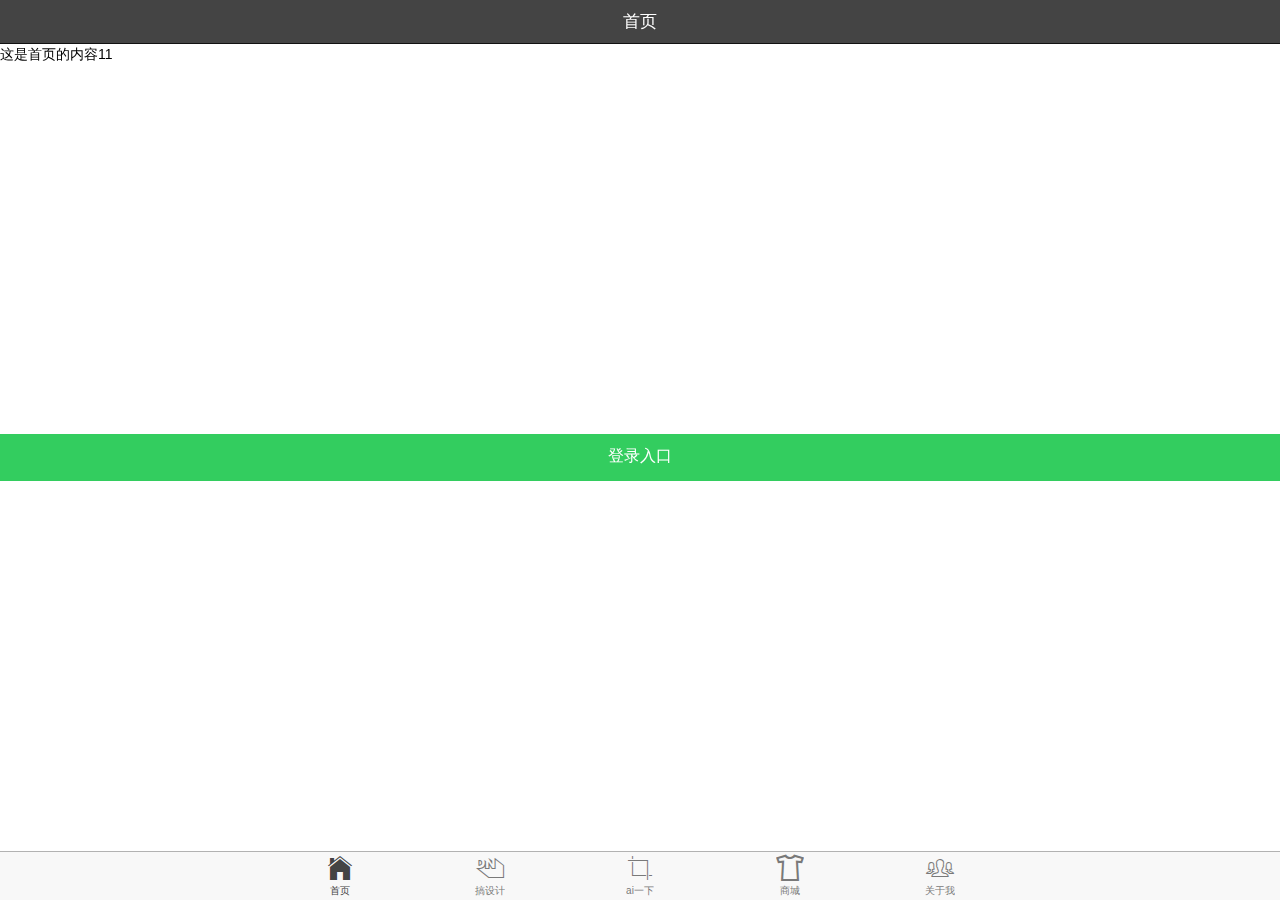
<file: www/view/index.html>
<!DOCTYPE html>
<html lang="en">
<head>
  <meta charset="UTF-8">
  <meta name="viewport" content="initial-scale=1, maximum-scale=1, user-scalable=no, width=device-width">
  <title>index</title>
  <link href="../lib/ionic/css/ionic.css" rel="stylesheet">
  <script src="../lib/ionic/js/ionic.bundle.js" type="text/javascript"></script>
  <script src="../js/app.js" type="text/javascript"></script>
  <script src="../js/controllers.js" type="text/javascript"></script>
  <style type="text/css">

  </style>
</head>
<body ng-app="starter">
<ion-nav-bar class="bar-dark" align-title="center">
  <ion-nav-back-button></ion-nav-back-button>
</ion-nav-bar>
<ion-nav-view></ion-nav-view>
</body>
</html>
</file>
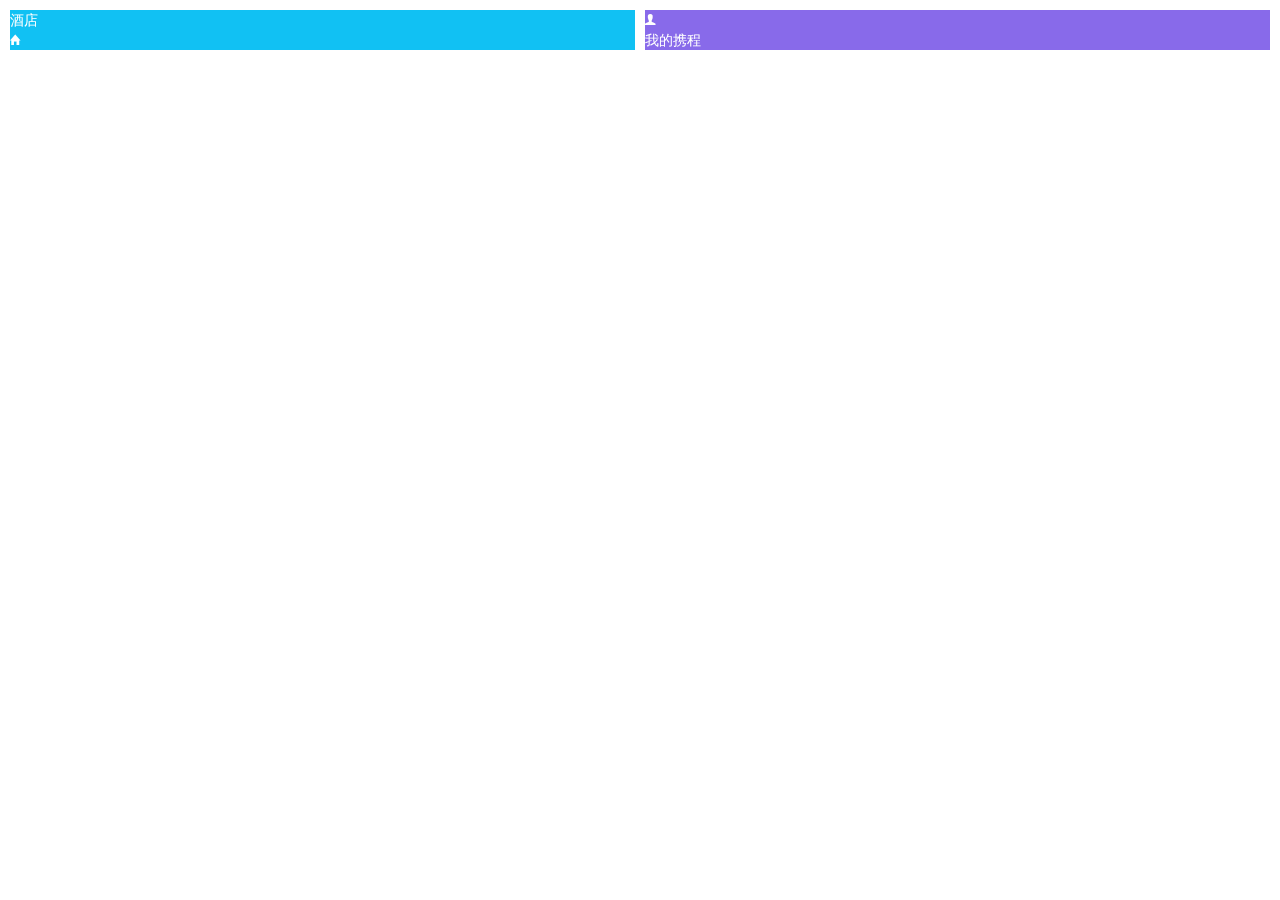
<file: www/test/test2.html>
<!DOCTYPE html>
<html lang="en">
<head>
    <meta charset="UTF-8">
    <title>test2</title>
  <link href="../lib/ionic/css/ionic.css" rel="stylesheet">
  <script src="../lib/ionic/js/ionic.bundle.js" type="text/javascript"></script>
  <script src="../js/app.js" type="text/javascript"></script>
  <script src="../js/controllers.js" type="text/javascript"></script>
</head>
<body>

<div class="row ">
  <div class="col col-50">
    <div class="calm-bg light ">
      <div>酒店</div>
      <i class="icon ion-home"></i>
    </div>
  </div>

  <div class="col col-50">
    <div class="royal-bg light ">
      <i class="icon ion-person"></i>
      <div>我的携程</div>
    </div>
  </div>

</div>
</body>
</html>
</file>
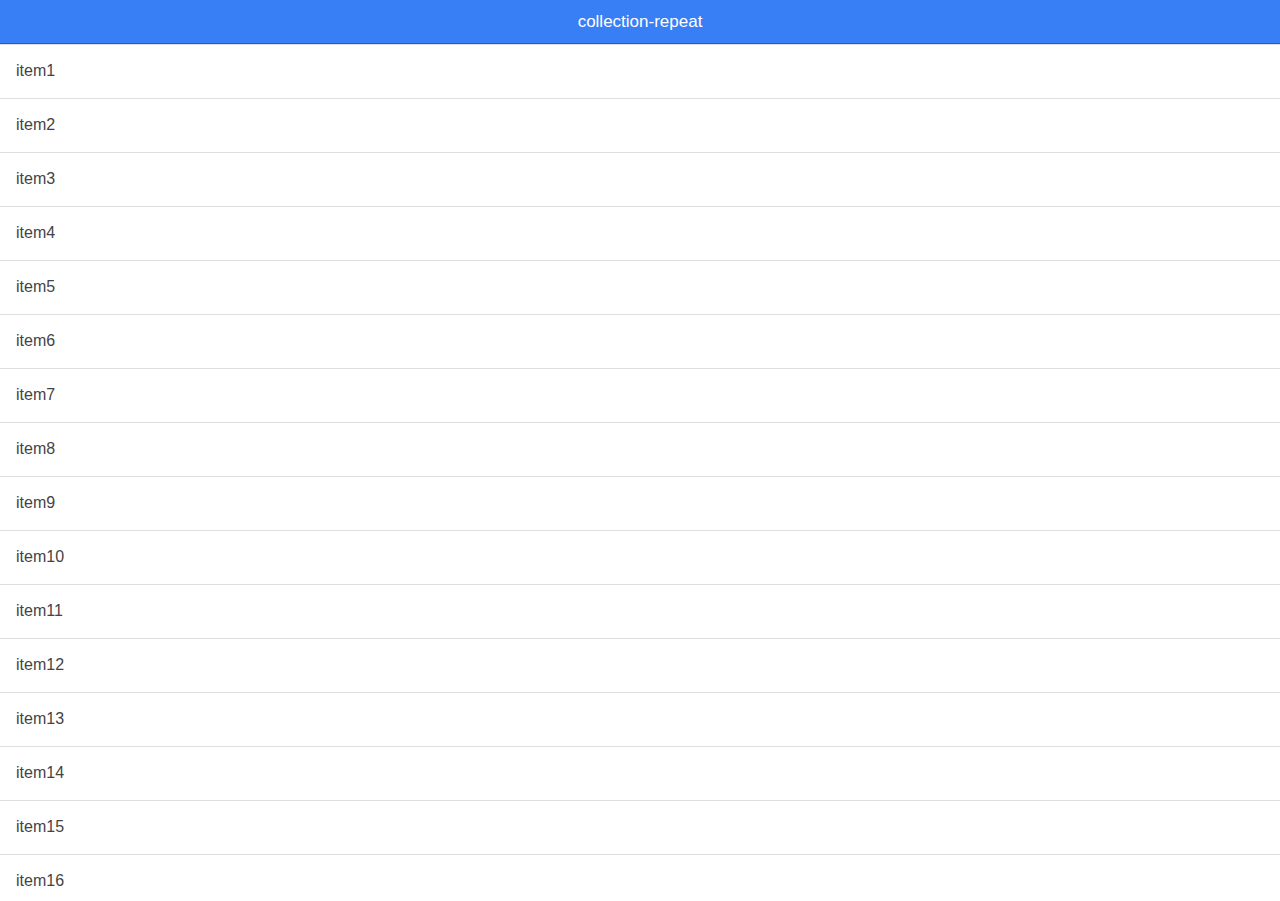
<file: www/view/test.html>
<!DOCTYPE html>
<html ng-app="myApp">
<head>
  <meta charset="UTF-8">
  <meta name="viewport" content="initial-scale=1,maximum-scale=1,user-scalable=no,width=device-width,height=device-height">
  <link href="../lib/ionic/css/ionic.css" rel="stylesheet">
  <script src="../lib/ionic/js/ionic.bundle.js" type="text/javascript"></script>

</head>
<body  ng-controller="myCtrl">
<ion-header-bar class="bar-positive">
  <h1 class="title">collection-repeat</h1>
</ion-header-bar>
<ion-content>
  <ion-list>
    <ion-item collection-repeat="item in items">
      {{item}}
      <ion-option-button class="button-positive">...</ion-option-button>
    </ion-item>
  </ion-list>
</ion-content>
<script type="text/javascript">
  angular.module("myApp",["ionic"])
    .controller("myCtrl",function($scope){
      $scope.items = [];
      for(var i=0;i<5000;i++)
        $scope.items.push(["item",i+1].join(""));
    });


</script>
</body>
</html>
</file>
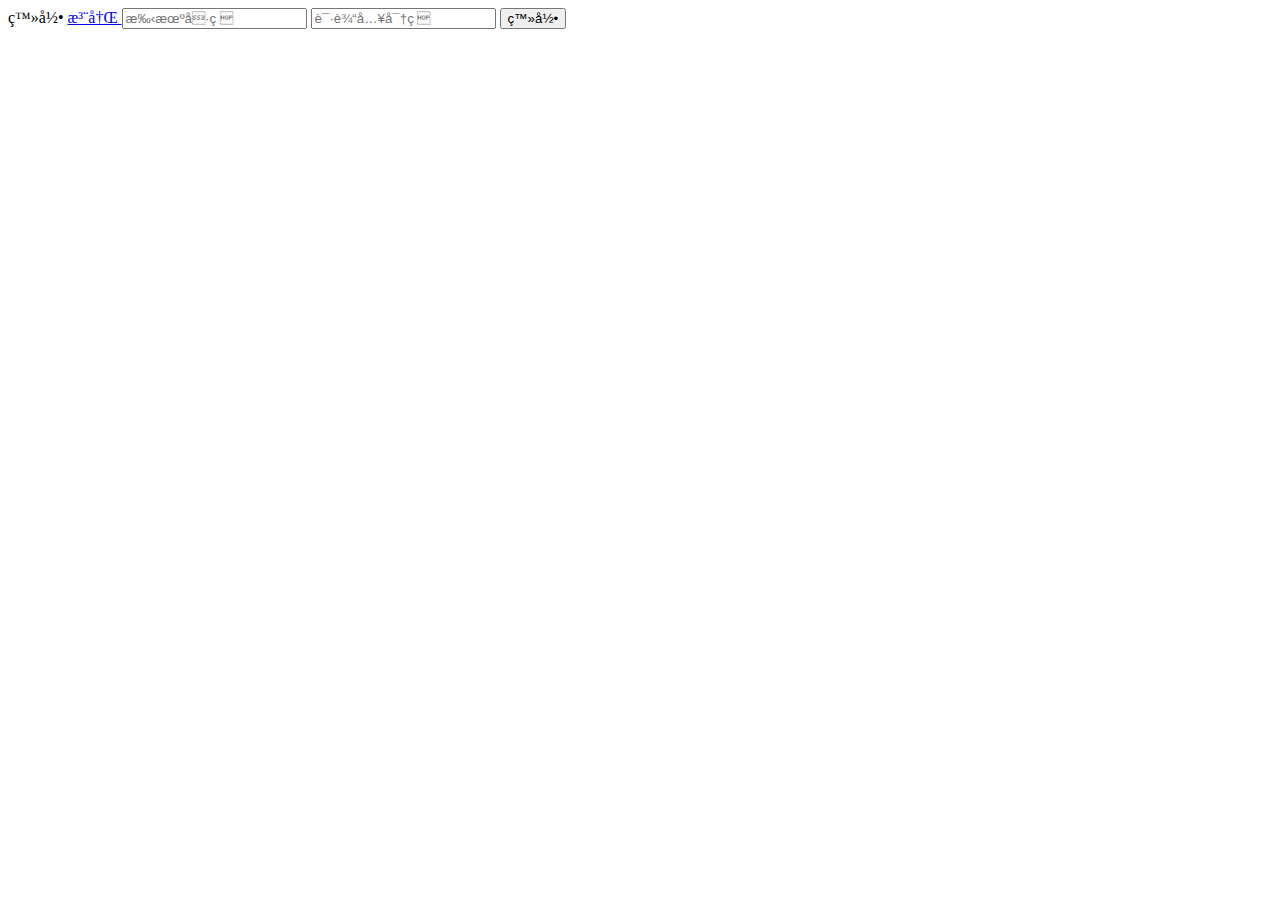
<file: www/view/account/login.html>
<ion-view hide-back-button="true">
  <ion-nav-title>
    登录
  </ion-nav-title>
  <ion-nav-buttons side="left">
    <a class="button button-light button-clear" href="#/tab/home">
      <i class="icon ion-chevron-left"></i>
    </a>
  </ion-nav-buttons>
  <ion-nav-buttons side="right">
    <a class="button button-balanced" href="#/register">
      注册
    </a>
  </ion-nav-buttons>
  <ion-content>
    <ion-list type="card">
      <ion-item>
        <input type="text" placeholder="手机号码">
      </ion-item>
      <ion-item>
        <input type="password" placeholder="请输入密码">
      </ion-item>
      <ion-item class="item-input">
        <button class="button button-full button-balanced">登录</button>
      </ion-item>
    </ion-list>
  </ion-content>
</ion-view>






<!--
<!DOCTYPE html>
<html lang="en" ng-app="login">
<head>
    <meta charset="UTF-8">
    <title></title>
    <link href="../../lib/ionic/css/ionic.css" rel="stylesheet">
    <script src="../../lib/ionic/js/ionic.bundle.js"></script>
</head>
<body>
<ion-header-bar align-title="center" class="bar-positive">
  <h1 class="title">
    登录
  </h1>
  <a class="button button-balanced" href="register.html">
    注册
  </a>
</ion-header-bar>
<ion-content>
  <br/><br/><br/>
  <ion-list type="list-inset"  >
    <ion-item>
      <input type="text" placeholder="手机号码">
      <ion-delete-button></ion-delete-button>
    </ion-item>
    <ion-item>
      <input  type="text" placeholder="请输入密码">
    </ion-item>
    <ion-item >
      <label class="item item-input">
        <i class="icon ion-search placeholder-icon"></i>
        <input type="text" placeholder="Search">
      </label>
    </ion-item>


  </ion-list>

</ion-content>
</body>
</html>
<script type="text/javascript">
  angular.module("login",["ionic"]);
</script>
-->
</file>
<file: www/lib/ionic/css/ionic.css>
@charset "UTF-8";
/*!
 * Copyright 2015 Drifty Co.
 * http://drifty.com/
 *
 * Ionic, v1.3.1
 * A powerful HTML5 mobile app framework.
 * http://ionicframework.com/
 *
 * By @maxlynch, @benjsperry, @adamdbradley <3
 *
 * Licensed under the MIT license. Please see LICENSE for more information.
 *
 */
/*!
  Ionicons, v2.0.1
  Created by Ben Sperry for the Ionic Framework, http://ionicons.com/
  https://twitter.com/benjsperry  https://twitter.com/ionicframework
  MIT License: https://github.com/driftyco/ionicons

  Android-style icons originally built by Google’s
  Material Design Icons: https://github.com/google/material-design-icons
  used under CC BY http://creativecommons.org/licenses/by/4.0/
  Modified icons to fit ionicon’s grid from original.
*/
@font-face {
  font-family: "Ionicons";
  src: url("../fonts/ionicons.eot?v=2.0.1");
  src: url("../fonts/ionicons.eot?v=2.0.1#iefix") format("embedded-opentype"), url("../fonts/ionicons.ttf?v=2.0.1") format("truetype"), url("../fonts/ionicons.woff?v=2.0.1") format("woff"), url("../fonts/ionicons.woff") format("woff"), url("../fonts/ionicons.svg?v=2.0.1#Ionicons") format("svg");
  font-weight: normal;
  font-style: normal; }

.ion, .ionicons,
.ion-alert:before,
.ion-alert-circled:before,
.ion-android-add:before,
.ion-android-add-circle:before,
.ion-android-alarm-clock:before,
.ion-android-alert:before,
.ion-android-apps:before,
.ion-android-archive:before,
.ion-android-arrow-back:before,
.ion-android-arrow-down:before,
.ion-android-arrow-dropdown:before,
.ion-android-arrow-dropdown-circle:before,
.ion-android-arrow-dropleft:before,
.ion-android-arrow-dropleft-circle:before,
.ion-android-arrow-dropright:before,
.ion-android-arrow-dropright-circle:before,
.ion-android-arrow-dropup:before,
.ion-android-arrow-dropup-circle:before,
.ion-android-arrow-forward:before,
.ion-android-arrow-up:before,
.ion-android-attach:before,
.ion-android-bar:before,
.ion-android-bicycle:before,
.ion-android-boat:before,
.ion-android-bookmark:before,
.ion-android-bulb:before,
.ion-android-bus:before,
.ion-android-calendar:before,
.ion-android-call:before,
.ion-android-camera:before,
.ion-android-cancel:before,
.ion-android-car:before,
.ion-android-cart:before,
.ion-android-chat:before,
.ion-android-checkbox:before,
.ion-android-checkbox-blank:before,
.ion-android-checkbox-outline:before,
.ion-android-checkbox-outline-blank:before,
.ion-android-checkmark-circle:before,
.ion-android-clipboard:before,
.ion-android-close:before,
.ion-android-cloud:before,
.ion-android-cloud-circle:before,
.ion-android-cloud-done:before,
.ion-android-cloud-outline:before,
.ion-android-color-palette:before,
.ion-android-compass:before,
.ion-android-contact:before,
.ion-android-contacts:before,
.ion-android-contract:before,
.ion-android-create:before,
.ion-android-delete:before,
.ion-android-desktop:before,
.ion-android-document:before,
.ion-android-done:before,
.ion-android-done-all:before,
.ion-android-download:before,
.ion-android-drafts:before,
.ion-android-exit:before,
.ion-android-expand:before,
.ion-android-favorite:before,
.ion-android-favorite-outline:before,
.ion-android-film:before,
.ion-android-folder:before,
.ion-android-folder-open:before,
.ion-android-funnel:before,
.ion-android-globe:before,
.ion-android-hand:before,
.ion-android-hangout:before,
.ion-android-happy:before,
.ion-android-home:before,
.ion-android-image:before,
.ion-android-laptop:before,
.ion-android-list:before,
.ion-android-locate:before,
.ion-android-lock:before,
.ion-android-mail:before,
.ion-android-map:before,
.ion-android-menu:before,
.ion-android-microphone:before,
.ion-android-microphone-off:before,
.ion-android-more-horizontal:before,
.ion-android-more-vertical:before,
.ion-android-navigate:before,
.ion-android-notifications:before,
.ion-android-notifications-none:before,
.ion-android-notifications-off:before,
.ion-android-open:before,
.ion-android-options:before,
.ion-android-people:before,
.ion-android-person:before,
.ion-android-person-add:before,
.ion-android-phone-landscape:before,
.ion-android-phone-portrait:before,
.ion-android-pin:before,
.ion-android-plane:before,
.ion-android-playstore:before,
.ion-android-print:before,
.ion-android-radio-button-off:before,
.ion-android-radio-button-on:before,
.ion-android-refresh:before,
.ion-android-remove:before,
.ion-android-remove-circle:before,
.ion-android-restaurant:before,
.ion-android-sad:before,
.ion-android-search:before,
.ion-android-send:before,
.ion-android-settings:before,
.ion-android-share:before,
.ion-android-share-alt:before,
.ion-android-star:before,
.ion-android-star-half:before,
.ion-android-star-outline:before,
.ion-android-stopwatch:before,
.ion-android-subway:before,
.ion-android-sunny:before,
.ion-android-sync:before,
.ion-android-textsms:before,
.ion-android-time:before,
.ion-android-train:before,
.ion-android-unlock:before,
.ion-android-upload:before,
.ion-android-volume-down:before,
.ion-android-volume-mute:before,
.ion-android-volume-off:before,
.ion-android-volume-up:before,
.ion-android-walk:before,
.ion-android-warning:before,
.ion-android-watch:before,
.ion-android-wifi:before,
.ion-aperture:before,
.ion-archive:before,
.ion-arrow-down-a:before,
.ion-arrow-down-b:before,
.ion-arrow-down-c:before,
.ion-arrow-expand:before,
.ion-arrow-graph-down-left:before,
.ion-arrow-graph-down-right:before,
.ion-arrow-graph-up-left:before,
.ion-arrow-graph-up-right:before,
.ion-arrow-left-a:before,
.ion-arrow-left-b:before,
.ion-arrow-left-c:before,
.ion-arrow-move:before,
.ion-arrow-resize:before,
.ion-arrow-return-left:before,
.ion-arrow-return-right:before,
.ion-arrow-right-a:before,
.ion-arrow-right-b:before,
.ion-arrow-right-c:before,
.ion-arrow-shrink:before,
.ion-arrow-swap:before,
.ion-arrow-up-a:before,
.ion-arrow-up-b:before,
.ion-arrow-up-c:before,
.ion-asterisk:before,
.ion-at:before,
.ion-backspace:before,
.ion-backspace-outline:before,
.ion-bag:before,
.ion-battery-charging:before,
.ion-battery-empty:before,
.ion-battery-full:before,
.ion-battery-half:before,
.ion-battery-low:before,
.ion-beaker:before,
.ion-beer:before,
.ion-bluetooth:before,
.ion-bonfire:before,
.ion-bookmark:before,
.ion-bowtie:before,
.ion-briefcase:before,
.ion-bug:before,
.ion-calculator:before,
.ion-calendar:before,
.ion-camera:before,
.ion-card:before,
.ion-cash:before,
.ion-chatbox:before,
.ion-chatbox-working:before,
.ion-chatboxes:before,
.ion-chatbubble:before,
.ion-chatbubble-working:before,
.ion-chatbubbles:before,
.ion-checkmark:before,
.ion-checkmark-circled:before,
.ion-checkmark-round:before,
.ion-chevron-down:before,
.ion-chevron-left:before,
.ion-chevron-right:before,
.ion-chevron-up:before,
.ion-clipboard:before,
.ion-clock:before,
.ion-close:before,
.ion-close-circled:before,
.ion-close-round:before,
.ion-closed-captioning:before,
.ion-cloud:before,
.ion-code:before,
.ion-code-download:before,
.ion-code-working:before,
.ion-coffee:before,
.ion-compass:before,
.ion-compose:before,
.ion-connection-bars:before,
.ion-contrast:before,
.ion-crop:before,
.ion-cube:before,
.ion-disc:before,
.ion-document:before,
.ion-document-text:before,
.ion-drag:before,
.ion-earth:before,
.ion-easel:before,
.ion-edit:before,
.ion-egg:before,
.ion-eject:before,
.ion-email:before,
.ion-email-unread:before,
.ion-erlenmeyer-flask:before,
.ion-erlenmeyer-flask-bubbles:before,
.ion-eye:before,
.ion-eye-disabled:before,
.ion-female:before,
.ion-filing:before,
.ion-film-marker:before,
.ion-fireball:before,
.ion-flag:before,
.ion-flame:before,
.ion-flash:before,
.ion-flash-off:before,
.ion-folder:before,
.ion-fork:before,
.ion-fork-repo:before,
.ion-forward:before,
.ion-funnel:before,
.ion-gear-a:before,
.ion-gear-b:before,
.ion-grid:before,
.ion-hammer:before,
.ion-happy:before,
.ion-happy-outline:before,
.ion-headphone:before,
.ion-heart:before,
.ion-heart-broken:before,
.ion-help:before,
.ion-help-buoy:before,
.ion-help-circled:before,
.ion-home:before,
.ion-icecream:before,
.ion-image:before,
.ion-images:before,
.ion-information:before,
.ion-information-circled:before,
.ion-ionic:before,
.ion-ios-alarm:before,
.ion-ios-alarm-outline:before,
.ion-ios-albums:before,
.ion-ios-albums-outline:before,
.ion-ios-americanfootball:before,
.ion-ios-americanfootball-outline:before,
.ion-ios-analytics:before,
.ion-ios-analytics-outline:before,
.ion-ios-arrow-back:before,
.ion-ios-arrow-down:before,
.ion-ios-arrow-forward:before,
.ion-ios-arrow-left:before,
.ion-ios-arrow-right:before,
.ion-ios-arrow-thin-down:before,
.ion-ios-arrow-thin-left:before,
.ion-ios-arrow-thin-right:before,
.ion-ios-arrow-thin-up:before,
.ion-ios-arrow-up:before,
.ion-ios-at:before,
.ion-ios-at-outline:before,
.ion-ios-barcode:before,
.ion-ios-barcode-outline:before,
.ion-ios-baseball:before,
.ion-ios-baseball-outline:before,
.ion-ios-basketball:before,
.ion-ios-basketball-outline:before,
.ion-ios-bell:before,
.ion-ios-bell-outline:before,
.ion-ios-body:before,
.ion-ios-body-outline:before,
.ion-ios-bolt:before,
.ion-ios-bolt-outline:before,
.ion-ios-book:before,
.ion-ios-book-outline:before,
.ion-ios-bookmarks:before,
.ion-ios-bookmarks-outline:before,
.ion-ios-box:before,
.ion-ios-box-outline:before,
.ion-ios-briefcase:before,
.ion-ios-briefcase-outline:before,
.ion-ios-browsers:before,
.ion-ios-browsers-outline:before,
.ion-ios-calculator:before,
.ion-ios-calculator-outline:before,
.ion-ios-calendar:before,
.ion-ios-calendar-outline:before,
.ion-ios-camera:before,
.ion-ios-camera-outline:before,
.ion-ios-cart:before,
.ion-ios-cart-outline:before,
.ion-ios-chatboxes:before,
.ion-ios-chatboxes-outline:before,
.ion-ios-chatbubble:before,
.ion-ios-chatbubble-outline:before,
.ion-ios-checkmark:before,
.ion-ios-checkmark-empty:before,
.ion-ios-checkmark-outline:before,
.ion-ios-circle-filled:before,
.ion-ios-circle-outline:before,
.ion-ios-clock:before,
.ion-ios-clock-outline:before,
.ion-ios-close:before,
.ion-ios-close-empty:before,
.ion-ios-close-outline:before,
.ion-ios-cloud:before,
.ion-ios-cloud-download:before,
.ion-ios-cloud-download-outline:before,
.ion-ios-cloud-outline:before,
.ion-ios-cloud-upload:before,
.ion-ios-cloud-upload-outline:before,
.ion-ios-cloudy:before,
.ion-ios-cloudy-night:before,
.ion-ios-cloudy-night-outline:before,
.ion-ios-cloudy-outline:before,
.ion-ios-cog:before,
.ion-ios-cog-outline:before,
.ion-ios-color-filter:before,
.ion-ios-color-filter-outline:before,
.ion-ios-color-wand:before,
.ion-ios-color-wand-outline:before,
.ion-ios-compose:before,
.ion-ios-compose-outline:before,
.ion-ios-contact:before,
.ion-ios-contact-outline:before,
.ion-ios-copy:before,
.ion-ios-copy-outline:before,
.ion-ios-crop:before,
.ion-ios-crop-strong:before,
.ion-ios-download:before,
.ion-ios-download-outline:before,
.ion-ios-drag:before,
.ion-ios-email:before,
.ion-ios-email-outline:before,
.ion-ios-eye:before,
.ion-ios-eye-outline:before,
.ion-ios-fastforward:before,
.ion-ios-fastforward-outline:before,
.ion-ios-filing:before,
.ion-ios-filing-outline:before,
.ion-ios-film:before,
.ion-ios-film-outline:before,
.ion-ios-flag:before,
.ion-ios-flag-outline:before,
.ion-ios-flame:before,
.ion-ios-flame-outline:before,
.ion-ios-flask:before,
.ion-ios-flask-outline:before,
.ion-ios-flower:before,
.ion-ios-flower-outline:before,
.ion-ios-folder:before,
.ion-ios-folder-outline:before,
.ion-ios-football:before,
.ion-ios-football-outline:before,
.ion-ios-game-controller-a:before,
.ion-ios-game-controller-a-outline:before,
.ion-ios-game-controller-b:before,
.ion-ios-game-controller-b-outline:before,
.ion-ios-gear:before,
.ion-ios-gear-outline:before,
.ion-ios-glasses:before,
.ion-ios-glasses-outline:before,
.ion-ios-grid-view:before,
.ion-ios-grid-view-outline:before,
.ion-ios-heart:before,
.ion-ios-heart-outline:before,
.ion-ios-help:before,
.ion-ios-help-empty:before,
.ion-ios-help-outline:before,
.ion-ios-home:before,
.ion-ios-home-outline:before,
.ion-ios-infinite:before,
.ion-ios-infinite-outline:before,
.ion-ios-information:before,
.ion-ios-information-empty:before,
.ion-ios-information-outline:before,
.ion-ios-ionic-outline:before,
.ion-ios-keypad:before,
.ion-ios-keypad-outline:before,
.ion-ios-lightbulb:before,
.ion-ios-lightbulb-outline:before,
.ion-ios-list:before,
.ion-ios-list-outline:before,
.ion-ios-location:before,
.ion-ios-location-outline:before,
.ion-ios-locked:before,
.ion-ios-locked-outline:before,
.ion-ios-loop:before,
.ion-ios-loop-strong:before,
.ion-ios-medical:before,
.ion-ios-medical-outline:before,
.ion-ios-medkit:before,
.ion-ios-medkit-outline:before,
.ion-ios-mic:before,
.ion-ios-mic-off:before,
.ion-ios-mic-outline:before,
.ion-ios-minus:before,
.ion-ios-minus-empty:before,
.ion-ios-minus-outline:before,
.ion-ios-monitor:before,
.ion-ios-monitor-outline:before,
.ion-ios-moon:before,
.ion-ios-moon-outline:before,
.ion-ios-more:before,
.ion-ios-more-outline:before,
.ion-ios-musical-note:before,
.ion-ios-musical-notes:before,
.ion-ios-navigate:before,
.ion-ios-navigate-outline:before,
.ion-ios-nutrition:before,
.ion-ios-nutrition-outline:before,
.ion-ios-paper:before,
.ion-ios-paper-outline:before,
.ion-ios-paperplane:before,
.ion-ios-paperplane-outline:before,
.ion-ios-partlysunny:before,
.ion-ios-partlysunny-outline:before,
.ion-ios-pause:before,
.ion-ios-pause-outline:before,
.ion-ios-paw:before,
.ion-ios-paw-outline:before,
.ion-ios-people:before,
.ion-ios-people-outline:before,
.ion-ios-person:before,
.ion-ios-person-outline:before,
.ion-ios-personadd:before,
.ion-ios-personadd-outline:before,
.ion-ios-photos:before,
.ion-ios-photos-outline:before,
.ion-ios-pie:before,
.ion-ios-pie-outline:before,
.ion-ios-pint:before,
.ion-ios-pint-outline:before,
.ion-ios-play:before,
.ion-ios-play-outline:before,
.ion-ios-plus:before,
.ion-ios-plus-empty:before,
.ion-ios-plus-outline:before,
.ion-ios-pricetag:before,
.ion-ios-pricetag-outline:before,
.ion-ios-pricetags:before,
.ion-ios-pricetags-outline:before,
.ion-ios-printer:before,
.ion-ios-printer-outline:before,
.ion-ios-pulse:before,
.ion-ios-pulse-strong:before,
.ion-ios-rainy:before,
.ion-ios-rainy-outline:before,
.ion-ios-recording:before,
.ion-ios-recording-outline:before,
.ion-ios-redo:before,
.ion-ios-redo-outline:before,
.ion-ios-refresh:before,
.ion-ios-refresh-empty:before,
.ion-ios-refresh-outline:before,
.ion-ios-reload:before,
.ion-ios-reverse-camera:before,
.ion-ios-reverse-camera-outline:before,
.ion-ios-rewind:before,
.ion-ios-rewind-outline:before,
.ion-ios-rose:before,
.ion-ios-rose-outline:before,
.ion-ios-search:before,
.ion-ios-search-strong:before,
.ion-ios-settings:before,
.ion-ios-settings-strong:before,
.ion-ios-shuffle:before,
.ion-ios-shuffle-strong:before,
.ion-ios-skipbackward:before,
.ion-ios-skipbackward-outline:before,
.ion-ios-skipforward:before,
.ion-ios-skipforward-outline:before,
.ion-ios-snowy:before,
.ion-ios-speedometer:before,
.ion-ios-speedometer-outline:before,
.ion-ios-star:before,
.ion-ios-star-half:before,
.ion-ios-star-outline:before,
.ion-ios-stopwatch:before,
.ion-ios-stopwatch-outline:before,
.ion-ios-sunny:before,
.ion-ios-sunny-outline:before,
.ion-ios-telephone:before,
.ion-ios-telephone-outline:before,
.ion-ios-tennisball:before,
.ion-ios-tennisball-outline:before,
.ion-ios-thunderstorm:before,
.ion-ios-thunderstorm-outline:before,
.ion-ios-time:before,
.ion-ios-time-outline:before,
.ion-ios-timer:before,
.ion-ios-timer-outline:before,
.ion-ios-toggle:before,
.ion-ios-toggle-outline:before,
.ion-ios-trash:before,
.ion-ios-trash-outline:before,
.ion-ios-undo:before,
.ion-ios-undo-outline:before,
.ion-ios-unlocked:before,
.ion-ios-unlocked-outline:before,
.ion-ios-upload:before,
.ion-ios-upload-outline:before,
.ion-ios-videocam:before,
.ion-ios-videocam-outline:before,
.ion-ios-volume-high:before,
.ion-ios-volume-low:before,
.ion-ios-wineglass:before,
.ion-ios-wineglass-outline:before,
.ion-ios-world:before,
.ion-ios-world-outline:before,
.ion-ipad:before,
.ion-iphone:before,
.ion-ipod:before,
.ion-jet:before,
.ion-key:before,
.ion-knife:before,
.ion-laptop:before,
.ion-leaf:before,
.ion-levels:before,
.ion-lightbulb:before,
.ion-link:before,
.ion-load-a:before,
.ion-load-b:before,
.ion-load-c:before,
.ion-load-d:before,
.ion-location:before,
.ion-lock-combination:before,
.ion-locked:before,
.ion-log-in:before,
.ion-log-out:before,
.ion-loop:before,
.ion-magnet:before,
.ion-male:before,
.ion-man:before,
.ion-map:before,
.ion-medkit:before,
.ion-merge:before,
.ion-mic-a:before,
.ion-mic-b:before,
.ion-mic-c:before,
.ion-minus:before,
.ion-minus-circled:before,
.ion-minus-round:before,
.ion-model-s:before,
.ion-monitor:before,
.ion-more:before,
.ion-mouse:before,
.ion-music-note:before,
.ion-navicon:before,
.ion-navicon-round:before,
.ion-navigate:before,
.ion-network:before,
.ion-no-smoking:before,
.ion-nuclear:before,
.ion-outlet:before,
.ion-paintbrush:before,
.ion-paintbucket:before,
.ion-paper-airplane:before,
.ion-paperclip:before,
.ion-pause:before,
.ion-person:before,
.ion-person-add:before,
.ion-person-stalker:before,
.ion-pie-graph:before,
.ion-pin:before,
.ion-pinpoint:before,
.ion-pizza:before,
.ion-plane:before,
.ion-planet:before,
.ion-play:before,
.ion-playstation:before,
.ion-plus:before,
.ion-plus-circled:before,
.ion-plus-round:before,
.ion-podium:before,
.ion-pound:before,
.ion-power:before,
.ion-pricetag:before,
.ion-pricetags:before,
.ion-printer:before,
.ion-pull-request:before,
.ion-qr-scanner:before,
.ion-quote:before,
.ion-radio-waves:before,
.ion-record:before,
.ion-refresh:before,
.ion-reply:before,
.ion-reply-all:before,
.ion-ribbon-a:before,
.ion-ribbon-b:before,
.ion-sad:before,
.ion-sad-outline:before,
.ion-scissors:before,
.ion-search:before,
.ion-settings:before,
.ion-share:before,
.ion-shuffle:before,
.ion-skip-backward:before,
.ion-skip-forward:before,
.ion-social-android:before,
.ion-social-android-outline:before,
.ion-social-angular:before,
.ion-social-angular-outline:before,
.ion-social-apple:before,
.ion-social-apple-outline:before,
.ion-social-bitcoin:before,
.ion-social-bitcoin-outline:before,
.ion-social-buffer:before,
.ion-social-buffer-outline:before,
.ion-social-chrome:before,
.ion-social-chrome-outline:before,
.ion-social-codepen:before,
.ion-social-codepen-outline:before,
.ion-social-css3:before,
.ion-social-css3-outline:before,
.ion-social-designernews:before,
.ion-social-designernews-outline:before,
.ion-social-dribbble:before,
.ion-social-dribbble-outline:before,
.ion-social-dropbox:before,
.ion-social-dropbox-outline:before,
.ion-social-euro:before,
.ion-social-euro-outline:before,
.ion-social-facebook:before,
.ion-social-facebook-outline:before,
.ion-social-foursquare:before,
.ion-social-foursquare-outline:before,
.ion-social-freebsd-devil:before,
.ion-social-github:before,
.ion-social-github-outline:before,
.ion-social-google:before,
.ion-social-google-outline:before,
.ion-social-googleplus:before,
.ion-social-googleplus-outline:before,
.ion-social-hackernews:before,
.ion-social-hackernews-outline:before,
.ion-social-html5:before,
.ion-social-html5-outline:before,
.ion-social-instagram:before,
.ion-social-instagram-outline:before,
.ion-social-javascript:before,
.ion-social-javascript-outline:before,
.ion-social-linkedin:before,
.ion-social-linkedin-outline:before,
.ion-social-markdown:before,
.ion-social-nodejs:before,
.ion-social-octocat:before,
.ion-social-pinterest:before,
.ion-social-pinterest-outline:before,
.ion-social-python:before,
.ion-social-reddit:before,
.ion-social-reddit-outline:before,
.ion-social-rss:before,
.ion-social-rss-outline:before,
.ion-social-sass:before,
.ion-social-skype:before,
.ion-social-skype-outline:before,
.ion-social-snapchat:before,
.ion-social-snapchat-outline:before,
.ion-social-tumblr:before,
.ion-social-tumblr-outline:before,
.ion-social-tux:before,
.ion-social-twitch:before,
.ion-social-twitch-outline:before,
.ion-social-twitter:before,
.ion-social-twitter-outline:before,
.ion-social-usd:before,
.ion-social-usd-outline:before,
.ion-social-vimeo:before,
.ion-social-vimeo-outline:before,
.ion-social-whatsapp:before,
.ion-social-whatsapp-outline:before,
.ion-social-windows:before,
.ion-social-windows-outline:before,
.ion-social-wordpress:before,
.ion-social-wordpress-outline:before,
.ion-social-yahoo:before,
.ion-social-yahoo-outline:before,
.ion-social-yen:before,
.ion-social-yen-outline:before,
.ion-social-youtube:before,
.ion-social-youtube-outline:before,
.ion-soup-can:before,
.ion-soup-can-outline:before,
.ion-speakerphone:before,
.ion-speedometer:before,
.ion-spoon:before,
.ion-star:before,
.ion-stats-bars:before,
.ion-steam:before,
.ion-stop:before,
.ion-thermometer:before,
.ion-thumbsdown:before,
.ion-thumbsup:before,
.ion-toggle:before,
.ion-toggle-filled:before,
.ion-transgender:before,
.ion-trash-a:before,
.ion-trash-b:before,
.ion-trophy:before,
.ion-tshirt:before,
.ion-tshirt-outline:before,
.ion-umbrella:before,
.ion-university:before,
.ion-unlocked:before,
.ion-upload:before,
.ion-usb:before,
.ion-videocamera:before,
.ion-volume-high:before,
.ion-volume-low:before,
.ion-volume-medium:before,
.ion-volume-mute:before,
.ion-wand:before,
.ion-waterdrop:before,
.ion-wifi:before,
.ion-wineglass:before,
.ion-woman:before,
.ion-wrench:before,
.ion-xbox:before {
  display: inline-block;
  font-family: "Ionicons";
  speak: none;
  font-style: normal;
  font-weight: normal;
  font-variant: normal;
  text-transform: none;
  text-rendering: auto;
  line-height: 1;
  -webkit-font-smoothing: antialiased;
  -moz-osx-font-smoothing: grayscale; }

.ion-alert:before {
  content: ""; }

.ion-alert-circled:before {
  content: ""; }

.ion-android-add:before {
  content: ""; }

.ion-android-add-circle:before {
  content: ""; }

.ion-android-alarm-clock:before {
  content: ""; }

.ion-android-alert:before {
  content: ""; }

.ion-android-apps:before {
  content: ""; }

.ion-android-archive:before {
  content: ""; }

.ion-android-arrow-back:before {
  content: ""; }

.ion-android-arrow-down:before {
  content: ""; }

.ion-android-arrow-dropdown:before {
  content: ""; }

.ion-android-arrow-dropdown-circle:before {
  content: ""; }

.ion-android-arrow-dropleft:before {
  content: ""; }

.ion-android-arrow-dropleft-circle:before {
  content: ""; }

.ion-android-arrow-dropright:before {
  content: ""; }

.ion-android-arrow-dropright-circle:before {
  content: ""; }

.ion-android-arrow-dropup:before {
  content: ""; }

.ion-android-arrow-dropup-circle:before {
  content: ""; }

.ion-android-arrow-forward:before {
  content: ""; }

.ion-android-arrow-up:before {
  content: ""; }

.ion-android-attach:before {
  content: ""; }

.ion-android-bar:before {
  content: ""; }

.ion-android-bicycle:before {
  content: ""; }

.ion-android-boat:before {
  content: ""; }

.ion-android-bookmark:before {
  content: ""; }

.ion-android-bulb:before {
  content: ""; }

.ion-android-bus:before {
  content: ""; }

.ion-android-calendar:before {
  content: ""; }

.ion-android-call:before {
  content: ""; }

.ion-android-camera:before {
  content: ""; }

.ion-android-cancel:before {
  content: ""; }

.ion-android-car:before {
  content: ""; }

.ion-android-cart:before {
  content: ""; }

.ion-android-chat:before {
  content: ""; }

.ion-android-checkbox:before {
  content: ""; }

.ion-android-checkbox-blank:before {
  content: ""; }

.ion-android-checkbox-outline:before {
  content: ""; }

.ion-android-checkbox-outline-blank:before {
  content: ""; }

.ion-android-checkmark-circle:before {
  content: ""; }

.ion-android-clipboard:before {
  content: ""; }

.ion-android-close:before {
  content: ""; }

.ion-android-cloud:before {
  content: ""; }

.ion-android-cloud-circle:before {
  content: ""; }

.ion-android-cloud-done:before {
  content: ""; }

.ion-android-cloud-outline:before {
  content: ""; }

.ion-android-color-palette:before {
  content: ""; }

.ion-android-compass:before {
  content: ""; }

.ion-android-contact:before {
  content: ""; }

.ion-android-contacts:before {
  content: ""; }

.ion-android-contract:before {
  content: ""; }

.ion-android-create:before {
  content: ""; }

.ion-android-delete:before {
  content: ""; }

.ion-android-desktop:before {
  content: ""; }

.ion-android-document:before {
  content: ""; }

.ion-android-done:before {
  content: ""; }

.ion-android-done-all:before {
  content: ""; }

.ion-android-download:before {
  content: ""; }

.ion-android-drafts:before {
  content: ""; }

.ion-android-exit:before {
  content: ""; }

.ion-android-expand:before {
  content: ""; }

.ion-android-favorite:before {
  content: ""; }

.ion-android-favorite-outline:before {
  content: ""; }

.ion-android-film:before {
  content: ""; }

.ion-android-folder:before {
  content: ""; }

.ion-android-folder-open:before {
  content: ""; }

.ion-android-funnel:before {
  content: ""; }

.ion-android-globe:before {
  content: ""; }

.ion-android-hand:before {
  content: ""; }

.ion-android-hangout:before {
  content: ""; }

.ion-android-happy:before {
  content: ""; }

.ion-android-home:before {
  content: ""; }

.ion-android-image:before {
  content: ""; }

.ion-android-laptop:before {
  content: ""; }

.ion-android-list:before {
  content: ""; }

.ion-android-locate:before {
  content: ""; }

.ion-android-lock:before {
  content: ""; }

.ion-android-mail:before {
  content: ""; }

.ion-android-map:before {
  content: ""; }

.ion-android-menu:before {
  content: ""; }

.ion-android-microphone:before {
  content: ""; }

.ion-android-microphone-off:before {
  content: ""; }

.ion-android-more-horizontal:before {
  content: ""; }

.ion-android-more-vertical:before {
  content: ""; }

.ion-android-navigate:before {
  content: ""; }

.ion-android-notifications:before {
  content: ""; }

.ion-android-notifications-none:before {
  content: ""; }

.ion-android-notifications-off:before {
  content: ""; }

.ion-android-open:before {
  content: ""; }

.ion-android-options:before {
  content: ""; }

.ion-android-people:before {
  content: ""; }

.ion-android-person:before {
  content: ""; }

.ion-android-person-add:before {
  content: ""; }

.ion-android-phone-landscape:before {
  content: ""; }

.ion-android-phone-portrait:before {
  content: ""; }

.ion-android-pin:before {
  content: ""; }

.ion-android-plane:before {
  content: ""; }

.ion-android-playstore:before {
  content: ""; }

.ion-android-print:before {
  content: ""; }

.ion-android-radio-button-off:before {
  content: ""; }

.ion-android-radio-button-on:before {
  content: ""; }

.ion-android-refresh:before {
  content: ""; }

.ion-android-remove:before {
  content: ""; }

.ion-android-remove-circle:before {
  content: ""; }

.ion-android-restaurant:before {
  content: ""; }

.ion-android-sad:before {
  content: ""; }

.ion-android-search:before {
  content: ""; }

.ion-android-send:before {
  content: ""; }

.ion-android-settings:before {
  content: ""; }

.ion-android-share:before {
  content: ""; }

.ion-android-share-alt:before {
  content: ""; }

.ion-android-star:before {
  content: ""; }

.ion-android-star-half:before {
  content: ""; }

.ion-android-star-outline:before {
  content: ""; }

.ion-android-stopwatch:before {
  content: ""; }

.ion-android-subway:before {
  content: ""; }

.ion-android-sunny:before {
  content: ""; }

.ion-android-sync:before {
  content: ""; }

.ion-android-textsms:before {
  content: ""; }

.ion-android-time:before {
  content: ""; }

.ion-android-train:before {
  content: ""; }

.ion-android-unlock:before {
  content: ""; }

.ion-android-upload:before {
  content: ""; }

.ion-android-volume-down:before {
  content: ""; }

.ion-android-volume-mute:before {
  content: ""; }

.ion-android-volume-off:before {
  content: ""; }

.ion-android-volume-up:before {
  content: ""; }

.ion-android-walk:before {
  content: ""; }

.ion-android-warning:before {
  content: ""; }

.ion-android-watch:before {
  content: ""; }

.ion-android-wifi:before {
  content: ""; }

.ion-aperture:before {
  content: ""; }

.ion-archive:before {
  content: ""; }

.ion-arrow-down-a:before {
  content: ""; }

.ion-arrow-down-b:before {
  content: ""; }

.ion-arrow-down-c:before {
  content: ""; }

.ion-arrow-expand:before {
  content: ""; }

.ion-arrow-graph-down-left:before {
  content: ""; }

.ion-arrow-graph-down-right:before {
  content: ""; }

.ion-arrow-graph-up-left:before {
  content: ""; }

.ion-arrow-graph-up-right:before {
  content: ""; }

.ion-arrow-left-a:before {
  content: ""; }

.ion-arrow-left-b:before {
  content: ""; }

.ion-arrow-left-c:before {
  content: ""; }

.ion-arrow-move:before {
  content: ""; }

.ion-arrow-resize:before {
  content: ""; }

.ion-arrow-return-left:before {
  content: ""; }

.ion-arrow-return-right:before {
  content: ""; }

.ion-arrow-right-a:before {
  content: ""; }

.ion-arrow-right-b:before {
  content: ""; }

.ion-arrow-right-c:before {
  content: ""; }

.ion-arrow-shrink:before {
  content: ""; }

.ion-arrow-swap:before {
  content: ""; }

.ion-arrow-up-a:before {
  content: ""; }

.ion-arrow-up-b:before {
  content: ""; }

.ion-arrow-up-c:before {
  content: ""; }

.ion-asterisk:before {
  content: ""; }

.ion-at:before {
  content: ""; }

.ion-backspace:before {
  content: ""; }

.ion-backspace-outline:before {
  content: ""; }

.ion-bag:before {
  content: ""; }

.ion-battery-charging:before {
  content: ""; }

.ion-battery-empty:before {
  content: ""; }

.ion-battery-full:before {
  content: ""; }

.ion-battery-half:before {
  content: ""; }

.ion-battery-low:before {
  content: ""; }

.ion-beaker:before {
  content: ""; }

.ion-beer:before {
  content: ""; }

.ion-bluetooth:before {
  content: ""; }

.ion-bonfire:before {
  content: ""; }

.ion-bookmark:before {
  content: ""; }

.ion-bowtie:before {
  content: ""; }

.ion-briefcase:before {
  content: ""; }

.ion-bug:before {
  content: ""; }

.ion-calculator:before {
  content: ""; }

.ion-calendar:before {
  content: ""; }

.ion-camera:before {
  content: ""; }

.ion-card:before {
  content: ""; }

.ion-cash:before {
  content: ""; }

.ion-chatbox:before {
  content: ""; }

.ion-chatbox-working:before {
  content: ""; }

.ion-chatboxes:before {
  content: ""; }

.ion-chatbubble:before {
  content: ""; }

.ion-chatbubble-working:before {
  content: ""; }

.ion-chatbubbles:before {
  content: ""; }

.ion-checkmark:before {
  content: ""; }

.ion-checkmark-circled:before {
  content: ""; }

.ion-checkmark-round:before {
  content: ""; }

.ion-chevron-down:before {
  content: ""; }

.ion-chevron-left:before {
  content: ""; }

.ion-chevron-right:before {
  content: ""; }

.ion-chevron-up:before {
  content: ""; }

.ion-clipboard:before {
  content: ""; }

.ion-clock:before {
  content: ""; }

.ion-close:before {
  content: ""; }

.ion-close-circled:before {
  content: ""; }

.ion-close-round:before {
  content: ""; }

.ion-closed-captioning:before {
  content: ""; }

.ion-cloud:before {
  content: ""; }

.ion-code:before {
  content: ""; }

.ion-code-download:before {
  content: ""; }

.ion-code-working:before {
  content: ""; }

.ion-coffee:before {
  content: ""; }

.ion-compass:before {
  content: ""; }

.ion-compose:before {
  content: ""; }

.ion-connection-bars:before {
  content: ""; }

.ion-contrast:before {
  content: ""; }

.ion-crop:before {
  content: ""; }

.ion-cube:before {
  content: ""; }

.ion-disc:before {
  content: ""; }

.ion-document:before {
  content: ""; }

.ion-document-text:before {
  content: ""; }

.ion-drag:before {
  content: ""; }

.ion-earth:before {
  content: ""; }

.ion-easel:before {
  content: ""; }

.ion-edit:before {
  content: ""; }

.ion-egg:before {
  content: ""; }

.ion-eject:before {
  content: ""; }

.ion-email:before {
  content: ""; }

.ion-email-unread:before {
  content: ""; }

.ion-erlenmeyer-flask:before {
  content: ""; }

.ion-erlenmeyer-flask-bubbles:before {
  content: ""; }

.ion-eye:before {
  content: ""; }

.ion-eye-disabled:before {
  content: ""; }

.ion-female:before {
  content: ""; }

.ion-filing:before {
  content: ""; }

.ion-film-marker:before {
  content: ""; }

.ion-fireball:before {
  content: ""; }

.ion-flag:before {
  content: ""; }

.ion-flame:before {
  content: ""; }

.ion-flash:before {
  content: ""; }

.ion-flash-off:before {
  content: ""; }

.ion-folder:before {
  content: ""; }

.ion-fork:before {
  content: ""; }

.ion-fork-repo:before {
  content: ""; }

.ion-forward:before {
  content: ""; }

.ion-funnel:before {
  content: ""; }

.ion-gear-a:before {
  content: ""; }

.ion-gear-b:before {
  content: ""; }

.ion-grid:before {
  content: ""; }

.ion-hammer:before {
  content: ""; }

.ion-happy:before {
  content: ""; }

.ion-happy-outline:before {
  content: ""; }

.ion-headphone:before {
  content: ""; }

.ion-heart:before {
  content: ""; }

.ion-heart-broken:before {
  content: ""; }

.ion-help:before {
  content: ""; }

.ion-help-buoy:before {
  content: ""; }

.ion-help-circled:before {
  content: ""; }

.ion-home:before {
  content: ""; }

.ion-icecream:before {
  content: ""; }

.ion-image:before {
  content: ""; }

.ion-images:before {
  content: ""; }

.ion-information:before {
  content: ""; }

.ion-information-circled:before {
  content: ""; }

.ion-ionic:before {
  content: ""; }

.ion-ios-alarm:before {
  content: ""; }

.ion-ios-alarm-outline:before {
  content: ""; }

.ion-ios-albums:before {
  content: ""; }

.ion-ios-albums-outline:before {
  content: ""; }

.ion-ios-americanfootball:before {
  content: ""; }

.ion-ios-americanfootball-outline:before {
  content: ""; }

.ion-ios-analytics:before {
  content: ""; }

.ion-ios-analytics-outline:before {
  content: ""; }

.ion-ios-arrow-back:before {
  content: ""; }

.ion-ios-arrow-down:before {
  content: ""; }

.ion-ios-arrow-forward:before {
  content: ""; }

.ion-ios-arrow-left:before {
  content: ""; }

.ion-ios-arrow-right:before {
  content: ""; }

.ion-ios-arrow-thin-down:before {
  content: ""; }

.ion-ios-arrow-thin-left:before {
  content: ""; }

.ion-ios-arrow-thin-right:before {
  content: ""; }

.ion-ios-arrow-thin-up:before {
  content: ""; }

.ion-ios-arrow-up:before {
  content: ""; }

.ion-ios-at:before {
  content: ""; }

.ion-ios-at-outline:before {
  content: ""; }

.ion-ios-barcode:before {
  content: ""; }

.ion-ios-barcode-outline:before {
  content: ""; }

.ion-ios-baseball:before {
  content: ""; }

.ion-ios-baseball-outline:before {
  content: ""; }

.ion-ios-basketball:before {
  content: ""; }

.ion-ios-basketball-outline:before {
  content: ""; }

.ion-ios-bell:before {
  content: ""; }

.ion-ios-bell-outline:before {
  content: ""; }

.ion-ios-body:before {
  content: ""; }

.ion-ios-body-outline:before {
  content: ""; }

.ion-ios-bolt:before {
  content: ""; }

.ion-ios-bolt-outline:before {
  content: ""; }

.ion-ios-book:before {
  content: ""; }

.ion-ios-book-outline:before {
  content: ""; }

.ion-ios-bookmarks:before {
  content: ""; }

.ion-ios-bookmarks-outline:before {
  content: ""; }

.ion-ios-box:before {
  content: ""; }

.ion-ios-box-outline:before {
  content: ""; }

.ion-ios-briefcase:before {
  content: ""; }

.ion-ios-briefcase-outline:before {
  content: ""; }

.ion-ios-browsers:before {
  content: ""; }

.ion-ios-browsers-outline:before {
  content: ""; }

.ion-ios-calculator:before {
  content: ""; }

.ion-ios-calculator-outline:before {
  content: ""; }

.ion-ios-calendar:before {
  content: ""; }

.ion-ios-calendar-outline:before {
  content: ""; }

.ion-ios-camera:before {
  content: ""; }

.ion-ios-camera-outline:before {
  content: ""; }

.ion-ios-cart:before {
  content: ""; }

.ion-ios-cart-outline:before {
  content: ""; }

.ion-ios-chatboxes:before {
  content: ""; }

.ion-ios-chatboxes-outline:before {
  content: ""; }

.ion-ios-chatbubble:before {
  content: ""; }

.ion-ios-chatbubble-outline:before {
  content: ""; }

.ion-ios-checkmark:before {
  content: ""; }

.ion-ios-checkmark-empty:before {
  content: ""; }

.ion-ios-checkmark-outline:before {
  content: ""; }

.ion-ios-circle-filled:before {
  content: ""; }

.ion-ios-circle-outline:before {
  content: ""; }

.ion-ios-clock:before {
  content: ""; }

.ion-ios-clock-outline:before {
  content: ""; }

.ion-ios-close:before {
  content: ""; }

.ion-ios-close-empty:before {
  content: ""; }

.ion-ios-close-outline:before {
  content: ""; }

.ion-ios-cloud:before {
  content: ""; }

.ion-ios-cloud-download:before {
  content: ""; }

.ion-ios-cloud-download-outline:before {
  content: ""; }

.ion-ios-cloud-outline:before {
  content: ""; }

.ion-ios-cloud-upload:before {
  content: ""; }

.ion-ios-cloud-upload-outline:before {
  content: ""; }

.ion-ios-cloudy:before {
  content: ""; }

.ion-ios-cloudy-night:before {
  content: ""; }

.ion-ios-cloudy-night-outline:before {
  content: ""; }

.ion-ios-cloudy-outline:before {
  content: ""; }

.ion-ios-cog:before {
  content: ""; }

.ion-ios-cog-outline:before {
  content: ""; }

.ion-ios-color-filter:before {
  content: ""; }

.ion-ios-color-filter-outline:before {
  content: ""; }

.ion-ios-color-wand:before {
  content: ""; }

.ion-ios-color-wand-outline:before {
  content: ""; }

.ion-ios-compose:before {
  content: ""; }

.ion-ios-compose-outline:before {
  content: ""; }

.ion-ios-contact:before {
  content: ""; }

.ion-ios-contact-outline:before {
  content: ""; }

.ion-ios-copy:before {
  content: ""; }

.ion-ios-copy-outline:before {
  content: ""; }

.ion-ios-crop:before {
  content: ""; }

.ion-ios-crop-strong:before {
  content: ""; }

.ion-ios-download:before {
  content: ""; }

.ion-ios-download-outline:before {
  content: ""; }

.ion-ios-drag:before {
  content: ""; }

.ion-ios-email:before {
  content: ""; }

.ion-ios-email-outline:before {
  content: ""; }

.ion-ios-eye:before {
  content: ""; }

.ion-ios-eye-outline:before {
  content: ""; }

.ion-ios-fastforward:before {
  content: ""; }

.ion-ios-fastforward-outline:before {
  content: ""; }

.ion-ios-filing:before {
  content: ""; }

.ion-ios-filing-outline:before {
  content: ""; }

.ion-ios-film:before {
  content: ""; }

.ion-ios-film-outline:before {
  content: ""; }

.ion-ios-flag:before {
  content: ""; }

.ion-ios-flag-outline:before {
  content: ""; }

.ion-ios-flame:before {
  content: ""; }

.ion-ios-flame-outline:before {
  content: ""; }

.ion-ios-flask:before {
  content: ""; }

.ion-ios-flask-outline:before {
  content: ""; }

.ion-ios-flower:before {
  content: ""; }

.ion-ios-flower-outline:before {
  content: ""; }

.ion-ios-folder:before {
  content: ""; }

.ion-ios-folder-outline:before {
  content: ""; }

.ion-ios-football:before {
  content: ""; }

.ion-ios-football-outline:before {
  content: ""; }

.ion-ios-game-controller-a:before {
  content: ""; }

.ion-ios-game-controller-a-outline:before {
  content: ""; }

.ion-ios-game-controller-b:before {
  content: ""; }

.ion-ios-game-controller-b-outline:before {
  content: ""; }

.ion-ios-gear:before {
  content: ""; }

.ion-ios-gear-outline:before {
  content: ""; }

.ion-ios-glasses:before {
  content: ""; }

.ion-ios-glasses-outline:before {
  content: ""; }

.ion-ios-grid-view:before {
  content: ""; }

.ion-ios-grid-view-outline:before {
  content: ""; }

.ion-ios-heart:before {
  content: ""; }

.ion-ios-heart-outline:before {
  content: ""; }

.ion-ios-help:before {
  content: ""; }

.ion-ios-help-empty:before {
  content: ""; }

.ion-ios-help-outline:before {
  content: ""; }

.ion-ios-home:before {
  content: ""; }

.ion-ios-home-outline:before {
  content: ""; }

.ion-ios-infinite:before {
  content: ""; }

.ion-ios-infinite-outline:before {
  content: ""; }

.ion-ios-information:before {
  content: ""; }

.ion-ios-information-empty:before {
  content: ""; }

.ion-ios-information-outline:before {
  content: ""; }

.ion-ios-ionic-outline:before {
  content: ""; }

.ion-ios-keypad:before {
  content: ""; }

.ion-ios-keypad-outline:before {
  content: ""; }

.ion-ios-lightbulb:before {
  content: ""; }

.ion-ios-lightbulb-outline:before {
  content: ""; }

.ion-ios-list:before {
  content: ""; }

.ion-ios-list-outline:before {
  content: ""; }

.ion-ios-location:before {
  content: ""; }

.ion-ios-location-outline:before {
  content: ""; }

.ion-ios-locked:before {
  content: ""; }

.ion-ios-locked-outline:before {
  content: ""; }

.ion-ios-loop:before {
  content: ""; }

.ion-ios-loop-strong:before {
  content: ""; }

.ion-ios-medical:before {
  content: ""; }

.ion-ios-medical-outline:before {
  content: ""; }

.ion-ios-medkit:before {
  content: ""; }

.ion-ios-medkit-outline:before {
  content: ""; }

.ion-ios-mic:before {
  content: ""; }

.ion-ios-mic-off:before {
  content: ""; }

.ion-ios-mic-outline:before {
  content: ""; }

.ion-ios-minus:before {
  content: ""; }

.ion-ios-minus-empty:before {
  content: ""; }

.ion-ios-minus-outline:before {
  content: ""; }

.ion-ios-monitor:before {
  content: ""; }

.ion-ios-monitor-outline:before {
  content: ""; }

.ion-ios-moon:before {
  content: ""; }

.ion-ios-moon-outline:before {
  content: ""; }

.ion-ios-more:before {
  content: ""; }

.ion-ios-more-outline:before {
  content: ""; }

.ion-ios-musical-note:before {
  content: ""; }

.ion-ios-musical-notes:before {
  content: ""; }

.ion-ios-navigate:before {
  content: ""; }

.ion-ios-navigate-outline:before {
  content: ""; }

.ion-ios-nutrition:before {
  content: ""; }

.ion-ios-nutrition-outline:before {
  content: ""; }

.ion-ios-paper:before {
  content: ""; }

.ion-ios-paper-outline:before {
  content: ""; }

.ion-ios-paperplane:before {
  content: ""; }

.ion-ios-paperplane-outline:before {
  content: ""; }

.ion-ios-partlysunny:before {
  content: ""; }

.ion-ios-partlysunny-outline:before {
  content: ""; }

.ion-ios-pause:before {
  content: ""; }

.ion-ios-pause-outline:before {
  content: ""; }

.ion-ios-paw:before {
  content: ""; }

.ion-ios-paw-outline:before {
  content: ""; }

.ion-ios-people:before {
  content: ""; }

.ion-ios-people-outline:before {
  content: ""; }

.ion-ios-person:before {
  content: ""; }

.ion-ios-person-outline:before {
  content: ""; }

.ion-ios-personadd:before {
  content: ""; }

.ion-ios-personadd-outline:before {
  content: ""; }

.ion-ios-photos:before {
  content: ""; }

.ion-ios-photos-outline:before {
  content: ""; }

.ion-ios-pie:before {
  content: ""; }

.ion-ios-pie-outline:before {
  content: ""; }

.ion-ios-pint:before {
  content: ""; }

.ion-ios-pint-outline:before {
  content: ""; }

.ion-ios-play:before {
  content: ""; }

.ion-ios-play-outline:before {
  content: ""; }

.ion-ios-plus:before {
  content: ""; }

.ion-ios-plus-empty:before {
  content: ""; }

.ion-ios-plus-outline:before {
  content: ""; }

.ion-ios-pricetag:before {
  content: ""; }

.ion-ios-pricetag-outline:before {
  content: ""; }

.ion-ios-pricetags:before {
  content: ""; }

.ion-ios-pricetags-outline:before {
  content: ""; }

.ion-ios-printer:before {
  content: ""; }

.ion-ios-printer-outline:before {
  content: ""; }

.ion-ios-pulse:before {
  content: ""; }

.ion-ios-pulse-strong:before {
  content: ""; }

.ion-ios-rainy:before {
  content: ""; }

.ion-ios-rainy-outline:before {
  content: ""; }

.ion-ios-recording:before {
  content: ""; }

.ion-ios-recording-outline:before {
  content: ""; }

.ion-ios-redo:before {
  content: ""; }

.ion-ios-redo-outline:before {
  content: ""; }

.ion-ios-refresh:before {
  content: ""; }

.ion-ios-refresh-empty:before {
  content: ""; }

.ion-ios-refresh-outline:before {
  content: ""; }

.ion-ios-reload:before {
  content: ""; }

.ion-ios-reverse-camera:before {
  content: ""; }

.ion-ios-reverse-camera-outline:before {
  content: ""; }

.ion-ios-rewind:before {
  content: ""; }

.ion-ios-rewind-outline:before {
  content: ""; }

.ion-ios-rose:before {
  content: ""; }

.ion-ios-rose-outline:before {
  content: ""; }

.ion-ios-search:before {
  content: ""; }

.ion-ios-search-strong:before {
  content: ""; }

.ion-ios-settings:before {
  content: ""; }

.ion-ios-settings-strong:before {
  content: ""; }

.ion-ios-shuffle:before {
  content: ""; }

.ion-ios-shuffle-strong:before {
  content: ""; }

.ion-ios-skipbackward:before {
  content: ""; }

.ion-ios-skipbackward-outline:before {
  content: ""; }

.ion-ios-skipforward:before {
  content: ""; }

.ion-ios-skipforward-outline:before {
  content: ""; }

.ion-ios-snowy:before {
  content: ""; }

.ion-ios-speedometer:before {
  content: ""; }

.ion-ios-speedometer-outline:before {
  content: ""; }

.ion-ios-star:before {
  content: ""; }

.ion-ios-star-half:before {
  content: ""; }

.ion-ios-star-outline:before {
  content: ""; }

.ion-ios-stopwatch:before {
  content: ""; }

.ion-ios-stopwatch-outline:before {
  content: ""; }

.ion-ios-sunny:before {
  content: ""; }

.ion-ios-sunny-outline:before {
  content: ""; }

.ion-ios-telephone:before {
  content: ""; }

.ion-ios-telephone-outline:before {
  content: ""; }

.ion-ios-tennisball:before {
  content: ""; }

.ion-ios-tennisball-outline:before {
  content: ""; }

.ion-ios-thunderstorm:before {
  content: ""; }

.ion-ios-thunderstorm-outline:before {
  content: ""; }

.ion-ios-time:before {
  content: ""; }

.ion-ios-time-outline:before {
  content: ""; }

.ion-ios-timer:before {
  content: ""; }

.ion-ios-timer-outline:before {
  content: ""; }

.ion-ios-toggle:before {
  content: ""; }

.ion-ios-toggle-outline:before {
  content: ""; }

.ion-ios-trash:before {
  content: ""; }

.ion-ios-trash-outline:before {
  content: ""; }

.ion-ios-undo:before {
  content: ""; }

.ion-ios-undo-outline:before {
  content: ""; }

.ion-ios-unlocked:before {
  content: ""; }

.ion-ios-unlocked-outline:before {
  content: ""; }

.ion-ios-upload:before {
  content: ""; }

.ion-ios-upload-outline:before {
  content: ""; }

.ion-ios-videocam:before {
  content: ""; }

.ion-ios-videocam-outline:before {
  content: ""; }

.ion-ios-volume-high:before {
  content: ""; }

.ion-ios-volume-low:before {
  content: ""; }

.ion-ios-wineglass:before {
  content: ""; }

.ion-ios-wineglass-outline:before {
  content: ""; }

.ion-ios-world:before {
  content: ""; }

.ion-ios-world-outline:before {
  content: ""; }

.ion-ipad:before {
  content: ""; }

.ion-iphone:before {
  content: ""; }

.ion-ipod:before {
  content: ""; }

.ion-jet:before {
  content: ""; }

.ion-key:before {
  content: ""; }

.ion-knife:before {
  content: ""; }

.ion-laptop:before {
  content: ""; }

.ion-leaf:before {
  content: ""; }

.ion-levels:before {
  content: ""; }

.ion-lightbulb:before {
  content: ""; }

.ion-link:before {
  content: ""; }

.ion-load-a:before {
  content: ""; }

.ion-load-b:before {
  content: ""; }

.ion-load-c:before {
  content: ""; }

.ion-load-d:before {
  content: ""; }

.ion-location:before {
  content: ""; }

.ion-lock-combination:before {
  content: ""; }

.ion-locked:before {
  content: ""; }

.ion-log-in:before {
  content: ""; }

.ion-log-out:before {
  content: ""; }

.ion-loop:before {
  content: ""; }

.ion-magnet:before {
  content: ""; }

.ion-male:before {
  content: ""; }

.ion-man:before {
  content: ""; }

.ion-map:before {
  content: ""; }

.ion-medkit:before {
  content: ""; }

.ion-merge:before {
  content: ""; }

.ion-mic-a:before {
  content: ""; }

.ion-mic-b:before {
  content: ""; }

.ion-mic-c:before {
  content: ""; }

.ion-minus:before {
  content: ""; }

.ion-minus-circled:before {
  content: ""; }

.ion-minus-round:before {
  content: ""; }

.ion-model-s:before {
  content: ""; }

.ion-monitor:before {
  content: ""; }

.ion-more:before {
  content: ""; }

.ion-mouse:before {
  content: ""; }

.ion-music-note:before {
  content: ""; }

.ion-navicon:before {
  content: ""; }

.ion-navicon-round:before {
  content: ""; }

.ion-navigate:before {
  content: ""; }

.ion-network:before {
  content: ""; }

.ion-no-smoking:before {
  content: ""; }

.ion-nuclear:before {
  content: ""; }

.ion-outlet:before {
  content: ""; }

.ion-paintbrush:before {
  content: ""; }

.ion-paintbucket:before {
  content: ""; }

.ion-paper-airplane:before {
  content: ""; }

.ion-paperclip:before {
  content: ""; }

.ion-pause:before {
  content: ""; }

.ion-person:before {
  content: ""; }

.ion-person-add:before {
  content: ""; }

.ion-person-stalker:before {
  content: ""; }

.ion-pie-graph:before {
  content: ""; }

.ion-pin:before {
  content: ""; }

.ion-pinpoint:before {
  content: ""; }

.ion-pizza:before {
  content: ""; }

.ion-plane:before {
  content: ""; }

.ion-planet:before {
  content: ""; }

.ion-play:before {
  content: ""; }

.ion-playstation:before {
  content: ""; }

.ion-plus:before {
  content: ""; }

.ion-plus-circled:before {
  content: ""; }

.ion-plus-round:before {
  content: ""; }

.ion-podium:before {
  content: ""; }

.ion-pound:before {
  content: ""; }

.ion-power:before {
  content: ""; }

.ion-pricetag:before {
  content: ""; }

.ion-pricetags:before {
  content: ""; }

.ion-printer:before {
  content: ""; }

.ion-pull-request:before {
  content: ""; }

.ion-qr-scanner:before {
  content: ""; }

.ion-quote:before {
  content: ""; }

.ion-radio-waves:before {
  content: ""; }

.ion-record:before {
  content: ""; }

.ion-refresh:before {
  content: ""; }

.ion-reply:before {
  content: ""; }

.ion-reply-all:before {
  content: ""; }

.ion-ribbon-a:before {
  content: ""; }

.ion-ribbon-b:before {
  content: ""; }

.ion-sad:before {
  content: ""; }

.ion-sad-outline:before {
  content: ""; }

.ion-scissors:before {
  content: ""; }

.ion-search:before {
  content: ""; }

.ion-settings:before {
  content: ""; }

.ion-share:before {
  content: ""; }

.ion-shuffle:before {
  content: ""; }

.ion-skip-backward:before {
  content: ""; }

.ion-skip-forward:before {
  content: ""; }

.ion-social-android:before {
  content: ""; }

.ion-social-android-outline:before {
  content: ""; }

.ion-social-angular:before {
  content: ""; }

.ion-social-angular-outline:before {
  content: ""; }

.ion-social-apple:before {
  content: ""; }

.ion-social-apple-outline:before {
  content: ""; }

.ion-social-bitcoin:before {
  content: ""; }

.ion-social-bitcoin-outline:before {
  content: ""; }

.ion-social-buffer:before {
  content: ""; }

.ion-social-buffer-outline:before {
  content: ""; }

.ion-social-chrome:before {
  content: ""; }

.ion-social-chrome-outline:before {
  content: ""; }

.ion-social-codepen:before {
  content: ""; }

.ion-social-codepen-outline:before {
  content: ""; }

.ion-social-css3:before {
  content: ""; }

.ion-social-css3-outline:before {
  content: ""; }

.ion-social-designernews:before {
  content: ""; }

.ion-social-designernews-outline:before {
  content: ""; }

.ion-social-dribbble:before {
  content: ""; }

.ion-social-dribbble-outline:before {
  content: ""; }

.ion-social-dropbox:before {
  content: ""; }

.ion-social-dropbox-outline:before {
  content: ""; }

.ion-social-euro:before {
  content: ""; }

.ion-social-euro-outline:before {
  content: ""; }

.ion-social-facebook:before {
  content: ""; }

.ion-social-facebook-outline:before {
  content: ""; }

.ion-social-foursquare:before {
  content: ""; }

.ion-social-foursquare-outline:before {
  content: ""; }

.ion-social-freebsd-devil:before {
  content: ""; }

.ion-social-github:before {
  content: ""; }

.ion-social-github-outline:before {
  content: ""; }

.ion-social-google:before {
  content: ""; }

.ion-social-google-outline:before {
  content: ""; }

.ion-social-googleplus:before {
  content: ""; }

.ion-social-googleplus-outline:before {
  content: ""; }

.ion-social-hackernews:before {
  content: ""; }

.ion-social-hackernews-outline:before {
  content: ""; }

.ion-social-html5:before {
  content: ""; }

.ion-social-html5-outline:before {
  content: ""; }

.ion-social-instagram:before {
  content: ""; }

.ion-social-instagram-outline:before {
  content: ""; }

.ion-social-javascript:before {
  content: ""; }

.ion-social-javascript-outline:before {
  content: ""; }

.ion-social-linkedin:before {
  content: ""; }

.ion-social-linkedin-outline:before {
  content: ""; }

.ion-social-markdown:before {
  content: ""; }

.ion-social-nodejs:before {
  content: ""; }

.ion-social-octocat:before {
  content: ""; }

.ion-social-pinterest:before {
  content: ""; }

.ion-social-pinterest-outline:before {
  content: ""; }

.ion-social-python:before {
  content: ""; }

.ion-social-reddit:before {
  content: ""; }

.ion-social-reddit-outline:before {
  content: ""; }

.ion-social-rss:before {
  content: ""; }

.ion-social-rss-outline:before {
  content: ""; }

.ion-social-sass:before {
  content: ""; }

.ion-social-skype:before {
  content: ""; }

.ion-social-skype-outline:before {
  content: ""; }

.ion-social-snapchat:before {
  content: ""; }

.ion-social-snapchat-outline:before {
  content: ""; }

.ion-social-tumblr:before {
  content: ""; }

.ion-social-tumblr-outline:before {
  content: ""; }

.ion-social-tux:before {
  content: ""; }

.ion-social-twitch:before {
  content: ""; }

.ion-social-twitch-outline:before {
  content: ""; }

.ion-social-twitter:before {
  content: ""; }

.ion-social-twitter-outline:before {
  content: ""; }

.ion-social-usd:before {
  content: ""; }

.ion-social-usd-outline:before {
  content: ""; }

.ion-social-vimeo:before {
  content: ""; }

.ion-social-vimeo-outline:before {
  content: ""; }

.ion-social-whatsapp:before {
  content: ""; }

.ion-social-whatsapp-outline:before {
  content: ""; }

.ion-social-windows:before {
  content: ""; }

.ion-social-windows-outline:before {
  content: ""; }

.ion-social-wordpress:before {
  content: ""; }

.ion-social-wordpress-outline:before {
  content: ""; }

.ion-social-yahoo:before {
  content: ""; }

.ion-social-yahoo-outline:before {
  content: ""; }

.ion-social-yen:before {
  content: ""; }

.ion-social-yen-outline:before {
  content: ""; }

.ion-social-youtube:before {
  content: ""; }

.ion-social-youtube-outline:before {
  content: ""; }

.ion-soup-can:before {
  content: ""; }

.ion-soup-can-outline:before {
  content: ""; }

.ion-speakerphone:before {
  content: ""; }

.ion-speedometer:before {
  content: ""; }

.ion-spoon:before {
  content: ""; }

.ion-star:before {
  content: ""; }

.ion-stats-bars:before {
  content: ""; }

.ion-steam:before {
  content: ""; }

.ion-stop:before {
  content: ""; }

.ion-thermometer:before {
  content: ""; }

.ion-thumbsdown:before {
  content: ""; }

.ion-thumbsup:before {
  content: ""; }

.ion-toggle:before {
  content: ""; }

.ion-toggle-filled:before {
  content: ""; }

.ion-transgender:before {
  content: ""; }

.ion-trash-a:before {
  content: ""; }

.ion-trash-b:before {
  content: ""; }

.ion-trophy:before {
  content: ""; }

.ion-tshirt:before {
  content: ""; }

.ion-tshirt-outline:before {
  content: ""; }

.ion-umbrella:before {
  content: ""; }

.ion-university:before {
  content: ""; }

.ion-unlocked:before {
  content: ""; }

.ion-upload:before {
  content: ""; }

.ion-usb:before {
  content: ""; }

.ion-videocamera:before {
  content: ""; }

.ion-volume-high:before {
  content: ""; }

.ion-volume-low:before {
  content: ""; }

.ion-volume-medium:before {
  content: ""; }

.ion-volume-mute:before {
  content: ""; }

.ion-wand:before {
  content: ""; }

.ion-waterdrop:before {
  content: ""; }

.ion-wifi:before {
  content: ""; }

.ion-wineglass:before {
  content: ""; }

.ion-woman:before {
  content: ""; }

.ion-wrench:before {
  content: ""; }

.ion-xbox:before {
  content: ""; }

/**
 * Resets
 * --------------------------------------------------
 * Adapted from normalize.css and some reset.css. We don't care even one
 * bit about old IE, so we don't need any hacks for that in here.
 *
 * There are probably other things we could remove here, as well.
 *
 * normalize.css v2.1.2 | MIT License | git.io/normalize

 * Eric Meyer's Reset CSS v2.0 (http://meyerweb.com/eric/tools/css/reset/)
 * http://cssreset.com
 */
html, body, div, span, applet, object, iframe,
h1, h2, h3, h4, h5, h6, p, blockquote, pre,
a, abbr, acronym, address, big, cite, code,
del, dfn, em, img, ins, kbd, q, s, samp,
small, strike, strong, sub, sup, tt, var,
b, i, u, center,
dl, dt, dd, ol, ul, li,
fieldset, form, label, legend,
table, caption, tbody, tfoot, thead, tr, th, td,
article, aside, canvas, details, embed, fieldset,
figure, figcaption, footer, header, hgroup,
menu, nav, output, ruby, section, summary,
time, mark, audio, video {
  margin: 0;
  padding: 0;
  border: 0;
  vertical-align: baseline;
  font: inherit;
  font-size: 100%; }

ol, ul {
  list-style: none; }

blockquote, q {
  quotes: none; }

blockquote:before, blockquote:after,
q:before, q:after {
  content: '';
  content: none; }

/**
 * Prevent modern browsers from displaying `audio` without controls.
 * Remove excess height in iOS 5 devices.
 */
audio:not([controls]) {
  display: none;
  height: 0; }

/**
 * Hide the `template` element in IE, Safari, and Firefox < 22.
 */
[hidden],
template {
  display: none; }

script {
  display: none !important; }

/* ==========================================================================
   Base
   ========================================================================== */
/**
 * 1. Set default font family to sans-serif.
 * 2. Prevent iOS text size adjust after orientation change, without disabling
 *  user zoom.
 */
html {
  -webkit-user-select: none;
  -moz-user-select: none;
  -ms-user-select: none;
  user-select: none;
  font-family: sans-serif;
  /* 1 */
  -webkit-text-size-adjust: 100%;
  -ms-text-size-adjust: 100%;
  /* 2 */
  -webkit-text-size-adjust: 100%;
  /* 2 */ }

/**
 * Remove default margin.
 */
body {
  margin: 0;
  line-height: 1; }

/**
 * Remove default outlines.
 */
a,
button,
:focus,
a:focus,
button:focus,
a:active,
a:hover {
  outline: 0; }

/* *
 * Remove tap highlight color
 */
a {
  -webkit-user-drag: none;
  -webkit-tap-highlight-color: transparent;
  -webkit-tap-highlight-color: transparent; }
  a[href]:hover {
    cursor: pointer; }

/* ==========================================================================
   Typography
   ========================================================================== */
/**
 * Address style set to `bolder` in Firefox 4+, Safari 5, and Chrome.
 */
b,
strong {
  font-weight: bold; }

/**
 * Address styling not present in Safari 5 and Chrome.
 */
dfn {
  font-style: italic; }

/**
 * Address differences between Firefox and other browsers.
 */
hr {
  -moz-box-sizing: content-box;
  box-sizing: content-box;
  height: 0; }

/**
 * Correct font family set oddly in Safari 5 and Chrome.
 */
code,
kbd,
pre,
samp {
  font-size: 1em;
  font-family: monospace, serif; }

/**
 * Improve readability of pre-formatted text in all browsers.
 */
pre {
  white-space: pre-wrap; }

/**
 * Set consistent quote types.
 */
q {
  quotes: "\201C" "\201D" "\2018" "\2019"; }

/**
 * Address inconsistent and variable font size in all browsers.
 */
small {
  font-size: 80%; }

/**
 * Prevent `sub` and `sup` affecting `line-height` in all browsers.
 */
sub,
sup {
  position: relative;
  vertical-align: baseline;
  font-size: 75%;
  line-height: 0; }

sup {
  top: -0.5em; }

sub {
  bottom: -0.25em; }

/**
 * Define consistent border, margin, and padding.
 */
fieldset {
  margin: 0 2px;
  padding: 0.35em 0.625em 0.75em;
  border: 1px solid #c0c0c0; }

/**
 * 1. Correct `color` not being inherited in IE 8/9.
 * 2. Remove padding so people aren't caught out if they zero out fieldsets.
 */
legend {
  padding: 0;
  /* 2 */
  border: 0;
  /* 1 */ }

/**
 * 1. Correct font family not being inherited in all browsers.
 * 2. Correct font size not being inherited in all browsers.
 * 3. Address margins set differently in Firefox 4+, Safari 5, and Chrome.
 * 4. Remove any default :focus styles
 * 5. Make sure webkit font smoothing is being inherited
 * 6. Remove default gradient in Android Firefox / FirefoxOS
 */
button,
input,
select,
textarea {
  margin: 0;
  /* 3 */
  font-size: 100%;
  /* 2 */
  font-family: inherit;
  /* 1 */
  outline-offset: 0;
  /* 4 */
  outline-style: none;
  /* 4 */
  outline-width: 0;
  /* 4 */
  -webkit-font-smoothing: inherit;
  /* 5 */
  background-image: none;
  /* 6 */ }

/**
 * Address Firefox 4+ setting `line-height` on `input` using `importnt` in
 * the UA stylesheet.
 */
button,
input {
  line-height: normal; }

/**
 * Address inconsistent `text-transform` inheritance for `button` and `select`.
 * All other form control elements do not inherit `text-transform` values.
 * Correct `button` style inheritance in Chrome, Safari 5+, and IE 8+.
 * Correct `select` style inheritance in Firefox 4+ and Opera.
 */
button,
select {
  text-transform: none; }

/**
 * 1. Avoid the WebKit bug in Android 4.0.* where (2) destroys native `audio`
 *  and `video` controls.
 * 2. Correct inability to style clickable `input` types in iOS.
 * 3. Improve usability and consistency of cursor style between image-type
 *  `input` and others.
 */
button,
html input[type="button"],
input[type="reset"],
input[type="submit"] {
  cursor: pointer;
  /* 3 */
  -webkit-appearance: button;
  /* 2 */ }

/**
 * Re-set default cursor for disabled elements.
 */
button[disabled],
html input[disabled] {
  cursor: default; }

/**
 * 1. Address `appearance` set to `searchfield` in Safari 5 and Chrome.
 * 2. Address `box-sizing` set to `border-box` in Safari 5 and Chrome
 *  (include `-moz` to future-proof).
 */
input[type="search"] {
  -webkit-box-sizing: content-box;
  /* 2 */
  -moz-box-sizing: content-box;
  box-sizing: content-box;
  -webkit-appearance: textfield;
  /* 1 */ }

/**
 * Remove inner padding and search cancel button in Safari 5 and Chrome
 * on OS X.
 */
input[type="search"]::-webkit-search-cancel-button,
input[type="search"]::-webkit-search-decoration {
  -webkit-appearance: none; }

/**
 * Remove inner padding and border in Firefox 4+.
 */
button::-moz-focus-inner,
input::-moz-focus-inner {
  padding: 0;
  border: 0; }

/**
 * 1. Remove default vertical scrollbar in IE 8/9.
 * 2. Improve readability and alignment in all browsers.
 */
textarea {
  overflow: auto;
  /* 1 */
  vertical-align: top;
  /* 2 */ }

img {
  -webkit-user-drag: none; }

/* ==========================================================================
   Tables
   ========================================================================== */
/**
 * Remove most spacing between table cells.
 */
table {
  border-spacing: 0;
  border-collapse: collapse; }

/**
 * Scaffolding
 * --------------------------------------------------
 */
*,
*:before,
*:after {
  -webkit-box-sizing: border-box;
  -moz-box-sizing: border-box;
  box-sizing: border-box; }

html {
  overflow: hidden;
  -ms-touch-action: pan-y;
  touch-action: pan-y; }

body,
.ionic-body {
  -webkit-touch-callout: none;
  -webkit-font-smoothing: antialiased;
  font-smoothing: antialiased;
  -webkit-text-size-adjust: none;
  -moz-text-size-adjust: none;
  text-size-adjust: none;
  -webkit-tap-highlight-color: transparent;
  -webkit-tap-highlight-color: transparent;
  -webkit-user-select: none;
  -moz-user-select: none;
  -ms-user-select: none;
  user-select: none;
  top: 0;
  right: 0;
  bottom: 0;
  left: 0;
  overflow: hidden;
  margin: 0;
  padding: 0;
  color: #000;
  word-wrap: break-word;
  font-size: 14px;
  font-family: -apple-system;
  font-family: "-apple-system", "Helvetica Neue", "Roboto", "Segoe UI", sans-serif;
  line-height: 20px;
  text-rendering: optimizeLegibility;
  -webkit-backface-visibility: hidden;
  -webkit-user-drag: none;
  -ms-content-zooming: none; }

body.grade-b,
body.grade-c {
  text-rendering: auto; }

.content {
  position: relative; }

.scroll-content {
  position: absolute;
  top: 0;
  right: 0;
  bottom: 0;
  left: 0;
  overflow: hidden;
  margin-top: -1px;
  padding-top: 1px;
  margin-bottom: -1px;
  width: auto;
  height: auto; }

.menu .scroll-content.scroll-content-false {
  z-index: 11; }

.scroll-view {
  position: relative;
  display: block;
  overflow: hidden;
  margin-top: -1px; }
  .scroll-view.overflow-scroll {
    position: relative; }
  .scroll-view.scroll-x {
    overflow-x: scroll;
    overflow-y: hidden; }
  .scroll-view.scroll-y {
    overflow-x: hidden;
    overflow-y: scroll; }
  .scroll-view.scroll-xy {
    overflow-x: scroll;
    overflow-y: scroll; }

/**
 * Scroll is the scroll view component available for complex and custom
 * scroll view functionality.
 */
.scroll {
  -webkit-user-select: none;
  -moz-user-select: none;
  -ms-user-select: none;
  user-select: none;
  -webkit-touch-callout: none;
  -webkit-text-size-adjust: none;
  -moz-text-size-adjust: none;
  text-size-adjust: none;
  -webkit-transform-origin: left top;
  transform-origin: left top; }

/**
 * Set ms-viewport to prevent MS "page squish" and allow fluid scrolling
 * https://msdn.microsoft.com/en-us/library/ie/hh869615(v=vs.85).aspx
 */
@-ms-viewport {
  width: device-width; }

.scroll-bar {
  position: absolute;
  z-index: 9999; }

.ng-animate .scroll-bar {
  visibility: hidden; }

.scroll-bar-h {
  right: 2px;
  bottom: 3px;
  left: 2px;
  height: 3px; }
  .scroll-bar-h .scroll-bar-indicator {
    height: 100%; }

.scroll-bar-v {
  top: 2px;
  right: 3px;
  bottom: 2px;
  width: 3px; }
  .scroll-bar-v .scroll-bar-indicator {
    width: 100%; }

.scroll-bar-indicator {
  position: absolute;
  border-radius: 4px;
  background: rgba(0, 0, 0, 0.3);
  opacity: 1;
  -webkit-transition: opacity 0.3s linear;
  transition: opacity 0.3s linear; }
  .scroll-bar-indicator.scroll-bar-fade-out {
    opacity: 0; }

.platform-android .scroll-bar-indicator {
  border-radius: 0; }

.grade-b .scroll-bar-indicator,
.grade-c .scroll-bar-indicator {
  background: #aaa; }
  .grade-b .scroll-bar-indicator.scroll-bar-fade-out,
  .grade-c .scroll-bar-indicator.scroll-bar-fade-out {
    -webkit-transition: none;
    transition: none; }

ion-infinite-scroll {
  height: 60px;
  width: 100%;
  display: block;
  display: -webkit-box;
  display: -webkit-flex;
  display: -moz-box;
  display: -moz-flex;
  display: -ms-flexbox;
  display: flex;
  -webkit-box-direction: normal;
  -webkit-box-orient: horizontal;
  -webkit-flex-direction: row;
  -moz-flex-direction: row;
  -ms-flex-direction: row;
  flex-direction: row;
  -webkit-box-pack: center;
  -ms-flex-pack: center;
  -webkit-justify-content: center;
  -moz-justify-content: center;
  justify-content: center;
  -webkit-box-align: center;
  -ms-flex-align: center;
  -webkit-align-items: center;
  -moz-align-items: center;
  align-items: center; }
  ion-infinite-scroll .icon {
    color: #666666;
    font-size: 30px;
    color: #666666; }
  ion-infinite-scroll:not(.active) .spinner,
  ion-infinite-scroll:not(.active) .icon:before {
    display: none; }

.overflow-scroll {
  overflow-x: hidden;
  overflow-y: scroll;
  -webkit-overflow-scrolling: touch;
  -ms-overflow-style: -ms-autohiding-scrollbar;
  top: 0;
  right: 0;
  bottom: 0;
  left: 0;
  position: absolute; }
  .overflow-scroll.pane {
    overflow-x: hidden;
    overflow-y: scroll; }
  .overflow-scroll .scroll {
    position: static;
    height: 100%;
    -webkit-transform: translate3d(0, 0, 0); }

/* If you change these, change platform.scss as well */
.has-header {
  top: 44px; }

.no-header {
  top: 0; }

.has-subheader {
  top: 88px; }

.has-tabs-top {
  top: 93px; }

.has-header.has-subheader.has-tabs-top {
  top: 137px; }

.has-footer {
  bottom: 44px; }

.has-subfooter {
  bottom: 88px; }

.has-tabs,
.bar-footer.has-tabs {
  bottom: 49px; }
  .has-tabs.pane,
  .bar-footer.has-tabs.pane {
    bottom: 49px;
    height: auto; }

.bar-subfooter.has-tabs {
  bottom: 93px; }

.has-footer.has-tabs {
  bottom: 93px; }

.pane {
  -webkit-transform: translate3d(0, 0, 0);
  transform: translate3d(0, 0, 0);
  -webkit-transition-duration: 0;
  transition-duration: 0;
  z-index: 1; }

.view {
  z-index: 1; }

.pane,
.view {
  position: absolute;
  top: 0;
  right: 0;
  bottom: 0;
  left: 0;
  width: 100%;
  height: 100%;
  background-color: #fff;
  overflow: hidden; }

.view-container {
  position: absolute;
  display: block;
  width: 100%;
  height: 100%; }

/**
 * Typography
 * --------------------------------------------------
 */
p {
  margin: 0 0 10px; }

small {
  font-size: 85%; }

cite {
  font-style: normal; }

.text-left {
  text-align: left; }

.text-right {
  text-align: right; }

.text-center {
  text-align: center; }

h1, h2, h3, h4, h5, h6,
.h1, .h2, .h3, .h4, .h5, .h6 {
  color: #000;
  font-weight: 500;
  font-family: "-apple-system", "Helvetica Neue", "Roboto", "Segoe UI", sans-serif;
  line-height: 1.2; }
  h1 small, h2 small, h3 small, h4 small, h5 small, h6 small,
  .h1 small, .h2 small, .h3 small, .h4 small, .h5 small, .h6 small {
    font-weight: normal;
    line-height: 1; }

h1, .h1,
h2, .h2,
h3, .h3 {
  margin-top: 20px;
  margin-bottom: 10px; }
  h1:first-child, .h1:first-child,
  h2:first-child, .h2:first-child,
  h3:first-child, .h3:first-child {
    margin-top: 0; }
  h1 + h1, h1 + .h1,
  h1 + h2, h1 + .h2,
  h1 + h3, h1 + .h3, .h1 + h1, .h1 + .h1,
  .h1 + h2, .h1 + .h2,
  .h1 + h3, .h1 + .h3,
  h2 + h1,
  h2 + .h1,
  h2 + h2,
  h2 + .h2,
  h2 + h3,
  h2 + .h3, .h2 + h1, .h2 + .h1,
  .h2 + h2, .h2 + .h2,
  .h2 + h3, .h2 + .h3,
  h3 + h1,
  h3 + .h1,
  h3 + h2,
  h3 + .h2,
  h3 + h3,
  h3 + .h3, .h3 + h1, .h3 + .h1,
  .h3 + h2, .h3 + .h2,
  .h3 + h3, .h3 + .h3 {
    margin-top: 10px; }

h4, .h4,
h5, .h5,
h6, .h6 {
  margin-top: 10px;
  margin-bottom: 10px; }

h1, .h1 {
  font-size: 36px; }

h2, .h2 {
  font-size: 30px; }

h3, .h3 {
  font-size: 24px; }

h4, .h4 {
  font-size: 18px; }

h5, .h5 {
  font-size: 14px; }

h6, .h6 {
  font-size: 12px; }

h1 small, .h1 small {
  font-size: 24px; }

h2 small, .h2 small {
  font-size: 18px; }

h3 small, .h3 small,
h4 small, .h4 small {
  font-size: 14px; }

dl {
  margin-bottom: 20px; }

dt,
dd {
  line-height: 1.42857; }

dt {
  font-weight: bold; }

blockquote {
  margin: 0 0 20px;
  padding: 10px 20px;
  border-left: 5px solid gray; }
  blockquote p {
    font-weight: 300;
    font-size: 17.5px;
    line-height: 1.25; }
  blockquote p:last-child {
    margin-bottom: 0; }
  blockquote small {
    display: block;
    line-height: 1.42857; }
    blockquote small:before {
      content: '\2014 \00A0'; }

q:before,
q:after,
blockquote:before,
blockquote:after {
  content: ""; }

address {
  display: block;
  margin-bottom: 20px;
  font-style: normal;
  line-height: 1.42857; }

a {
  color: #387ef5; }

a.subdued {
  padding-right: 10px;
  color: #888;
  text-decoration: none; }
  a.subdued:hover {
    text-decoration: none; }
  a.subdued:last-child {
    padding-right: 0; }

/**
 * Action Sheets
 * --------------------------------------------------
 */
.action-sheet-backdrop {
  -webkit-transition: background-color 150ms ease-in-out;
  transition: background-color 150ms ease-in-out;
  position: fixed;
  top: 0;
  left: 0;
  z-index: 11;
  width: 100%;
  height: 100%;
  background-color: transparent; }
  .action-sheet-backdrop.active {
    background-color: rgba(0, 0, 0, 0.4); }

.action-sheet-wrapper {
  -webkit-transform: translate3d(0, 100%, 0);
  transform: translate3d(0, 100%, 0);
  -webkit-transition: all cubic-bezier(0.36, 0.66, 0.04, 1) 500ms;
  transition: all cubic-bezier(0.36, 0.66, 0.04, 1) 500ms;
  position: absolute;
  bottom: 0;
  left: 0;
  right: 0;
  width: 100%;
  max-width: 500px;
  margin: auto; }

.action-sheet-up {
  -webkit-transform: translate3d(0, 0, 0);
  transform: translate3d(0, 0, 0); }

.action-sheet {
  margin-left: 8px;
  margin-right: 8px;
  width: auto;
  z-index: 11;
  overflow: hidden; }
  .action-sheet .button {
    display: block;
    padding: 1px;
    width: 100%;
    border-radius: 0;
    border-color: #d1d3d6;
    background-color: transparent;
    color: #007aff;
    font-size: 21px; }
    .action-sheet .button:hover {
      color: #007aff; }
    .action-sheet .button.destructive {
      color: #ff3b30; }
      .action-sheet .button.destructive:hover {
        color: #ff3b30; }
  .action-sheet .button.active, .action-sheet .button.activated {
    box-shadow: none;
    border-color: #d1d3d6;
    color: #007aff;
    background: #e4e5e7; }

.action-sheet-has-icons .icon {
  position: absolute;
  left: 16px; }

.action-sheet-title {
  padding: 16px;
  color: #8f8f8f;
  text-align: center;
  font-size: 13px; }

.action-sheet-group {
  margin-bottom: 8px;
  border-radius: 4px;
  background-color: #fff;
  overflow: hidden; }
  .action-sheet-group .button {
    border-width: 1px 0px 0px 0px; }
  .action-sheet-group .button:first-child:last-child {
    border-width: 0; }

.action-sheet-options {
  background: #f1f2f3; }

.action-sheet-cancel .button {
  font-weight: 500; }

.action-sheet-open {
  pointer-events: none; }
  .action-sheet-open.modal-open .modal {
    pointer-events: none; }
  .action-sheet-open .action-sheet-backdrop {
    pointer-events: auto; }

.platform-android .action-sheet-backdrop.active {
  background-color: rgba(0, 0, 0, 0.2); }

.platform-android .action-sheet {
  margin: 0; }
  .platform-android .action-sheet .action-sheet-title,
  .platform-android .action-sheet .button {
    text-align: left;
    border-color: transparent;
    font-size: 16px;
    color: inherit; }
  .platform-android .action-sheet .action-sheet-title {
    font-size: 14px;
    padding: 16px;
    color: #666; }
  .platform-android .action-sheet .button.active,
  .platform-android .action-sheet .button.activated {
    background: #e8e8e8; }

.platform-android .action-sheet-group {
  margin: 0;
  border-radius: 0;
  background-color: #fafafa; }

.platform-android .action-sheet-cancel {
  display: none; }

.platform-android .action-sheet-has-icons .button {
  padding-left: 56px; }

.backdrop {
  position: fixed;
  top: 0;
  left: 0;
  z-index: 11;
  width: 100%;
  height: 100%;
  background-color: rgba(0, 0, 0, 0.4);
  visibility: hidden;
  opacity: 0;
  -webkit-transition: 0.1s opacity linear;
  transition: 0.1s opacity linear; }
  .backdrop.visible {
    visibility: visible; }
  .backdrop.active {
    opacity: 1; }

/**
 * Bar (Headers and Footers)
 * --------------------------------------------------
 */
.bar {
  display: -webkit-box;
  display: -webkit-flex;
  display: -moz-box;
  display: -moz-flex;
  display: -ms-flexbox;
  display: flex;
  -webkit-transform: translate3d(0, 0, 0);
  transform: translate3d(0, 0, 0);
  -webkit-user-select: none;
  -moz-user-select: none;
  -ms-user-select: none;
  user-select: none;
  position: absolute;
  right: 0;
  left: 0;
  z-index: 9;
  -webkit-box-sizing: border-box;
  -moz-box-sizing: border-box;
  box-sizing: border-box;
  padding: 5px;
  width: 100%;
  height: 44px;
  border-width: 0;
  border-style: solid;
  border-top: 1px solid transparent;
  border-bottom: 1px solid #ddd;
  background-color: white;
  /* border-width: 1px will actually create 2 device pixels on retina */
  /* this nifty trick sets an actual 1px border on hi-res displays */
  background-size: 0; }
  @media (min--moz-device-pixel-ratio: 1.5), (-webkit-min-device-pixel-ratio: 1.5), (min-device-pixel-ratio: 1.5), (min-resolution: 144dpi), (min-resolution: 1.5dppx) {
    .bar {
      border: none;
      background-image: linear-gradient(0deg, #ddd, #ddd 50%, transparent 50%);
      background-position: bottom;
      background-size: 100% 1px;
      background-repeat: no-repeat; } }
  .bar.bar-clear {
    border: none;
    background: none;
    color: #fff; }
    .bar.bar-clear .button {
      color: #fff; }
    .bar.bar-clear .title {
      color: #fff; }
  .bar.item-input-inset .item-input-wrapper {
    margin-top: -1px; }
    .bar.item-input-inset .item-input-wrapper input {
      padding-left: 8px;
      width: 94%;
      height: 28px;
      background: transparent; }
  .bar.bar-light {
    border-color: #ddd;
    background-color: white;
    background-image: linear-gradient(0deg, #ddd, #ddd 50%, transparent 50%);
    color: #444; }
    .bar.bar-light .title {
      color: #444; }
    .bar.bar-light.bar-footer {
      background-image: linear-gradient(180deg, #ddd, #ddd 50%, transparent 50%); }
  .bar.bar-stable {
    border-color: #b2b2b2;
    background-color: #f8f8f8;
    background-image: linear-gradient(0deg, #b2b2b2, #b2b2b2 50%, transparent 50%);
    color: #444; }
    .bar.bar-stable .title {
      color: #444; }
    .bar.bar-stable.bar-footer {
      background-image: linear-gradient(180deg, #b2b2b2, #b2b2b2 50%, transparent 50%); }
  .bar.bar-positive {
    border-color: #0c60ee;
    background-color: #387ef5;
    background-image: linear-gradient(0deg, #0c60ee, #0c60ee 50%, transparent 50%);
    color: #fff; }
    .bar.bar-positive .title {
      color: #fff; }
    .bar.bar-positive.bar-footer {
      background-image: linear-gradient(180deg, #0c60ee, #0c60ee 50%, transparent 50%); }
  .bar.bar-calm {
    border-color: #0a9dc7;
    background-color: #11c1f3;
    background-image: linear-gradient(0deg, #0a9dc7, #0a9dc7 50%, transparent 50%);
    color: #fff; }
    .bar.bar-calm .title {
      color: #fff; }
    .bar.bar-calm.bar-footer {
      background-image: linear-gradient(180deg, #0a9dc7, #0a9dc7 50%, transparent 50%); }
  .bar.bar-assertive {
    border-color: #e42112;
    background-color: #ef473a;
    background-image: linear-gradient(0deg, #e42112, #e42112 50%, transparent 50%);
    color: #fff; }
    .bar.bar-assertive .title {
      color: #fff; }
    .bar.bar-assertive.bar-footer {
      background-image: linear-gradient(180deg, #e42112, #e42112 50%, transparent 50%); }
  .bar.bar-balanced {
    border-color: #28a54c;
    background-color: #33cd5f;
    background-image: linear-gradient(0deg, #28a54c, #28a54c 50%, transparent 50%);
    color: #fff; }
    .bar.bar-balanced .title {
      color: #fff; }
    .bar.bar-balanced.bar-footer {
      background-image: linear-gradient(180deg, #28a54c, #28a54c 50%, transparent 50%); }
  .bar.bar-energized {
    border-color: #e6b500;
    background-color: #ffc900;
    background-image: linear-gradient(0deg, #e6b500, #e6b500 50%, transparent 50%);
    color: #fff; }
    .bar.bar-energized .title {
      color: #fff; }
    .bar.bar-energized.bar-footer {
      background-image: linear-gradient(180deg, #e6b500, #e6b500 50%, transparent 50%); }
  .bar.bar-royal {
    border-color: #6b46e5;
    background-color: #886aea;
    background-image: linear-gradient(0deg, #6b46e5, #6b46e5 50%, transparent 50%);
    color: #fff; }
    .bar.bar-royal .title {
      color: #fff; }
    .bar.bar-royal.bar-footer {
      background-image: linear-gradient(180deg, #6b46e5, #6b46e5 50%, transparent 50%); }
  .bar.bar-dark {
    border-color: #111;
    background-color: #444444;
    background-image: linear-gradient(0deg, #111, #111 50%, transparent 50%);
    color: #fff; }
    .bar.bar-dark .title {
      color: #fff; }
    .bar.bar-dark.bar-footer {
      background-image: linear-gradient(180deg, #111, #111 50%, transparent 50%); }
  .bar .title {
    display: block;
    position: absolute;
    top: 0;
    right: 0;
    left: 0;
    z-index: 0;
    overflow: hidden;
    margin: 0 10px;
    min-width: 30px;
    height: 43px;
    text-align: center;
    text-overflow: ellipsis;
    white-space: nowrap;
    font-size: 17px;
    font-weight: 500;
    line-height: 44px; }
    .bar .title.title-left {
      text-align: left; }
    .bar .title.title-right {
      text-align: right; }
  .bar .title a {
    color: inherit; }
  .bar .button, .bar button {
    z-index: 1;
    padding: 0 8px;
    min-width: initial;
    min-height: 31px;
    font-weight: 400;
    font-size: 13px;
    line-height: 32px; }
    .bar .button.button-icon:before,
    .bar .button .icon:before, .bar .button.icon:before, .bar .button.icon-left:before, .bar .button.icon-right:before, .bar button.button-icon:before,
    .bar button .icon:before, .bar button.icon:before, .bar button.icon-left:before, .bar button.icon-right:before {
      padding-right: 2px;
      padding-left: 2px;
      font-size: 20px;
      line-height: 32px; }
    .bar .button.button-icon, .bar button.button-icon {
      font-size: 17px; }
      .bar .button.button-icon .icon:before, .bar .button.button-icon:before, .bar .button.button-icon.icon-left:before, .bar .button.button-icon.icon-right:before, .bar button.button-icon .icon:before, .bar button.button-icon:before, .bar button.button-icon.icon-left:before, .bar button.button-icon.icon-right:before {
        vertical-align: top;
        font-size: 32px;
        line-height: 32px; }
    .bar .button.button-clear, .bar button.button-clear {
      padding-right: 2px;
      padding-left: 2px;
      font-weight: 300;
      font-size: 17px; }
      .bar .button.button-clear .icon:before, .bar .button.button-clear.icon:before, .bar .button.button-clear.icon-left:before, .bar .button.button-clear.icon-right:before, .bar button.button-clear .icon:before, .bar button.button-clear.icon:before, .bar button.button-clear.icon-left:before, .bar button.button-clear.icon-right:before {
        font-size: 32px;
        line-height: 32px; }
    .bar .button.back-button, .bar button.back-button {
      display: block;
      margin-right: 5px;
      padding: 0;
      white-space: nowrap;
      font-weight: 400; }
    .bar .button.back-button.active, .bar .button.back-button.activated, .bar button.back-button.active, .bar button.back-button.activated {
      opacity: 0.2; }
  .bar .button-bar > .button,
  .bar .buttons > .button {
    min-height: 31px;
    line-height: 32px; }
  .bar .button-bar + .button,
  .bar .button + .button-bar {
    margin-left: 5px; }
  .bar .buttons,
  .bar .buttons.primary-buttons,
  .bar .buttons.secondary-buttons {
    display: inherit; }
  .bar .buttons span {
    display: inline-block; }
  .bar .buttons-left span {
    margin-right: 5px;
    display: inherit; }
  .bar .buttons-right span {
    margin-left: 5px;
    display: inherit; }
  .bar .title + .button:last-child,
  .bar > .button + .button:last-child,
  .bar > .button.pull-right,
  .bar .buttons.pull-right,
  .bar .title + .buttons {
    position: absolute;
    top: 5px;
    right: 5px;
    bottom: 5px; }

.platform-android .nav-bar-has-subheader .bar {
  background-image: none; }

.platform-android .bar .back-button .icon:before {
  font-size: 24px; }

.platform-android .bar .title {
  font-size: 19px;
  line-height: 44px; }

.bar-light .button {
  border-color: #ddd;
  background-color: white;
  color: #444; }
  .bar-light .button:hover {
    color: #444;
    text-decoration: none; }
  .bar-light .button.active, .bar-light .button.activated {
    border-color: #ccc;
    background-color: #fafafa; }
  .bar-light .button.button-clear {
    border-color: transparent;
    background: none;
    box-shadow: none;
    color: #444;
    font-size: 17px; }
  .bar-light .button.button-icon {
    border-color: transparent;
    background: none; }

.bar-stable .button {
  border-color: #b2b2b2;
  background-color: #f8f8f8;
  color: #444; }
  .bar-stable .button:hover {
    color: #444;
    text-decoration: none; }
  .bar-stable .button.active, .bar-stable .button.activated {
    border-color: #a2a2a2;
    background-color: #e5e5e5; }
  .bar-stable .button.button-clear {
    border-color: transparent;
    background: none;
    box-shadow: none;
    color: #444;
    font-size: 17px; }
  .bar-stable .button.button-icon {
    border-color: transparent;
    background: none; }

.bar-positive .button {
  border-color: #0c60ee;
  background-color: #387ef5;
  color: #fff; }
  .bar-positive .button:hover {
    color: #fff;
    text-decoration: none; }
  .bar-positive .button.active, .bar-positive .button.activated {
    border-color: #0c60ee;
    background-color: #0c60ee; }
  .bar-positive .button.button-clear {
    border-color: transparent;
    background: none;
    box-shadow: none;
    color: #fff;
    font-size: 17px; }
  .bar-positive .button.button-icon {
    border-color: transparent;
    background: none; }

.bar-calm .button {
  border-color: #0a9dc7;
  background-color: #11c1f3;
  color: #fff; }
  .bar-calm .button:hover {
    color: #fff;
    text-decoration: none; }
  .bar-calm .button.active, .bar-calm .button.activated {
    border-color: #0a9dc7;
    background-color: #0a9dc7; }
  .bar-calm .button.button-clear {
    border-color: transparent;
    background: none;
    box-shadow: none;
    color: #fff;
    font-size: 17px; }
  .bar-calm .button.button-icon {
    border-color: transparent;
    background: none; }

.bar-assertive .button {
  border-color: #e42112;
  background-color: #ef473a;
  color: #fff; }
  .bar-assertive .button:hover {
    color: #fff;
    text-decoration: none; }
  .bar-assertive .button.active, .bar-assertive .button.activated {
    border-color: #e42112;
    background-color: #e42112; }
  .bar-assertive .button.button-clear {
    border-color: transparent;
    background: none;
    box-shadow: none;
    color: #fff;
    font-size: 17px; }
  .bar-assertive .button.button-icon {
    border-color: transparent;
    background: none; }

.bar-balanced .button {
  border-color: #28a54c;
  background-color: #33cd5f;
  color: #fff; }
  .bar-balanced .button:hover {
    color: #fff;
    text-decoration: none; }
  .bar-balanced .button.active, .bar-balanced .button.activated {
    border-color: #28a54c;
    background-color: #28a54c; }
  .bar-balanced .button.button-clear {
    border-color: transparent;
    background: none;
    box-shadow: none;
    color: #fff;
    font-size: 17px; }
  .bar-balanced .button.button-icon {
    border-color: transparent;
    background: none; }

.bar-energized .button {
  border-color: #e6b500;
  background-color: #ffc900;
  color: #fff; }
  .bar-energized .button:hover {
    color: #fff;
    text-decoration: none; }
  .bar-energized .button.active, .bar-energized .button.activated {
    border-color: #e6b500;
    background-color: #e6b500; }
  .bar-energized .button.button-clear {
    border-color: transparent;
    background: none;
    box-shadow: none;
    color: #fff;
    font-size: 17px; }
  .bar-energized .button.button-icon {
    border-color: transparent;
    background: none; }

.bar-royal .button {
  border-color: #6b46e5;
  background-color: #886aea;
  color: #fff; }
  .bar-royal .button:hover {
    color: #fff;
    text-decoration: none; }
  .bar-royal .button.active, .bar-royal .button.activated {
    border-color: #6b46e5;
    background-color: #6b46e5; }
  .bar-royal .button.button-clear {
    border-color: transparent;
    background: none;
    box-shadow: none;
    color: #fff;
    font-size: 17px; }
  .bar-royal .button.button-icon {
    border-color: transparent;
    background: none; }

.bar-dark .button {
  border-color: #111;
  background-color: #444444;
  color: #fff; }
  .bar-dark .button:hover {
    color: #fff;
    text-decoration: none; }
  .bar-dark .button.active, .bar-dark .button.activated {
    border-color: #000;
    background-color: #262626; }
  .bar-dark .button.button-clear {
    border-color: transparent;
    background: none;
    box-shadow: none;
    color: #fff;
    font-size: 17px; }
  .bar-dark .button.button-icon {
    border-color: transparent;
    background: none; }

.bar-header {
  top: 0;
  border-top-width: 0;
  border-bottom-width: 1px; }
  .bar-header.has-tabs-top {
    border-bottom-width: 0px;
    background-image: none; }

.tabs-top .bar-header {
  border-bottom-width: 0px;
  background-image: none; }

.bar-footer {
  bottom: 0;
  border-top-width: 1px;
  border-bottom-width: 0;
  background-position: top;
  height: 44px; }
  .bar-footer.item-input-inset {
    position: absolute; }
  .bar-footer .title {
    height: 43px;
    line-height: 44px; }

.bar-tabs {
  padding: 0; }

.bar-subheader {
  top: 44px;
  height: 44px; }
  .bar-subheader .title {
    height: 43px;
    line-height: 44px; }

.bar-subfooter {
  bottom: 44px;
  height: 44px; }
  .bar-subfooter .title {
    height: 43px;
    line-height: 44px; }

.nav-bar-block {
  position: absolute;
  top: 0;
  right: 0;
  left: 0;
  z-index: 9; }

.bar .back-button.hide,
.bar .buttons .hide {
  display: none; }

.nav-bar-tabs-top .bar {
  background-image: none; }

/**
 * Tabs
 * --------------------------------------------------
 * A navigation bar with any number of tab items supported.
 */
.tabs {
  display: -webkit-box;
  display: -webkit-flex;
  display: -moz-box;
  display: -moz-flex;
  display: -ms-flexbox;
  display: flex;
  -webkit-box-direction: normal;
  -webkit-box-orient: horizontal;
  -webkit-flex-direction: horizontal;
  -moz-flex-direction: horizontal;
  -ms-flex-direction: horizontal;
  flex-direction: horizontal;
  -webkit-box-pack: center;
  -ms-flex-pack: center;
  -webkit-justify-content: center;
  -moz-justify-content: center;
  justify-content: center;
  -webkit-transform: translate3d(0, 0, 0);
  transform: translate3d(0, 0, 0);
  border-color: #b2b2b2;
  background-color: #f8f8f8;
  background-image: linear-gradient(0deg, #b2b2b2, #b2b2b2 50%, transparent 50%);
  color: #444;
  position: absolute;
  bottom: 0;
  z-index: 5;
  width: 100%;
  height: 49px;
  border-style: solid;
  border-top-width: 1px;
  background-size: 0;
  line-height: 49px; }
  .tabs .tab-item .badge {
    background-color: #444;
    color: #f8f8f8; }
  @media (min--moz-device-pixel-ratio: 1.5), (-webkit-min-device-pixel-ratio: 1.5), (min-device-pixel-ratio: 1.5), (min-resolution: 144dpi), (min-resolution: 1.5dppx) {
    .tabs {
      padding-top: 2px;
      border-top: none !important;
      border-bottom: none;
      background-position: top;
      background-size: 100% 1px;
      background-repeat: no-repeat; } }

/* Allow parent element of tabs to define color, or just the tab itself */
.tabs-light > .tabs,
.tabs.tabs-light {
  border-color: #ddd;
  background-color: #fff;
  background-image: linear-gradient(0deg, #ddd, #ddd 50%, transparent 50%);
  color: #444; }
  .tabs-light > .tabs .tab-item .badge,
  .tabs.tabs-light .tab-item .badge {
    background-color: #444;
    color: #fff; }

.tabs-stable > .tabs,
.tabs.tabs-stable {
  border-color: #b2b2b2;
  background-color: #f8f8f8;
  background-image: linear-gradient(0deg, #b2b2b2, #b2b2b2 50%, transparent 50%);
  color: #444; }
  .tabs-stable > .tabs .tab-item .badge,
  .tabs.tabs-stable .tab-item .badge {
    background-color: #444;
    color: #f8f8f8; }

.tabs-positive > .tabs,
.tabs.tabs-positive {
  border-color: #0c60ee;
  background-color: #387ef5;
  background-image: linear-gradient(0deg, #0c60ee, #0c60ee 50%, transparent 50%);
  color: #fff; }
  .tabs-positive > .tabs .tab-item .badge,
  .tabs.tabs-positive .tab-item .badge {
    background-color: #fff;
    color: #387ef5; }

.tabs-calm > .tabs,
.tabs.tabs-calm {
  border-color: #0a9dc7;
  background-color: #11c1f3;
  background-image: linear-gradient(0deg, #0a9dc7, #0a9dc7 50%, transparent 50%);
  color: #fff; }
  .tabs-calm > .tabs .tab-item .badge,
  .tabs.tabs-calm .tab-item .badge {
    background-color: #fff;
    color: #11c1f3; }

.tabs-assertive > .tabs,
.tabs.tabs-assertive {
  border-color: #e42112;
  background-color: #ef473a;
  background-image: linear-gradient(0deg, #e42112, #e42112 50%, transparent 50%);
  color: #fff; }
  .tabs-assertive > .tabs .tab-item .badge,
  .tabs.tabs-assertive .tab-item .badge {
    background-color: #fff;
    color: #ef473a; }

.tabs-balanced > .tabs,
.tabs.tabs-balanced {
  border-color: #28a54c;
  background-color: #33cd5f;
  background-image: linear-gradient(0deg, #28a54c, #28a54c 50%, transparent 50%);
  color: #fff; }
  .tabs-balanced > .tabs .tab-item .badge,
  .tabs.tabs-balanced .tab-item .badge {
    background-color: #fff;
    color: #33cd5f; }

.tabs-energized > .tabs,
.tabs.tabs-energized {
  border-color: #e6b500;
  background-color: #ffc900;
  background-image: linear-gradient(0deg, #e6b500, #e6b500 50%, transparent 50%);
  color: #fff; }
  .tabs-energized > .tabs .tab-item .badge,
  .tabs.tabs-energized .tab-item .badge {
    background-color: #fff;
    color: #ffc900; }

.tabs-royal > .tabs,
.tabs.tabs-royal {
  border-color: #6b46e5;
  background-color: #886aea;
  background-image: linear-gradient(0deg, #6b46e5, #6b46e5 50%, transparent 50%);
  color: #fff; }
  .tabs-royal > .tabs .tab-item .badge,
  .tabs.tabs-royal .tab-item .badge {
    background-color: #fff;
    color: #886aea; }

.tabs-dark > .tabs,
.tabs.tabs-dark {
  border-color: #111;
  background-color: #444;
  background-image: linear-gradient(0deg, #111, #111 50%, transparent 50%);
  color: #fff; }
  .tabs-dark > .tabs .tab-item .badge,
  .tabs.tabs-dark .tab-item .badge {
    background-color: #fff;
    color: #444; }

.tabs-striped .tabs {
  background-color: white;
  background-image: none;
  border: none;
  border-bottom: 1px solid #ddd;
  padding-top: 2px; }

.tabs-striped .tab-item.tab-item-active, .tabs-striped .tab-item.active, .tabs-striped .tab-item.activated {
  margin-top: -2px;
  border-style: solid;
  border-width: 2px 0 0 0;
  border-color: #444; }
  .tabs-striped .tab-item.tab-item-active .badge, .tabs-striped .tab-item.active .badge, .tabs-striped .tab-item.activated .badge {
    top: 2px;
    opacity: 1; }

.tabs-striped.tabs-light .tabs {
  background-color: #fff; }

.tabs-striped.tabs-light .tab-item {
  color: rgba(68, 68, 68, 0.4);
  opacity: 1; }
  .tabs-striped.tabs-light .tab-item .badge {
    opacity: 0.4; }
  .tabs-striped.tabs-light .tab-item.tab-item-active, .tabs-striped.tabs-light .tab-item.active, .tabs-striped.tabs-light .tab-item.activated {
    margin-top: -2px;
    color: #444;
    border-style: solid;
    border-width: 2px 0 0 0;
    border-color: #444; }

.tabs-striped.tabs-top .tab-item.tab-item-active .badge, .tabs-striped.tabs-top .tab-item.active .badge, .tabs-striped.tabs-top .tab-item.activated .badge {
  top: 4%; }

.tabs-striped.tabs-stable .tabs {
  background-color: #f8f8f8; }

.tabs-striped.tabs-stable .tab-item {
  color: rgba(68, 68, 68, 0.4);
  opacity: 1; }
  .tabs-striped.tabs-stable .tab-item .badge {
    opacity: 0.4; }
  .tabs-striped.tabs-stable .tab-item.tab-item-active, .tabs-striped.tabs-stable .tab-item.active, .tabs-striped.tabs-stable .tab-item.activated {
    margin-top: -2px;
    color: #444;
    border-style: solid;
    border-width: 2px 0 0 0;
    border-color: #444; }

.tabs-striped.tabs-top .tab-item.tab-item-active .badge, .tabs-striped.tabs-top .tab-item.active .badge, .tabs-striped.tabs-top .tab-item.activated .badge {
  top: 4%; }

.tabs-striped.tabs-positive .tabs {
  background-color: #387ef5; }

.tabs-striped.tabs-positive .tab-item {
  color: rgba(255, 255, 255, 0.4);
  opacity: 1; }
  .tabs-striped.tabs-positive .tab-item .badge {
    opacity: 0.4; }
  .tabs-striped.tabs-positive .tab-item.tab-item-active, .tabs-striped.tabs-positive .tab-item.active, .tabs-striped.tabs-positive .tab-item.activated {
    margin-top: -2px;
    color: #fff;
    border-style: solid;
    border-width: 2px 0 0 0;
    border-color: #fff; }

.tabs-striped.tabs-top .tab-item.tab-item-active .badge, .tabs-striped.tabs-top .tab-item.active .badge, .tabs-striped.tabs-top .tab-item.activated .badge {
  top: 4%; }

.tabs-striped.tabs-calm .tabs {
  background-color: #11c1f3; }

.tabs-striped.tabs-calm .tab-item {
  color: rgba(255, 255, 255, 0.4);
  opacity: 1; }
  .tabs-striped.tabs-calm .tab-item .badge {
    opacity: 0.4; }
  .tabs-striped.tabs-calm .tab-item.tab-item-active, .tabs-striped.tabs-calm .tab-item.active, .tabs-striped.tabs-calm .tab-item.activated {
    margin-top: -2px;
    color: #fff;
    border-style: solid;
    border-width: 2px 0 0 0;
    border-color: #fff; }

.tabs-striped.tabs-top .tab-item.tab-item-active .badge, .tabs-striped.tabs-top .tab-item.active .badge, .tabs-striped.tabs-top .tab-item.activated .badge {
  top: 4%; }

.tabs-striped.tabs-assertive .tabs {
  background-color: #ef473a; }

.tabs-striped.tabs-assertive .tab-item {
  color: rgba(255, 255, 255, 0.4);
  opacity: 1; }
  .tabs-striped.tabs-assertive .tab-item .badge {
    opacity: 0.4; }
  .tabs-striped.tabs-assertive .tab-item.tab-item-active, .tabs-striped.tabs-assertive .tab-item.active, .tabs-striped.tabs-assertive .tab-item.activated {
    margin-top: -2px;
    color: #fff;
    border-style: solid;
    border-width: 2px 0 0 0;
    border-color: #fff; }

.tabs-striped.tabs-top .tab-item.tab-item-active .badge, .tabs-striped.tabs-top .tab-item.active .badge, .tabs-striped.tabs-top .tab-item.activated .badge {
  top: 4%; }

.tabs-striped.tabs-balanced .tabs {
  background-color: #33cd5f; }

.tabs-striped.tabs-balanced .tab-item {
  color: rgba(255, 255, 255, 0.4);
  opacity: 1; }
  .tabs-striped.tabs-balanced .tab-item .badge {
    opacity: 0.4; }
  .tabs-striped.tabs-balanced .tab-item.tab-item-active, .tabs-striped.tabs-balanced .tab-item.active, .tabs-striped.tabs-balanced .tab-item.activated {
    margin-top: -2px;
    color: #fff;
    border-style: solid;
    border-width: 2px 0 0 0;
    border-color: #fff; }

.tabs-striped.tabs-top .tab-item.tab-item-active .badge, .tabs-striped.tabs-top .tab-item.active .badge, .tabs-striped.tabs-top .tab-item.activated .badge {
  top: 4%; }

.tabs-striped.tabs-energized .tabs {
  background-color: #ffc900; }

.tabs-striped.tabs-energized .tab-item {
  color: rgba(255, 255, 255, 0.4);
  opacity: 1; }
  .tabs-striped.tabs-energized .tab-item .badge {
    opacity: 0.4; }
  .tabs-striped.tabs-energized .tab-item.tab-item-active, .tabs-striped.tabs-energized .tab-item.active, .tabs-striped.tabs-energized .tab-item.activated {
    margin-top: -2px;
    color: #fff;
    border-style: solid;
    border-width: 2px 0 0 0;
    border-color: #fff; }

.tabs-striped.tabs-top .tab-item.tab-item-active .badge, .tabs-striped.tabs-top .tab-item.active .badge, .tabs-striped.tabs-top .tab-item.activated .badge {
  top: 4%; }

.tabs-striped.tabs-royal .tabs {
  background-color: #886aea; }

.tabs-striped.tabs-royal .tab-item {
  color: rgba(255, 255, 255, 0.4);
  opacity: 1; }
  .tabs-striped.tabs-royal .tab-item .badge {
    opacity: 0.4; }
  .tabs-striped.tabs-royal .tab-item.tab-item-active, .tabs-striped.tabs-royal .tab-item.active, .tabs-striped.tabs-royal .tab-item.activated {
    margin-top: -2px;
    color: #fff;
    border-style: solid;
    border-width: 2px 0 0 0;
    border-color: #fff; }

.tabs-striped.tabs-top .tab-item.tab-item-active .badge, .tabs-striped.tabs-top .tab-item.active .badge, .tabs-striped.tabs-top .tab-item.activated .badge {
  top: 4%; }

.tabs-striped.tabs-dark .tabs {
  background-color: #444; }

.tabs-striped.tabs-dark .tab-item {
  color: rgba(255, 255, 255, 0.4);
  opacity: 1; }
  .tabs-striped.tabs-dark .tab-item .badge {
    opacity: 0.4; }
  .tabs-striped.tabs-dark .tab-item.tab-item-active, .tabs-striped.tabs-dark .tab-item.active, .tabs-striped.tabs-dark .tab-item.activated {
    margin-top: -2px;
    color: #fff;
    border-style: solid;
    border-width: 2px 0 0 0;
    border-color: #fff; }

.tabs-striped.tabs-top .tab-item.tab-item-active .badge, .tabs-striped.tabs-top .tab-item.active .badge, .tabs-striped.tabs-top .tab-item.activated .badge {
  top: 4%; }

.tabs-striped.tabs-background-light .tabs {
  background-color: #fff;
  background-image: none; }

.tabs-striped.tabs-background-stable .tabs {
  background-color: #f8f8f8;
  background-image: none; }

.tabs-striped.tabs-background-positive .tabs {
  background-color: #387ef5;
  background-image: none; }

.tabs-striped.tabs-background-calm .tabs {
  background-color: #11c1f3;
  background-image: none; }

.tabs-striped.tabs-background-assertive .tabs {
  background-color: #ef473a;
  background-image: none; }

.tabs-striped.tabs-background-balanced .tabs {
  background-color: #33cd5f;
  background-image: none; }

.tabs-striped.tabs-background-energized .tabs {
  background-color: #ffc900;
  background-image: none; }

.tabs-striped.tabs-background-royal .tabs {
  background-color: #886aea;
  background-image: none; }

.tabs-striped.tabs-background-dark .tabs {
  background-color: #444;
  background-image: none; }

.tabs-striped.tabs-color-light .tab-item {
  color: rgba(255, 255, 255, 0.4);
  opacity: 1; }
  .tabs-striped.tabs-color-light .tab-item .badge {
    opacity: 0.4; }
  .tabs-striped.tabs-color-light .tab-item.tab-item-active, .tabs-striped.tabs-color-light .tab-item.active, .tabs-striped.tabs-color-light .tab-item.activated {
    margin-top: -2px;
    color: #fff;
    border: 0 solid #fff;
    border-top-width: 2px; }
    .tabs-striped.tabs-color-light .tab-item.tab-item-active .badge, .tabs-striped.tabs-color-light .tab-item.active .badge, .tabs-striped.tabs-color-light .tab-item.activated .badge {
      top: 2px;
      opacity: 1; }

.tabs-striped.tabs-color-stable .tab-item {
  color: rgba(248, 248, 248, 0.4);
  opacity: 1; }
  .tabs-striped.tabs-color-stable .tab-item .badge {
    opacity: 0.4; }
  .tabs-striped.tabs-color-stable .tab-item.tab-item-active, .tabs-striped.tabs-color-stable .tab-item.active, .tabs-striped.tabs-color-stable .tab-item.activated {
    margin-top: -2px;
    color: #f8f8f8;
    border: 0 solid #f8f8f8;
    border-top-width: 2px; }
    .tabs-striped.tabs-color-stable .tab-item.tab-item-active .badge, .tabs-striped.tabs-color-stable .tab-item.active .badge, .tabs-striped.tabs-color-stable .tab-item.activated .badge {
      top: 2px;
      opacity: 1; }

.tabs-striped.tabs-color-positive .tab-item {
  color: rgba(56, 126, 245, 0.4);
  opacity: 1; }
  .tabs-striped.tabs-color-positive .tab-item .badge {
    opacity: 0.4; }
  .tabs-striped.tabs-color-positive .tab-item.tab-item-active, .tabs-striped.tabs-color-positive .tab-item.active, .tabs-striped.tabs-color-positive .tab-item.activated {
    margin-top: -2px;
    color: #387ef5;
    border: 0 solid #387ef5;
    border-top-width: 2px; }
    .tabs-striped.tabs-color-positive .tab-item.tab-item-active .badge, .tabs-striped.tabs-color-positive .tab-item.active .badge, .tabs-striped.tabs-color-positive .tab-item.activated .badge {
      top: 2px;
      opacity: 1; }

.tabs-striped.tabs-color-calm .tab-item {
  color: rgba(17, 193, 243, 0.4);
  opacity: 1; }
  .tabs-striped.tabs-color-calm .tab-item .badge {
    opacity: 0.4; }
  .tabs-striped.tabs-color-calm .tab-item.tab-item-active, .tabs-striped.tabs-color-calm .tab-item.active, .tabs-striped.tabs-color-calm .tab-item.activated {
    margin-top: -2px;
    color: #11c1f3;
    border: 0 solid #11c1f3;
    border-top-width: 2px; }
    .tabs-striped.tabs-color-calm .tab-item.tab-item-active .badge, .tabs-striped.tabs-color-calm .tab-item.active .badge, .tabs-striped.tabs-color-calm .tab-item.activated .badge {
      top: 2px;
      opacity: 1; }

.tabs-striped.tabs-color-assertive .tab-item {
  color: rgba(239, 71, 58, 0.4);
  opacity: 1; }
  .tabs-striped.tabs-color-assertive .tab-item .badge {
    opacity: 0.4; }
  .tabs-striped.tabs-color-assertive .tab-item.tab-item-active, .tabs-striped.tabs-color-assertive .tab-item.active, .tabs-striped.tabs-color-assertive .tab-item.activated {
    margin-top: -2px;
    color: #ef473a;
    border: 0 solid #ef473a;
    border-top-width: 2px; }
    .tabs-striped.tabs-color-assertive .tab-item.tab-item-active .badge, .tabs-striped.tabs-color-assertive .tab-item.active .badge, .tabs-striped.tabs-color-assertive .tab-item.activated .badge {
      top: 2px;
      opacity: 1; }

.tabs-striped.tabs-color-balanced .tab-item {
  color: rgba(51, 205, 95, 0.4);
  opacity: 1; }
  .tabs-striped.tabs-color-balanced .tab-item .badge {
    opacity: 0.4; }
  .tabs-striped.tabs-color-balanced .tab-item.tab-item-active, .tabs-striped.tabs-color-balanced .tab-item.active, .tabs-striped.tabs-color-balanced .tab-item.activated {
    margin-top: -2px;
    color: #33cd5f;
    border: 0 solid #33cd5f;
    border-top-width: 2px; }
    .tabs-striped.tabs-color-balanced .tab-item.tab-item-active .badge, .tabs-striped.tabs-color-balanced .tab-item.active .badge, .tabs-striped.tabs-color-balanced .tab-item.activated .badge {
      top: 2px;
      opacity: 1; }

.tabs-striped.tabs-color-energized .tab-item {
  color: rgba(255, 201, 0, 0.4);
  opacity: 1; }
  .tabs-striped.tabs-color-energized .tab-item .badge {
    opacity: 0.4; }
  .tabs-striped.tabs-color-energized .tab-item.tab-item-active, .tabs-striped.tabs-color-energized .tab-item.active, .tabs-striped.tabs-color-energized .tab-item.activated {
    margin-top: -2px;
    color: #ffc900;
    border: 0 solid #ffc900;
    border-top-width: 2px; }
    .tabs-striped.tabs-color-energized .tab-item.tab-item-active .badge, .tabs-striped.tabs-color-energized .tab-item.active .badge, .tabs-striped.tabs-color-energized .tab-item.activated .badge {
      top: 2px;
      opacity: 1; }

.tabs-striped.tabs-color-royal .tab-item {
  color: rgba(136, 106, 234, 0.4);
  opacity: 1; }
  .tabs-striped.tabs-color-royal .tab-item .badge {
    opacity: 0.4; }
  .tabs-striped.tabs-color-royal .tab-item.tab-item-active, .tabs-striped.tabs-color-royal .tab-item.active, .tabs-striped.tabs-color-royal .tab-item.activated {
    margin-top: -2px;
    color: #886aea;
    border: 0 solid #886aea;
    border-top-width: 2px; }
    .tabs-striped.tabs-color-royal .tab-item.tab-item-active .badge, .tabs-striped.tabs-color-royal .tab-item.active .badge, .tabs-striped.tabs-color-royal .tab-item.activated .badge {
      top: 2px;
      opacity: 1; }

.tabs-striped.tabs-color-dark .tab-item {
  color: rgba(68, 68, 68, 0.4);
  opacity: 1; }
  .tabs-striped.tabs-color-dark .tab-item .badge {
    opacity: 0.4; }
  .tabs-striped.tabs-color-dark .tab-item.tab-item-active, .tabs-striped.tabs-color-dark .tab-item.active, .tabs-striped.tabs-color-dark .tab-item.activated {
    margin-top: -2px;
    color: #444;
    border: 0 solid #444;
    border-top-width: 2px; }
    .tabs-striped.tabs-color-dark .tab-item.tab-item-active .badge, .tabs-striped.tabs-color-dark .tab-item.active .badge, .tabs-striped.tabs-color-dark .tab-item.activated .badge {
      top: 2px;
      opacity: 1; }

.tabs-background-light .tabs,
.tabs-background-light > .tabs {
  background-color: #fff;
  background-image: linear-gradient(0deg, #ddd, #ddd 50%, transparent 50%);
  border-color: #ddd; }

.tabs-background-stable .tabs,
.tabs-background-stable > .tabs {
  background-color: #f8f8f8;
  background-image: linear-gradient(0deg, #b2b2b2, #b2b2b2 50%, transparent 50%);
  border-color: #b2b2b2; }

.tabs-background-positive .tabs,
.tabs-background-positive > .tabs {
  background-color: #387ef5;
  background-image: linear-gradient(0deg, #0c60ee, #0c60ee 50%, transparent 50%);
  border-color: #0c60ee; }

.tabs-background-calm .tabs,
.tabs-background-calm > .tabs {
  background-color: #11c1f3;
  background-image: linear-gradient(0deg, #0a9dc7, #0a9dc7 50%, transparent 50%);
  border-color: #0a9dc7; }

.tabs-background-assertive .tabs,
.tabs-background-assertive > .tabs {
  background-color: #ef473a;
  background-image: linear-gradient(0deg, #e42112, #e42112 50%, transparent 50%);
  border-color: #e42112; }

.tabs-background-balanced .tabs,
.tabs-background-balanced > .tabs {
  background-color: #33cd5f;
  background-image: linear-gradient(0deg, #28a54c, #28a54c 50%, transparent 50%);
  border-color: #28a54c; }

.tabs-background-energized .tabs,
.tabs-background-energized > .tabs {
  background-color: #ffc900;
  background-image: linear-gradient(0deg, #e6b500, #e6b500 50%, transparent 50%);
  border-color: #e6b500; }

.tabs-background-royal .tabs,
.tabs-background-royal > .tabs {
  background-color: #886aea;
  background-image: linear-gradient(0deg, #6b46e5, #6b46e5 50%, transparent 50%);
  border-color: #6b46e5; }

.tabs-background-dark .tabs,
.tabs-background-dark > .tabs {
  background-color: #444;
  background-image: linear-gradient(0deg, #111, #111 50%, transparent 50%);
  border-color: #111; }

.tabs-color-light .tab-item {
  color: rgba(255, 255, 255, 0.4);
  opacity: 1; }
  .tabs-color-light .tab-item .badge {
    opacity: 0.4; }
  .tabs-color-light .tab-item.tab-item-active, .tabs-color-light .tab-item.active, .tabs-color-light .tab-item.activated {
    color: #fff;
    border: 0 solid #fff; }
    .tabs-color-light .tab-item.tab-item-active .badge, .tabs-color-light .tab-item.active .badge, .tabs-color-light .tab-item.activated .badge {
      opacity: 1; }

.tabs-color-stable .tab-item {
  color: rgba(248, 248, 248, 0.4);
  opacity: 1; }
  .tabs-color-stable .tab-item .badge {
    opacity: 0.4; }
  .tabs-color-stable .tab-item.tab-item-active, .tabs-color-stable .tab-item.active, .tabs-color-stable .tab-item.activated {
    color: #f8f8f8;
    border: 0 solid #f8f8f8; }
    .tabs-color-stable .tab-item.tab-item-active .badge, .tabs-color-stable .tab-item.active .badge, .tabs-color-stable .tab-item.activated .badge {
      opacity: 1; }

.tabs-color-positive .tab-item {
  color: rgba(56, 126, 245, 0.4);
  opacity: 1; }
  .tabs-color-positive .tab-item .badge {
    opacity: 0.4; }
  .tabs-color-positive .tab-item.tab-item-active, .tabs-color-positive .tab-item.active, .tabs-color-positive .tab-item.activated {
    color: #387ef5;
    border: 0 solid #387ef5; }
    .tabs-color-positive .tab-item.tab-item-active .badge, .tabs-color-positive .tab-item.active .badge, .tabs-color-positive .tab-item.activated .badge {
      opacity: 1; }

.tabs-color-calm .tab-item {
  color: rgba(17, 193, 243, 0.4);
  opacity: 1; }
  .tabs-color-calm .tab-item .badge {
    opacity: 0.4; }
  .tabs-color-calm .tab-item.tab-item-active, .tabs-color-calm .tab-item.active, .tabs-color-calm .tab-item.activated {
    color: #11c1f3;
    border: 0 solid #11c1f3; }
    .tabs-color-calm .tab-item.tab-item-active .badge, .tabs-color-calm .tab-item.active .badge, .tabs-color-calm .tab-item.activated .badge {
      opacity: 1; }

.tabs-color-assertive .tab-item {
  color: rgba(239, 71, 58, 0.4);
  opacity: 1; }
  .tabs-color-assertive .tab-item .badge {
    opacity: 0.4; }
  .tabs-color-assertive .tab-item.tab-item-active, .tabs-color-assertive .tab-item.active, .tabs-color-assertive .tab-item.activated {
    color: #ef473a;
    border: 0 solid #ef473a; }
    .tabs-color-assertive .tab-item.tab-item-active .badge, .tabs-color-assertive .tab-item.active .badge, .tabs-color-assertive .tab-item.activated .badge {
      opacity: 1; }

.tabs-color-balanced .tab-item {
  color: rgba(51, 205, 95, 0.4);
  opacity: 1; }
  .tabs-color-balanced .tab-item .badge {
    opacity: 0.4; }
  .tabs-color-balanced .tab-item.tab-item-active, .tabs-color-balanced .tab-item.active, .tabs-color-balanced .tab-item.activated {
    color: #33cd5f;
    border: 0 solid #33cd5f; }
    .tabs-color-balanced .tab-item.tab-item-active .badge, .tabs-color-balanced .tab-item.active .badge, .tabs-color-balanced .tab-item.activated .badge {
      opacity: 1; }

.tabs-color-energized .tab-item {
  color: rgba(255, 201, 0, 0.4);
  opacity: 1; }
  .tabs-color-energized .tab-item .badge {
    opacity: 0.4; }
  .tabs-color-energized .tab-item.tab-item-active, .tabs-color-energized .tab-item.active, .tabs-color-energized .tab-item.activated {
    color: #ffc900;
    border: 0 solid #ffc900; }
    .tabs-color-energized .tab-item.tab-item-active .badge, .tabs-color-energized .tab-item.active .badge, .tabs-color-energized .tab-item.activated .badge {
      opacity: 1; }

.tabs-color-royal .tab-item {
  color: rgba(136, 106, 234, 0.4);
  opacity: 1; }
  .tabs-color-royal .tab-item .badge {
    opacity: 0.4; }
  .tabs-color-royal .tab-item.tab-item-active, .tabs-color-royal .tab-item.active, .tabs-color-royal .tab-item.activated {
    color: #886aea;
    border: 0 solid #886aea; }
    .tabs-color-royal .tab-item.tab-item-active .badge, .tabs-color-royal .tab-item.active .badge, .tabs-color-royal .tab-item.activated .badge {
      opacity: 1; }

.tabs-color-dark .tab-item {
  color: rgba(68, 68, 68, 0.4);
  opacity: 1; }
  .tabs-color-dark .tab-item .badge {
    opacity: 0.4; }
  .tabs-color-dark .tab-item.tab-item-active, .tabs-color-dark .tab-item.active, .tabs-color-dark .tab-item.activated {
    color: #444;
    border: 0 solid #444; }
    .tabs-color-dark .tab-item.tab-item-active .badge, .tabs-color-dark .tab-item.active .badge, .tabs-color-dark .tab-item.activated .badge {
      opacity: 1; }

ion-tabs.tabs-color-active-light .tab-item {
  color: #444; }
  ion-tabs.tabs-color-active-light .tab-item.tab-item-active, ion-tabs.tabs-color-active-light .tab-item.active, ion-tabs.tabs-color-active-light .tab-item.activated {
    color: #fff; }

ion-tabs.tabs-striped.tabs-color-active-light .tab-item.tab-item-active, ion-tabs.tabs-striped.tabs-color-active-light .tab-item.active, ion-tabs.tabs-striped.tabs-color-active-light .tab-item.activated {
  border-color: #fff;
  color: #fff; }

ion-tabs.tabs-color-active-stable .tab-item {
  color: #444; }
  ion-tabs.tabs-color-active-stable .tab-item.tab-item-active, ion-tabs.tabs-color-active-stable .tab-item.active, ion-tabs.tabs-color-active-stable .tab-item.activated {
    color: #f8f8f8; }

ion-tabs.tabs-striped.tabs-color-active-stable .tab-item.tab-item-active, ion-tabs.tabs-striped.tabs-color-active-stable .tab-item.active, ion-tabs.tabs-striped.tabs-color-active-stable .tab-item.activated {
  border-color: #f8f8f8;
  color: #f8f8f8; }

ion-tabs.tabs-color-active-positive .tab-item {
  color: #444; }
  ion-tabs.tabs-color-active-positive .tab-item.tab-item-active, ion-tabs.tabs-color-active-positive .tab-item.active, ion-tabs.tabs-color-active-positive .tab-item.activated {
    color: #387ef5; }

ion-tabs.tabs-striped.tabs-color-active-positive .tab-item.tab-item-active, ion-tabs.tabs-striped.tabs-color-active-positive .tab-item.active, ion-tabs.tabs-striped.tabs-color-active-positive .tab-item.activated {
  border-color: #387ef5;
  color: #387ef5; }

ion-tabs.tabs-color-active-calm .tab-item {
  color: #444; }
  ion-tabs.tabs-color-active-calm .tab-item.tab-item-active, ion-tabs.tabs-color-active-calm .tab-item.active, ion-tabs.tabs-color-active-calm .tab-item.activated {
    color: #11c1f3; }

ion-tabs.tabs-striped.tabs-color-active-calm .tab-item.tab-item-active, ion-tabs.tabs-striped.tabs-color-active-calm .tab-item.active, ion-tabs.tabs-striped.tabs-color-active-calm .tab-item.activated {
  border-color: #11c1f3;
  color: #11c1f3; }

ion-tabs.tabs-color-active-assertive .tab-item {
  color: #444; }
  ion-tabs.tabs-color-active-assertive .tab-item.tab-item-active, ion-tabs.tabs-color-active-assertive .tab-item.active, ion-tabs.tabs-color-active-assertive .tab-item.activated {
    color: #ef473a; }

ion-tabs.tabs-striped.tabs-color-active-assertive .tab-item.tab-item-active, ion-tabs.tabs-striped.tabs-color-active-assertive .tab-item.active, ion-tabs.tabs-striped.tabs-color-active-assertive .tab-item.activated {
  border-color: #ef473a;
  color: #ef473a; }

ion-tabs.tabs-color-active-balanced .tab-item {
  color: #444; }
  ion-tabs.tabs-color-active-balanced .tab-item.tab-item-active, ion-tabs.tabs-color-active-balanced .tab-item.active, ion-tabs.tabs-color-active-balanced .tab-item.activated {
    color: #33cd5f; }

ion-tabs.tabs-striped.tabs-color-active-balanced .tab-item.tab-item-active, ion-tabs.tabs-striped.tabs-color-active-balanced .tab-item.active, ion-tabs.tabs-striped.tabs-color-active-balanced .tab-item.activated {
  border-color: #33cd5f;
  color: #33cd5f; }

ion-tabs.tabs-color-active-energized .tab-item {
  color: #444; }
  ion-tabs.tabs-color-active-energized .tab-item.tab-item-active, ion-tabs.tabs-color-active-energized .tab-item.active, ion-tabs.tabs-color-active-energized .tab-item.activated {
    color: #ffc900; }

ion-tabs.tabs-striped.tabs-color-active-energized .tab-item.tab-item-active, ion-tabs.tabs-striped.tabs-color-active-energized .tab-item.active, ion-tabs.tabs-striped.tabs-color-active-energized .tab-item.activated {
  border-color: #ffc900;
  color: #ffc900; }

ion-tabs.tabs-color-active-royal .tab-item {
  color: #444; }
  ion-tabs.tabs-color-active-royal .tab-item.tab-item-active, ion-tabs.tabs-color-active-royal .tab-item.active, ion-tabs.tabs-color-active-royal .tab-item.activated {
    color: #886aea; }

ion-tabs.tabs-striped.tabs-color-active-royal .tab-item.tab-item-active, ion-tabs.tabs-striped.tabs-color-active-royal .tab-item.active, ion-tabs.tabs-striped.tabs-color-active-royal .tab-item.activated {
  border-color: #886aea;
  color: #886aea; }

ion-tabs.tabs-color-active-dark .tab-item {
  color: #fff; }
  ion-tabs.tabs-color-active-dark .tab-item.tab-item-active, ion-tabs.tabs-color-active-dark .tab-item.active, ion-tabs.tabs-color-active-dark .tab-item.activated {
    color: #444; }

ion-tabs.tabs-striped.tabs-color-active-dark .tab-item.tab-item-active, ion-tabs.tabs-striped.tabs-color-active-dark .tab-item.active, ion-tabs.tabs-striped.tabs-color-active-dark .tab-item.activated {
  border-color: #444;
  color: #444; }

.tabs-top.tabs-striped {
  padding-bottom: 0; }
  .tabs-top.tabs-striped .tab-item {
    background: transparent;
    -webkit-transition: color .1s ease;
    -moz-transition: color .1s ease;
    -ms-transition: color .1s ease;
    -o-transition: color .1s ease;
    transition: color .1s ease; }
    .tabs-top.tabs-striped .tab-item.tab-item-active, .tabs-top.tabs-striped .tab-item.active, .tabs-top.tabs-striped .tab-item.activated {
      margin-top: 1px;
      border-width: 0px 0px 2px 0px !important;
      border-style: solid; }
      .tabs-top.tabs-striped .tab-item.tab-item-active > .badge, .tabs-top.tabs-striped .tab-item.tab-item-active > i, .tabs-top.tabs-striped .tab-item.active > .badge, .tabs-top.tabs-striped .tab-item.active > i, .tabs-top.tabs-striped .tab-item.activated > .badge, .tabs-top.tabs-striped .tab-item.activated > i {
        margin-top: -1px; }
    .tabs-top.tabs-striped .tab-item .badge {
      -webkit-transition: color .2s ease;
      -moz-transition: color .2s ease;
      -ms-transition: color .2s ease;
      -o-transition: color .2s ease;
      transition: color .2s ease; }
  .tabs-top.tabs-striped:not(.tabs-icon-left):not(.tabs-icon-top) .tab-item.tab-item-active .tab-title, .tabs-top.tabs-striped:not(.tabs-icon-left):not(.tabs-icon-top) .tab-item.tab-item-active i, .tabs-top.tabs-striped:not(.tabs-icon-left):not(.tabs-icon-top) .tab-item.active .tab-title, .tabs-top.tabs-striped:not(.tabs-icon-left):not(.tabs-icon-top) .tab-item.active i, .tabs-top.tabs-striped:not(.tabs-icon-left):not(.tabs-icon-top) .tab-item.activated .tab-title, .tabs-top.tabs-striped:not(.tabs-icon-left):not(.tabs-icon-top) .tab-item.activated i {
    display: block;
    margin-top: -1px; }
  .tabs-top.tabs-striped.tabs-icon-left .tab-item {
    margin-top: 1px; }
    .tabs-top.tabs-striped.tabs-icon-left .tab-item.tab-item-active .tab-title, .tabs-top.tabs-striped.tabs-icon-left .tab-item.tab-item-active i, .tabs-top.tabs-striped.tabs-icon-left .tab-item.active .tab-title, .tabs-top.tabs-striped.tabs-icon-left .tab-item.active i, .tabs-top.tabs-striped.tabs-icon-left .tab-item.activated .tab-title, .tabs-top.tabs-striped.tabs-icon-left .tab-item.activated i {
      margin-top: -0.1em; }

/* Allow parent element to have tabs-top */
/* If you change this, change platform.scss as well */
.tabs-top > .tabs,
.tabs.tabs-top {
  top: 44px;
  padding-top: 0;
  background-position: bottom;
  border-top-width: 0;
  border-bottom-width: 1px; }
  .tabs-top > .tabs .tab-item.tab-item-active .badge, .tabs-top > .tabs .tab-item.active .badge, .tabs-top > .tabs .tab-item.activated .badge,
  .tabs.tabs-top .tab-item.tab-item-active .badge,
  .tabs.tabs-top .tab-item.active .badge,
  .tabs.tabs-top .tab-item.activated .badge {
    top: 4%; }

.tabs-top ~ .bar-header {
  border-bottom-width: 0; }

.tab-item {
  -webkit-box-flex: 1;
  -webkit-flex: 1;
  -moz-box-flex: 1;
  -moz-flex: 1;
  -ms-flex: 1;
  flex: 1;
  display: block;
  overflow: hidden;
  max-width: 150px;
  height: 100%;
  color: inherit;
  text-align: center;
  text-decoration: none;
  text-overflow: ellipsis;
  white-space: nowrap;
  font-weight: 400;
  font-size: 14px;
  font-family: "-apple-system", "Helvetica Neue", "Roboto", "Segoe UI", sans-serif;
  opacity: 0.7; }
  .tab-item:hover {
    cursor: pointer; }
  .tab-item.tab-hidden {
    display: none; }

.tabs-item-hide > .tabs,
.tabs.tabs-item-hide {
  display: none; }

.tabs-icon-top > .tabs .tab-item,
.tabs-icon-top.tabs .tab-item,
.tabs-icon-bottom > .tabs .tab-item,
.tabs-icon-bottom.tabs .tab-item {
  font-size: 10px;
  line-height: 14px; }

.tab-item .icon {
  display: block;
  margin: 0 auto;
  height: 32px;
  font-size: 32px; }

.tabs-icon-left.tabs .tab-item,
.tabs-icon-left > .tabs .tab-item,
.tabs-icon-right.tabs .tab-item,
.tabs-icon-right > .tabs .tab-item {
  font-size: 10px; }
  .tabs-icon-left.tabs .tab-item .icon, .tabs-icon-left.tabs .tab-item .tab-title,
  .tabs-icon-left > .tabs .tab-item .icon,
  .tabs-icon-left > .tabs .tab-item .tab-title,
  .tabs-icon-right.tabs .tab-item .icon,
  .tabs-icon-right.tabs .tab-item .tab-title,
  .tabs-icon-right > .tabs .tab-item .icon,
  .tabs-icon-right > .tabs .tab-item .tab-title {
    display: inline-block;
    vertical-align: top;
    margin-top: -.1em; }
    .tabs-icon-left.tabs .tab-item .icon:before, .tabs-icon-left.tabs .tab-item .tab-title:before,
    .tabs-icon-left > .tabs .tab-item .icon:before,
    .tabs-icon-left > .tabs .tab-item .tab-title:before,
    .tabs-icon-right.tabs .tab-item .icon:before,
    .tabs-icon-right.tabs .tab-item .tab-title:before,
    .tabs-icon-right > .tabs .tab-item .icon:before,
    .tabs-icon-right > .tabs .tab-item .tab-title:before {
      font-size: 24px;
      line-height: 49px; }

.tabs-icon-left > .tabs .tab-item .icon,
.tabs-icon-left.tabs .tab-item .icon {
  padding-right: 3px; }

.tabs-icon-right > .tabs .tab-item .icon,
.tabs-icon-right.tabs .tab-item .icon {
  padding-left: 3px; }

.tabs-icon-only > .tabs .icon,
.tabs-icon-only.tabs .icon {
  line-height: inherit; }

.tab-item.has-badge {
  position: relative; }

.tab-item .badge {
  position: absolute;
  top: 4%;
  right: 33%;
  right: calc(50% - 26px);
  padding: 1px 6px;
  height: auto;
  font-size: 12px;
  line-height: 16px; }

/* Navigational tab */
/* Active state for tab */
.tab-item.tab-item-active,
.tab-item.active,
.tab-item.activated {
  opacity: 1; }
  .tab-item.tab-item-active.tab-item-light,
  .tab-item.active.tab-item-light,
  .tab-item.activated.tab-item-light {
    color: #fff; }
  .tab-item.tab-item-active.tab-item-stable,
  .tab-item.active.tab-item-stable,
  .tab-item.activated.tab-item-stable {
    color: #f8f8f8; }
  .tab-item.tab-item-active.tab-item-positive,
  .tab-item.active.tab-item-positive,
  .tab-item.activated.tab-item-positive {
    color: #387ef5; }
  .tab-item.tab-item-active.tab-item-calm,
  .tab-item.active.tab-item-calm,
  .tab-item.activated.tab-item-calm {
    color: #11c1f3; }
  .tab-item.tab-item-active.tab-item-assertive,
  .tab-item.active.tab-item-assertive,
  .tab-item.activated.tab-item-assertive {
    color: #ef473a; }
  .tab-item.tab-item-active.tab-item-balanced,
  .tab-item.active.tab-item-balanced,
  .tab-item.activated.tab-item-balanced {
    color: #33cd5f; }
  .tab-item.tab-item-active.tab-item-energized,
  .tab-item.active.tab-item-energized,
  .tab-item.activated.tab-item-energized {
    color: #ffc900; }
  .tab-item.tab-item-active.tab-item-royal,
  .tab-item.active.tab-item-royal,
  .tab-item.activated.tab-item-royal {
    color: #886aea; }
  .tab-item.tab-item-active.tab-item-dark,
  .tab-item.active.tab-item-dark,
  .tab-item.activated.tab-item-dark {
    color: #444; }

.item.tabs {
  display: -webkit-box;
  display: -webkit-flex;
  display: -moz-box;
  display: -moz-flex;
  display: -ms-flexbox;
  display: flex;
  padding: 0; }
  .item.tabs .icon:before {
    position: relative; }

.tab-item.disabled,
.tab-item[disabled] {
  opacity: .4;
  cursor: default;
  pointer-events: none; }

.nav-bar-tabs-top.hide ~ .view-container .tabs-top .tabs {
  top: 0; }

.pane[hide-nav-bar="true"] .has-tabs-top {
  top: 49px; }

/**
 * Menus
 * --------------------------------------------------
 * Side panel structure
 */
.menu {
  position: absolute;
  top: 0;
  bottom: 0;
  z-index: 0;
  overflow: hidden;
  min-height: 100%;
  max-height: 100%;
  width: 275px;
  background-color: #fff; }
  .menu .scroll-content {
    z-index: 10; }
  .menu .bar-header {
    z-index: 11; }

.menu-content {
  -webkit-transform: none;
  transform: none;
  box-shadow: -1px 0px 2px rgba(0, 0, 0, 0.2), 1px 0px 2px rgba(0, 0, 0, 0.2); }

.menu-open .menu-content .pane,
.menu-open .menu-content .scroll-content {
  pointer-events: none; }

.menu-open .menu-content .scroll-content .scroll {
  pointer-events: none; }

.menu-open .menu-content .scroll-content:not(.overflow-scroll) {
  overflow: hidden; }

.grade-b .menu-content,
.grade-c .menu-content {
  -webkit-box-sizing: content-box;
  -moz-box-sizing: content-box;
  box-sizing: content-box;
  right: -1px;
  left: -1px;
  border-right: 1px solid #ccc;
  border-left: 1px solid #ccc;
  box-shadow: none; }

.menu-left {
  left: 0; }

.menu-right {
  right: 0; }

.aside-open.aside-resizing .menu-right {
  display: none; }

.menu-animated {
  -webkit-transition: -webkit-transform 200ms ease;
  transition: transform 200ms ease; }

/**
 * Modals
 * --------------------------------------------------
 * Modals are independent windows that slide in from off-screen.
 */
.modal-backdrop,
.modal-backdrop-bg {
  position: fixed;
  top: 0;
  left: 0;
  z-index: 10;
  width: 100%;
  height: 100%; }

.modal-backdrop-bg {
  pointer-events: none; }

.modal {
  display: block;
  position: absolute;
  top: 0;
  z-index: 10;
  overflow: hidden;
  min-height: 100%;
  width: 100%;
  background-color: #fff; }

@media (min-width: 680px) {
  .modal {
    top: 20%;
    right: 20%;
    bottom: 20%;
    left: 20%;
    min-height: 240px;
    width: 60%; }
  .modal.ng-leave-active {
    bottom: 0; }
  .platform-ios.platform-cordova .modal-wrapper .modal .bar-header:not(.bar-subheader) {
    height: 44px; }
    .platform-ios.platform-cordova .modal-wrapper .modal .bar-header:not(.bar-subheader) > * {
      margin-top: 0; }
  .platform-ios.platform-cordova .modal-wrapper .modal .tabs-top > .tabs,
  .platform-ios.platform-cordova .modal-wrapper .modal .tabs.tabs-top {
    top: 44px; }
  .platform-ios.platform-cordova .modal-wrapper .modal .has-header,
  .platform-ios.platform-cordova .modal-wrapper .modal .bar-subheader {
    top: 44px; }
  .platform-ios.platform-cordova .modal-wrapper .modal .has-subheader {
    top: 88px; }
  .platform-ios.platform-cordova .modal-wrapper .modal .has-header.has-tabs-top {
    top: 93px; }
  .platform-ios.platform-cordova .modal-wrapper .modal .has-header.has-subheader.has-tabs-top {
    top: 137px; }
  .modal-backdrop-bg {
    -webkit-transition: opacity 300ms ease-in-out;
    transition: opacity 300ms ease-in-out;
    background-color: #000;
    opacity: 0; }
  .active .modal-backdrop-bg {
    opacity: 0.5; } }

.modal-open {
  pointer-events: none; }
  .modal-open .modal,
  .modal-open .modal-backdrop {
    pointer-events: auto; }
  .modal-open.loading-active .modal,
  .modal-open.loading-active .modal-backdrop {
    pointer-events: none; }

/**
 * Popovers
 * --------------------------------------------------
 * Popovers are independent views which float over content
 */
.popover-backdrop {
  position: fixed;
  top: 0;
  left: 0;
  z-index: 10;
  width: 100%;
  height: 100%;
  background-color: transparent; }
  .popover-backdrop.active {
    background-color: rgba(0, 0, 0, 0.1); }

.popover {
  position: absolute;
  top: 25%;
  left: 50%;
  z-index: 10;
  display: block;
  margin-top: 12px;
  margin-left: -110px;
  height: 280px;
  width: 220px;
  background-color: #fff;
  box-shadow: 0 1px 3px rgba(0, 0, 0, 0.4);
  opacity: 0; }
  .popover .item:first-child {
    border-top: 0; }
  .popover .item:last-child {
    border-bottom: 0; }
  .popover.popover-bottom {
    margin-top: -12px; }

.popover,
.popover .bar-header {
  border-radius: 2px; }

.popover .scroll-content {
  z-index: 1;
  margin: 2px 0; }

.popover .bar-header {
  border-bottom-right-radius: 0;
  border-bottom-left-radius: 0; }

.popover .has-header {
  border-top-right-radius: 0;
  border-top-left-radius: 0; }

.popover-arrow {
  display: none; }

.platform-ios .popover {
  box-shadow: 0 0 40px rgba(0, 0, 0, 0.08);
  border-radius: 10px; }

.platform-ios .popover .bar-header {
  -webkit-border-top-right-radius: 10px;
  border-top-right-radius: 10px;
  -webkit-border-top-left-radius: 10px;
  border-top-left-radius: 10px; }

.platform-ios .popover .scroll-content {
  margin: 8px 0;
  border-radius: 10px; }

.platform-ios .popover .scroll-content.has-header {
  margin-top: 0; }

.platform-ios .popover-arrow {
  position: absolute;
  display: block;
  top: -17px;
  width: 30px;
  height: 19px;
  overflow: hidden; }
  .platform-ios .popover-arrow:after {
    position: absolute;
    top: 12px;
    left: 5px;
    width: 20px;
    height: 20px;
    background-color: #fff;
    border-radius: 3px;
    content: '';
    -webkit-transform: rotate(-45deg);
    transform: rotate(-45deg); }

.platform-ios .popover-bottom .popover-arrow {
  top: auto;
  bottom: -10px; }
  .platform-ios .popover-bottom .popover-arrow:after {
    top: -6px; }

.platform-android .popover {
  margin-top: -32px;
  background-color: #fafafa;
  box-shadow: 0 2px 6px rgba(0, 0, 0, 0.35); }
  .platform-android .popover .item {
    border-color: #fafafa;
    background-color: #fafafa;
    color: #4d4d4d; }
  .platform-android .popover.popover-bottom {
    margin-top: 32px; }

.platform-android .popover-backdrop,
.platform-android .popover-backdrop.active {
  background-color: transparent; }

.popover-open {
  pointer-events: none; }
  .popover-open .popover,
  .popover-open .popover-backdrop {
    pointer-events: auto; }
  .popover-open.loading-active .popover,
  .popover-open.loading-active .popover-backdrop {
    pointer-events: none; }

@media (min-width: 680px) {
  .popover {
    width: 360px;
    margin-left: -180px; } }

/**
 * Popups
 * --------------------------------------------------
 */
.popup-container {
  position: absolute;
  top: 0;
  left: 0;
  bottom: 0;
  right: 0;
  background: transparent;
  display: -webkit-box;
  display: -webkit-flex;
  display: -moz-box;
  display: -moz-flex;
  display: -ms-flexbox;
  display: flex;
  -webkit-box-pack: center;
  -ms-flex-pack: center;
  -webkit-justify-content: center;
  -moz-justify-content: center;
  justify-content: center;
  -webkit-box-align: center;
  -ms-flex-align: center;
  -webkit-align-items: center;
  -moz-align-items: center;
  align-items: center;
  z-index: 12;
  visibility: hidden; }
  .popup-container.popup-showing {
    visibility: visible; }
  .popup-container.popup-hidden .popup {
    -webkit-animation-name: scaleOut;
    animation-name: scaleOut;
    -webkit-animation-duration: 0.1s;
    animation-duration: 0.1s;
    -webkit-animation-timing-function: ease-in-out;
    animation-timing-function: ease-in-out;
    -webkit-animation-fill-mode: both;
    animation-fill-mode: both; }
  .popup-container.active .popup {
    -webkit-animation-name: superScaleIn;
    animation-name: superScaleIn;
    -webkit-animation-duration: 0.2s;
    animation-duration: 0.2s;
    -webkit-animation-timing-function: ease-in-out;
    animation-timing-function: ease-in-out;
    -webkit-animation-fill-mode: both;
    animation-fill-mode: both; }
  .popup-container .popup {
    width: 250px;
    max-width: 100%;
    max-height: 90%;
    border-radius: 0px;
    background-color: rgba(255, 255, 255, 0.9);
    display: -webkit-box;
    display: -webkit-flex;
    display: -moz-box;
    display: -moz-flex;
    display: -ms-flexbox;
    display: flex;
    -webkit-box-direction: normal;
    -webkit-box-orient: vertical;
    -webkit-flex-direction: column;
    -moz-flex-direction: column;
    -ms-flex-direction: column;
    flex-direction: column; }
  .popup-container input,
  .popup-container textarea {
    width: 100%; }

.popup-head {
  padding: 15px 10px;
  border-bottom: 1px solid #eee;
  text-align: center; }

.popup-title {
  margin: 0;
  padding: 0;
  font-size: 15px; }

.popup-sub-title {
  margin: 5px 0 0 0;
  padding: 0;
  font-weight: normal;
  font-size: 11px; }

.popup-body {
  padding: 10px;
  overflow: auto; }

.popup-buttons {
  display: -webkit-box;
  display: -webkit-flex;
  display: -moz-box;
  display: -moz-flex;
  display: -ms-flexbox;
  display: flex;
  -webkit-box-direction: normal;
  -webkit-box-orient: horizontal;
  -webkit-flex-direction: row;
  -moz-flex-direction: row;
  -ms-flex-direction: row;
  flex-direction: row;
  padding: 10px;
  min-height: 65px; }
  .popup-buttons .button {
    -webkit-box-flex: 1;
    -webkit-flex: 1;
    -moz-box-flex: 1;
    -moz-flex: 1;
    -ms-flex: 1;
    flex: 1;
    display: block;
    min-height: 45px;
    border-radius: 2px;
    line-height: 20px;
    margin-right: 5px; }
    .popup-buttons .button:last-child {
      margin-right: 0px; }

.popup-open {
  pointer-events: none; }
  .popup-open.modal-open .modal {
    pointer-events: none; }
  .popup-open .popup-backdrop, .popup-open .popup {
    pointer-events: auto; }

/**
 * Loading
 * --------------------------------------------------
 */
.loading-container {
  position: absolute;
  left: 0;
  top: 0;
  right: 0;
  bottom: 0;
  z-index: 13;
  display: -webkit-box;
  display: -webkit-flex;
  display: -moz-box;
  display: -moz-flex;
  display: -ms-flexbox;
  display: flex;
  -webkit-box-pack: center;
  -ms-flex-pack: center;
  -webkit-justify-content: center;
  -moz-justify-content: center;
  justify-content: center;
  -webkit-box-align: center;
  -ms-flex-align: center;
  -webkit-align-items: center;
  -moz-align-items: center;
  align-items: center;
  -webkit-transition: 0.2s opacity linear;
  transition: 0.2s opacity linear;
  visibility: hidden;
  opacity: 0; }
  .loading-container:not(.visible) .icon,
  .loading-container:not(.visible) .spinner {
    display: none; }
  .loading-container.visible {
    visibility: visible; }
  .loading-container.active {
    opacity: 1; }
  .loading-container .loading {
    padding: 20px;
    border-radius: 5px;
    background-color: rgba(0, 0, 0, 0.7);
    color: #fff;
    text-align: center;
    text-overflow: ellipsis;
    font-size: 15px; }
    .loading-container .loading h1, .loading-container .loading h2, .loading-container .loading h3, .loading-container .loading h4, .loading-container .loading h5, .loading-container .loading h6 {
      color: #fff; }

/**
 * Items
 * --------------------------------------------------
 */
.item {
  border-color: #ddd;
  background-color: #fff;
  color: #444;
  position: relative;
  z-index: 2;
  display: block;
  margin: -1px;
  padding: 16px;
  border-width: 1px;
  border-style: solid;
  font-size: 16px; }
  .item h2 {
    margin: 0 0 2px 0;
    font-size: 16px;
    font-weight: normal; }
  .item h3 {
    margin: 0 0 4px 0;
    font-size: 14px; }
  .item h4 {
    margin: 0 0 4px 0;
    font-size: 12px; }
  .item h5, .item h6 {
    margin: 0 0 3px 0;
    font-size: 10px; }
  .item p {
    color: #666;
    font-size: 14px;
    margin-bottom: 2px; }
  .item h1:last-child,
  .item h2:last-child,
  .item h3:last-child,
  .item h4:last-child,
  .item h5:last-child,
  .item h6:last-child,
  .item p:last-child {
    margin-bottom: 0; }
  .item .badge {
    display: -webkit-box;
    display: -webkit-flex;
    display: -moz-box;
    display: -moz-flex;
    display: -ms-flexbox;
    display: flex;
    position: absolute;
    top: 16px;
    right: 32px; }
  .item.item-button-right .badge {
    right: 67px; }
  .item.item-divider .badge {
    top: 8px; }
  .item .badge + .badge {
    margin-right: 5px; }
  .item.item-light {
    border-color: #ddd;
    background-color: #fff;
    color: #444; }
  .item.item-stable {
    border-color: #b2b2b2;
    background-color: #f8f8f8;
    color: #444; }
  .item.item-positive {
    border-color: #0c60ee;
    background-color: #387ef5;
    color: #fff; }
  .item.item-calm {
    border-color: #0a9dc7;
    background-color: #11c1f3;
    color: #fff; }
  .item.item-assertive {
    border-color: #e42112;
    background-color: #ef473a;
    color: #fff; }
  .item.item-balanced {
    border-color: #28a54c;
    background-color: #33cd5f;
    color: #fff; }
  .item.item-energized {
    border-color: #e6b500;
    background-color: #ffc900;
    color: #fff; }
  .item.item-royal {
    border-color: #6b46e5;
    background-color: #886aea;
    color: #fff; }
  .item.item-dark {
    border-color: #111;
    background-color: #444;
    color: #fff; }
  .item[ng-click]:hover {
    cursor: pointer; }

.list-borderless .item,
.item-borderless {
  border-width: 0; }

.item.active,
.item.activated,
.item-complex.active .item-content,
.item-complex.activated .item-content,
.item .item-content.active,
.item .item-content.activated {
  border-color: #ccc;
  background-color: #D9D9D9; }
  .item.active.item-complex > .item-content,
  .item.activated.item-complex > .item-content,
  .item-complex.active .item-content.item-complex > .item-content,
  .item-complex.activated .item-content.item-complex > .item-content,
  .item .item-content.active.item-complex > .item-content,
  .item .item-content.activated.item-complex > .item-content {
    border-color: #ccc;
    background-color: #D9D9D9; }
  .item.active.item-light,
  .item.activated.item-light,
  .item-complex.active .item-content.item-light,
  .item-complex.activated .item-content.item-light,
  .item .item-content.active.item-light,
  .item .item-content.activated.item-light {
    border-color: #ccc;
    background-color: #fafafa; }
    .item.active.item-light.item-complex > .item-content,
    .item.activated.item-light.item-complex > .item-content,
    .item-complex.active .item-content.item-light.item-complex > .item-content,
    .item-complex.activated .item-content.item-light.item-complex > .item-content,
    .item .item-content.active.item-light.item-complex > .item-content,
    .item .item-content.activated.item-light.item-complex > .item-content {
      border-color: #ccc;
      background-color: #fafafa; }
  .item.active.item-stable,
  .item.activated.item-stable,
  .item-complex.active .item-content.item-stable,
  .item-complex.activated .item-content.item-stable,
  .item .item-content.active.item-stable,
  .item .item-content.activated.item-stable {
    border-color: #a2a2a2;
    background-color: #e5e5e5; }
    .item.active.item-stable.item-complex > .item-content,
    .item.activated.item-stable.item-complex > .item-content,
    .item-complex.active .item-content.item-stable.item-complex > .item-content,
    .item-complex.activated .item-content.item-stable.item-complex > .item-content,
    .item .item-content.active.item-stable.item-complex > .item-content,
    .item .item-content.activated.item-stable.item-complex > .item-content {
      border-color: #a2a2a2;
      background-color: #e5e5e5; }
  .item.active.item-positive,
  .item.activated.item-positive,
  .item-complex.active .item-content.item-positive,
  .item-complex.activated .item-content.item-positive,
  .item .item-content.active.item-positive,
  .item .item-content.activated.item-positive {
    border-color: #0c60ee;
    background-color: #0c60ee; }
    .item.active.item-positive.item-complex > .item-content,
    .item.activated.item-positive.item-complex > .item-content,
    .item-complex.active .item-content.item-positive.item-complex > .item-content,
    .item-complex.activated .item-content.item-positive.item-complex > .item-content,
    .item .item-content.active.item-positive.item-complex > .item-content,
    .item .item-content.activated.item-positive.item-complex > .item-content {
      border-color: #0c60ee;
      background-color: #0c60ee; }
  .item.active.item-calm,
  .item.activated.item-calm,
  .item-complex.active .item-content.item-calm,
  .item-complex.activated .item-content.item-calm,
  .item .item-content.active.item-calm,
  .item .item-content.activated.item-calm {
    border-color: #0a9dc7;
    background-color: #0a9dc7; }
    .item.active.item-calm.item-complex > .item-content,
    .item.activated.item-calm.item-complex > .item-content,
    .item-complex.active .item-content.item-calm.item-complex > .item-content,
    .item-complex.activated .item-content.item-calm.item-complex > .item-content,
    .item .item-content.active.item-calm.item-complex > .item-content,
    .item .item-content.activated.item-calm.item-complex > .item-content {
      border-color: #0a9dc7;
      background-color: #0a9dc7; }
  .item.active.item-assertive,
  .item.activated.item-assertive,
  .item-complex.active .item-content.item-assertive,
  .item-complex.activated .item-content.item-assertive,
  .item .item-content.active.item-assertive,
  .item .item-content.activated.item-assertive {
    border-color: #e42112;
    background-color: #e42112; }
    .item.active.item-assertive.item-complex > .item-content,
    .item.activated.item-assertive.item-complex > .item-content,
    .item-complex.active .item-content.item-assertive.item-complex > .item-content,
    .item-complex.activated .item-content.item-assertive.item-complex > .item-content,
    .item .item-content.active.item-assertive.item-complex > .item-content,
    .item .item-content.activated.item-assertive.item-complex > .item-content {
      border-color: #e42112;
      background-color: #e42112; }
  .item.active.item-balanced,
  .item.activated.item-balanced,
  .item-complex.active .item-content.item-balanced,
  .item-complex.activated .item-content.item-balanced,
  .item .item-content.active.item-balanced,
  .item .item-content.activated.item-balanced {
    border-color: #28a54c;
    background-color: #28a54c; }
    .item.active.item-balanced.item-complex > .item-content,
    .item.activated.item-balanced.item-complex > .item-content,
    .item-complex.active .item-content.item-balanced.item-complex > .item-content,
    .item-complex.activated .item-content.item-balanced.item-complex > .item-content,
    .item .item-content.active.item-balanced.item-complex > .item-content,
    .item .item-content.activated.item-balanced.item-complex > .item-content {
      border-color: #28a54c;
      background-color: #28a54c; }
  .item.active.item-energized,
  .item.activated.item-energized,
  .item-complex.active .item-content.item-energized,
  .item-complex.activated .item-content.item-energized,
  .item .item-content.active.item-energized,
  .item .item-content.activated.item-energized {
    border-color: #e6b500;
    background-color: #e6b500; }
    .item.active.item-energized.item-complex > .item-content,
    .item.activated.item-energized.item-complex > .item-content,
    .item-complex.active .item-content.item-energized.item-complex > .item-content,
    .item-complex.activated .item-content.item-energized.item-complex > .item-content,
    .item .item-content.active.item-energized.item-complex > .item-content,
    .item .item-content.activated.item-energized.item-complex > .item-content {
      border-color: #e6b500;
      background-color: #e6b500; }
  .item.active.item-royal,
  .item.activated.item-royal,
  .item-complex.active .item-content.item-royal,
  .item-complex.activated .item-content.item-royal,
  .item .item-content.active.item-royal,
  .item .item-content.activated.item-royal {
    border-color: #6b46e5;
    background-color: #6b46e5; }
    .item.active.item-royal.item-complex > .item-content,
    .item.activated.item-royal.item-complex > .item-content,
    .item-complex.active .item-content.item-royal.item-complex > .item-content,
    .item-complex.activated .item-content.item-royal.item-complex > .item-content,
    .item .item-content.active.item-royal.item-complex > .item-content,
    .item .item-content.activated.item-royal.item-complex > .item-content {
      border-color: #6b46e5;
      background-color: #6b46e5; }
  .item.active.item-dark,
  .item.activated.item-dark,
  .item-complex.active .item-content.item-dark,
  .item-complex.activated .item-content.item-dark,
  .item .item-content.active.item-dark,
  .item .item-content.activated.item-dark {
    border-color: #000;
    background-color: #262626; }
    .item.active.item-dark.item-complex > .item-content,
    .item.activated.item-dark.item-complex > .item-content,
    .item-complex.active .item-content.item-dark.item-complex > .item-content,
    .item-complex.activated .item-content.item-dark.item-complex > .item-content,
    .item .item-content.active.item-dark.item-complex > .item-content,
    .item .item-content.activated.item-dark.item-complex > .item-content {
      border-color: #000;
      background-color: #262626; }

.item,
.item h1,
.item h2,
.item h3,
.item h4,
.item h5,
.item h6,
.item p,
.item-content,
.item-content h1,
.item-content h2,
.item-content h3,
.item-content h4,
.item-content h5,
.item-content h6,
.item-content p {
  overflow: hidden;
  text-overflow: ellipsis;
  white-space: nowrap; }

a.item {
  color: inherit;
  text-decoration: none; }
  a.item:hover, a.item:focus {
    text-decoration: none; }

/**
 * Complex Items
 * --------------------------------------------------
 * Adding .item-complex allows the .item to be slidable and
 * have options underneath the button, but also requires an
 * additional .item-content element inside .item.
 * Basically .item-complex removes any default settings which
 * .item added, so that .item-content looks them as just .item.
 */
.item-complex,
a.item.item-complex,
button.item.item-complex {
  padding: 0; }

.item-complex .item-content,
.item-radio .item-content {
  position: relative;
  z-index: 2;
  padding: 16px 49px 16px 16px;
  border: none;
  background-color: #fff; }

a.item-content {
  display: block;
  color: inherit;
  text-decoration: none; }

.item-text-wrap .item,
.item-text-wrap .item-content,
.item-text-wrap,
.item-text-wrap h1,
.item-text-wrap h2,
.item-text-wrap h3,
.item-text-wrap h4,
.item-text-wrap h5,
.item-text-wrap h6,
.item-text-wrap p,
.item-complex.item-text-wrap .item-content,
.item-body h1,
.item-body h2,
.item-body h3,
.item-body h4,
.item-body h5,
.item-body h6,
.item-body p {
  overflow: visible;
  white-space: normal; }

.item-complex.item-text-wrap,
.item-complex.item-text-wrap h1,
.item-complex.item-text-wrap h2,
.item-complex.item-text-wrap h3,
.item-complex.item-text-wrap h4,
.item-complex.item-text-wrap h5,
.item-complex.item-text-wrap h6,
.item-complex.item-text-wrap p {
  overflow: visible;
  white-space: normal; }

.item-complex.item-light > .item-content {
  border-color: #ddd;
  background-color: #fff;
  color: #444; }
  .item-complex.item-light > .item-content.active, .item-complex.item-light > .item-content:active {
    border-color: #ccc;
    background-color: #fafafa; }
    .item-complex.item-light > .item-content.active.item-complex > .item-content, .item-complex.item-light > .item-content:active.item-complex > .item-content {
      border-color: #ccc;
      background-color: #fafafa; }

.item-complex.item-stable > .item-content {
  border-color: #b2b2b2;
  background-color: #f8f8f8;
  color: #444; }
  .item-complex.item-stable > .item-content.active, .item-complex.item-stable > .item-content:active {
    border-color: #a2a2a2;
    background-color: #e5e5e5; }
    .item-complex.item-stable > .item-content.active.item-complex > .item-content, .item-complex.item-stable > .item-content:active.item-complex > .item-content {
      border-color: #a2a2a2;
      background-color: #e5e5e5; }

.item-complex.item-positive > .item-content {
  border-color: #0c60ee;
  background-color: #387ef5;
  color: #fff; }
  .item-complex.item-positive > .item-content.active, .item-complex.item-positive > .item-content:active {
    border-color: #0c60ee;
    background-color: #0c60ee; }
    .item-complex.item-positive > .item-content.active.item-complex > .item-content, .item-complex.item-positive > .item-content:active.item-complex > .item-content {
      border-color: #0c60ee;
      background-color: #0c60ee; }

.item-complex.item-calm > .item-content {
  border-color: #0a9dc7;
  background-color: #11c1f3;
  color: #fff; }
  .item-complex.item-calm > .item-content.active, .item-complex.item-calm > .item-content:active {
    border-color: #0a9dc7;
    background-color: #0a9dc7; }
    .item-complex.item-calm > .item-content.active.item-complex > .item-content, .item-complex.item-calm > .item-content:active.item-complex > .item-content {
      border-color: #0a9dc7;
      background-color: #0a9dc7; }

.item-complex.item-assertive > .item-content {
  border-color: #e42112;
  background-color: #ef473a;
  color: #fff; }
  .item-complex.item-assertive > .item-content.active, .item-complex.item-assertive > .item-content:active {
    border-color: #e42112;
    background-color: #e42112; }
    .item-complex.item-assertive > .item-content.active.item-complex > .item-content, .item-complex.item-assertive > .item-content:active.item-complex > .item-content {
      border-color: #e42112;
      background-color: #e42112; }

.item-complex.item-balanced > .item-content {
  border-color: #28a54c;
  background-color: #33cd5f;
  color: #fff; }
  .item-complex.item-balanced > .item-content.active, .item-complex.item-balanced > .item-content:active {
    border-color: #28a54c;
    background-color: #28a54c; }
    .item-complex.item-balanced > .item-content.active.item-complex > .item-content, .item-complex.item-balanced > .item-content:active.item-complex > .item-content {
      border-color: #28a54c;
      background-color: #28a54c; }

.item-complex.item-energized > .item-content {
  border-color: #e6b500;
  background-color: #ffc900;
  color: #fff; }
  .item-complex.item-energized > .item-content.active, .item-complex.item-energized > .item-content:active {
    border-color: #e6b500;
    background-color: #e6b500; }
    .item-complex.item-energized > .item-content.active.item-complex > .item-content, .item-complex.item-energized > .item-content:active.item-complex > .item-content {
      border-color: #e6b500;
      background-color: #e6b500; }

.item-complex.item-royal > .item-content {
  border-color: #6b46e5;
  background-color: #886aea;
  color: #fff; }
  .item-complex.item-royal > .item-content.active, .item-complex.item-royal > .item-content:active {
    border-color: #6b46e5;
    background-color: #6b46e5; }
    .item-complex.item-royal > .item-content.active.item-complex > .item-content, .item-complex.item-royal > .item-content:active.item-complex > .item-content {
      border-color: #6b46e5;
      background-color: #6b46e5; }

.item-complex.item-dark > .item-content {
  border-color: #111;
  background-color: #444;
  color: #fff; }
  .item-complex.item-dark > .item-content.active, .item-complex.item-dark > .item-content:active {
    border-color: #000;
    background-color: #262626; }
    .item-complex.item-dark > .item-content.active.item-complex > .item-content, .item-complex.item-dark > .item-content:active.item-complex > .item-content {
      border-color: #000;
      background-color: #262626; }

/**
 * Item Icons
 * --------------------------------------------------
 */
.item-icon-left .icon,
.item-icon-right .icon {
  display: -webkit-box;
  display: -webkit-flex;
  display: -moz-box;
  display: -moz-flex;
  display: -ms-flexbox;
  display: flex;
  -webkit-box-align: center;
  -ms-flex-align: center;
  -webkit-align-items: center;
  -moz-align-items: center;
  align-items: center;
  position: absolute;
  top: 0;
  height: 100%;
  font-size: 32px; }
  .item-icon-left .icon:before,
  .item-icon-right .icon:before {
    display: block;
    width: 32px;
    text-align: center; }

.item .fill-icon {
  min-width: 30px;
  min-height: 30px;
  font-size: 28px; }

.item-icon-left {
  padding-left: 54px; }
  .item-icon-left .icon {
    left: 11px; }

.item-complex.item-icon-left {
  padding-left: 0; }
  .item-complex.item-icon-left .item-content {
    padding-left: 54px; }

.item-icon-right {
  padding-right: 54px; }
  .item-icon-right .icon {
    right: 11px; }

.item-complex.item-icon-right {
  padding-right: 0; }
  .item-complex.item-icon-right .item-content {
    padding-right: 54px; }

.item-icon-left.item-icon-right .icon:first-child {
  right: auto; }

.item-icon-left.item-icon-right .icon:last-child,
.item-icon-left .item-delete .icon {
  left: auto; }

.item-icon-left .icon-accessory,
.item-icon-right .icon-accessory {
  color: #ccc;
  font-size: 16px; }

.item-icon-left .icon-accessory {
  left: 3px; }

.item-icon-right .icon-accessory {
  right: 3px; }

/**
 * Item Button
 * --------------------------------------------------
 * An item button is a child button inside an .item (not the entire .item)
 */
.item-button-left {
  padding-left: 72px; }

.item-button-left > .button,
.item-button-left .item-content > .button {
  display: -webkit-box;
  display: -webkit-flex;
  display: -moz-box;
  display: -moz-flex;
  display: -ms-flexbox;
  display: flex;
  -webkit-box-align: center;
  -ms-flex-align: center;
  -webkit-align-items: center;
  -moz-align-items: center;
  align-items: center;
  position: absolute;
  top: 8px;
  left: 11px;
  min-width: 34px;
  min-height: 34px;
  font-size: 18px;
  line-height: 32px; }
  .item-button-left > .button .icon:before,
  .item-button-left .item-content > .button .icon:before {
    position: relative;
    left: auto;
    width: auto;
    line-height: 31px; }
  .item-button-left > .button > .button,
  .item-button-left .item-content > .button > .button {
    margin: 0px 2px;
    min-height: 34px;
    font-size: 18px;
    line-height: 32px; }

.item-button-right,
a.item.item-button-right,
button.item.item-button-right {
  padding-right: 80px; }

.item-button-right > .button,
.item-button-right .item-content > .button,
.item-button-right > .buttons,
.item-button-right .item-content > .buttons {
  display: -webkit-box;
  display: -webkit-flex;
  display: -moz-box;
  display: -moz-flex;
  display: -ms-flexbox;
  display: flex;
  -webkit-box-align: center;
  -ms-flex-align: center;
  -webkit-align-items: center;
  -moz-align-items: center;
  align-items: center;
  position: absolute;
  top: 8px;
  right: 16px;
  min-width: 34px;
  min-height: 34px;
  font-size: 18px;
  line-height: 32px; }
  .item-button-right > .button .icon:before,
  .item-button-right .item-content > .button .icon:before,
  .item-button-right > .buttons .icon:before,
  .item-button-right .item-content > .buttons .icon:before {
    position: relative;
    left: auto;
    width: auto;
    line-height: 31px; }
  .item-button-right > .button > .button,
  .item-button-right .item-content > .button > .button,
  .item-button-right > .buttons > .button,
  .item-button-right .item-content > .buttons > .button {
    margin: 0px 2px;
    min-width: 34px;
    min-height: 34px;
    font-size: 18px;
    line-height: 32px; }

.item-button-left.item-button-right .button:first-child {
  right: auto; }

.item-button-left.item-button-right .button:last-child {
  left: auto; }

.item-avatar,
.item-avatar .item-content,
.item-avatar-left,
.item-avatar-left .item-content {
  padding-left: 72px;
  min-height: 72px; }
  .item-avatar > img:first-child,
  .item-avatar .item-image,
  .item-avatar .item-content > img:first-child,
  .item-avatar .item-content .item-image,
  .item-avatar-left > img:first-child,
  .item-avatar-left .item-image,
  .item-avatar-left .item-content > img:first-child,
  .item-avatar-left .item-content .item-image {
    position: absolute;
    top: 16px;
    left: 16px;
    max-width: 40px;
    max-height: 40px;
    width: 100%;
    height: 100%;
    border-radius: 50%; }

.item-avatar-right,
.item-avatar-right .item-content {
  padding-right: 72px;
  min-height: 72px; }
  .item-avatar-right > img:first-child,
  .item-avatar-right .item-image,
  .item-avatar-right .item-content > img:first-child,
  .item-avatar-right .item-content .item-image {
    position: absolute;
    top: 16px;
    right: 16px;
    max-width: 40px;
    max-height: 40px;
    width: 100%;
    height: 100%;
    border-radius: 50%; }

.item-thumbnail-left,
.item-thumbnail-left .item-content {
  padding-top: 8px;
  padding-left: 106px;
  min-height: 100px; }
  .item-thumbnail-left > img:first-child,
  .item-thumbnail-left .item-image,
  .item-thumbnail-left .item-content > img:first-child,
  .item-thumbnail-left .item-content .item-image {
    position: absolute;
    top: 10px;
    left: 10px;
    max-width: 80px;
    max-height: 80px;
    width: 100%;
    height: 100%; }

.item-avatar.item-complex,
.item-avatar-left.item-complex,
.item-thumbnail-left.item-complex {
  padding-top: 0;
  padding-left: 0; }

.item-thumbnail-right,
.item-thumbnail-right .item-content {
  padding-top: 8px;
  padding-right: 106px;
  min-height: 100px; }
  .item-thumbnail-right > img:first-child,
  .item-thumbnail-right .item-image,
  .item-thumbnail-right .item-content > img:first-child,
  .item-thumbnail-right .item-content .item-image {
    position: absolute;
    top: 10px;
    right: 10px;
    max-width: 80px;
    max-height: 80px;
    width: 100%;
    height: 100%; }

.item-avatar-right.item-complex,
.item-thumbnail-right.item-complex {
  padding-top: 0;
  padding-right: 0; }

.item-image {
  padding: 0;
  text-align: center; }
  .item-image img:first-child, .item-image .list-img {
    width: 100%;
    vertical-align: middle; }

.item-body {
  overflow: auto;
  padding: 16px;
  text-overflow: inherit;
  white-space: normal; }
  .item-body h1, .item-body h2, .item-body h3, .item-body h4, .item-body h5, .item-body h6, .item-body p {
    margin-top: 16px;
    margin-bottom: 16px; }

.item-divider {
  padding-top: 8px;
  padding-bottom: 8px;
  min-height: 30px;
  background-color: #f5f5f5;
  color: #222;
  font-weight: 500; }

.platform-ios .item-divider-platform,
.item-divider-ios {
  padding-top: 26px;
  text-transform: uppercase;
  font-weight: 300;
  font-size: 13px;
  background-color: #efeff4;
  color: #555; }

.platform-android .item-divider-platform,
.item-divider-android {
  font-weight: 300;
  font-size: 13px; }

.item-note {
  float: right;
  color: #aaa;
  font-size: 14px; }

.item-left-editable .item-content,
.item-right-editable .item-content {
  -webkit-transition-duration: 250ms;
  transition-duration: 250ms;
  -webkit-transition-timing-function: ease-in-out;
  transition-timing-function: ease-in-out;
  -webkit-transition-property: -webkit-transform;
  -moz-transition-property: -moz-transform;
  transition-property: transform; }

.list-left-editing .item-left-editable .item-content,
.item-left-editing.item-left-editable .item-content {
  -webkit-transform: translate3d(50px, 0, 0);
  transform: translate3d(50px, 0, 0); }

.item-remove-animate.ng-leave {
  -webkit-transition-duration: 300ms;
  transition-duration: 300ms; }

.item-remove-animate.ng-leave .item-content, .item-remove-animate.ng-leave:last-of-type {
  -webkit-transition-duration: 300ms;
  transition-duration: 300ms;
  -webkit-transition-timing-function: ease-in;
  transition-timing-function: ease-in;
  -webkit-transition-property: all;
  transition-property: all; }

.item-remove-animate.ng-leave.ng-leave-active .item-content {
  opacity: 0;
  -webkit-transform: translate3d(-100%, 0, 0) !important;
  transform: translate3d(-100%, 0, 0) !important; }

.item-remove-animate.ng-leave.ng-leave-active:last-of-type {
  opacity: 0; }

.item-remove-animate.ng-leave.ng-leave-active ~ ion-item:not(.ng-leave) {
  -webkit-transform: translate3d(0, -webkit-calc(-100% + 1px), 0);
  transform: translate3d(0, calc(-100% + 1px), 0);
  -webkit-transition-duration: 300ms;
  transition-duration: 300ms;
  -webkit-transition-timing-function: cubic-bezier(0.25, 0.81, 0.24, 1);
  transition-timing-function: cubic-bezier(0.25, 0.81, 0.24, 1);
  -webkit-transition-property: all;
  transition-property: all; }

.item-left-edit {
  -webkit-transition: all ease-in-out 125ms;
  transition: all ease-in-out 125ms;
  position: absolute;
  top: 0;
  left: 0;
  z-index: 0;
  width: 50px;
  height: 100%;
  line-height: 100%;
  display: none;
  opacity: 0;
  -webkit-transform: translate3d(-21px, 0, 0);
  transform: translate3d(-21px, 0, 0); }
  .item-left-edit .button {
    height: 100%; }
    .item-left-edit .button.icon {
      display: -webkit-box;
      display: -webkit-flex;
      display: -moz-box;
      display: -moz-flex;
      display: -ms-flexbox;
      display: flex;
      -webkit-box-align: center;
      -ms-flex-align: center;
      -webkit-align-items: center;
      -moz-align-items: center;
      align-items: center;
      position: absolute;
      top: 0;
      height: 100%; }
  .item-left-edit.visible {
    display: block; }
    .item-left-edit.visible.active {
      opacity: 1;
      -webkit-transform: translate3d(8px, 0, 0);
      transform: translate3d(8px, 0, 0); }

.list-left-editing .item-left-edit {
  -webkit-transition-delay: 125ms;
  transition-delay: 125ms; }

.item-delete .button.icon {
  color: #ef473a;
  font-size: 24px; }
  .item-delete .button.icon:hover {
    opacity: .7; }

.item-right-edit {
  -webkit-transition: all ease-in-out 250ms;
  transition: all ease-in-out 250ms;
  position: absolute;
  top: 0;
  right: 0;
  z-index: 3;
  width: 75px;
  height: 100%;
  background: inherit;
  padding-left: 20px;
  display: block;
  opacity: 0;
  -webkit-transform: translate3d(75px, 0, 0);
  transform: translate3d(75px, 0, 0); }
  .item-right-edit .button {
    min-width: 50px;
    height: 100%; }
    .item-right-edit .button.icon {
      display: -webkit-box;
      display: -webkit-flex;
      display: -moz-box;
      display: -moz-flex;
      display: -ms-flexbox;
      display: flex;
      -webkit-box-align: center;
      -ms-flex-align: center;
      -webkit-align-items: center;
      -moz-align-items: center;
      align-items: center;
      position: absolute;
      top: 0;
      height: 100%;
      font-size: 32px; }
  .item-right-edit.visible {
    display: block; }
    .item-right-edit.visible.active {
      opacity: 1;
      -webkit-transform: translate3d(0, 0, 0);
      transform: translate3d(0, 0, 0); }

.item-reorder .button.icon {
  color: #444;
  font-size: 32px; }

.item-reordering {
  position: absolute;
  left: 0;
  top: 0;
  z-index: 9;
  width: 100%;
  box-shadow: 0px 0px 10px 0px #aaa; }
  .item-reordering .item-reorder {
    z-index: 9; }

.item-placeholder {
  opacity: 0.7; }

/**
 * The hidden right-side buttons that can be exposed under a list item
 * with dragging.
 */
.item-options {
  position: absolute;
  top: 0;
  right: 0;
  z-index: 1;
  height: 100%; }
  .item-options .button {
    height: 100%;
    border: none;
    border-radius: 0;
    display: -webkit-inline-box;
    display: -webkit-inline-flex;
    display: -moz-inline-flex;
    display: -ms-inline-flexbox;
    display: inline-flex;
    -webkit-box-align: center;
    -ms-flex-align: center;
    -webkit-align-items: center;
    -moz-align-items: center;
    align-items: center; }
    .item-options .button:before {
      margin: 0 auto; }

/**
 * Lists
 * --------------------------------------------------
 */
.list {
  position: relative;
  padding-top: 1px;
  padding-bottom: 1px;
  padding-left: 0;
  margin-bottom: 20px; }

.list:last-child {
  margin-bottom: 0px; }
  .list:last-child.card {
    margin-bottom: 40px; }

/**
 * List Header
 * --------------------------------------------------
 */
.list-header {
  margin-top: 20px;
  padding: 5px 15px;
  background-color: transparent;
  color: #222;
  font-weight: bold; }

.card.list .list-item {
  padding-right: 1px;
  padding-left: 1px; }

/**
 * Cards and Inset Lists
 * --------------------------------------------------
 * A card and list-inset are close to the same thing, except a card as a box shadow.
 */
.card,
.list-inset {
  overflow: hidden;
  margin: 20px 10px;
  border-radius: 2px;
  background-color: #fff; }

.card {
  padding-top: 1px;
  padding-bottom: 1px;
  box-shadow: 0 1px 3px rgba(0, 0, 0, 0.3); }
  .card .item {
    border-left: 0;
    border-right: 0; }
  .card .item:first-child {
    border-top: 0; }
  .card .item:last-child {
    border-bottom: 0; }

.padding .card, .padding .list-inset {
  margin-left: 0;
  margin-right: 0; }

.card .item:first-child,
.list-inset .item:first-child,
.padding > .list .item:first-child {
  border-top-left-radius: 2px;
  border-top-right-radius: 2px; }
  .card .item:first-child .item-content,
  .list-inset .item:first-child .item-content,
  .padding > .list .item:first-child .item-content {
    border-top-left-radius: 2px;
    border-top-right-radius: 2px; }

.card .item:last-child,
.list-inset .item:last-child,
.padding > .list .item:last-child {
  border-bottom-right-radius: 2px;
  border-bottom-left-radius: 2px; }
  .card .item:last-child .item-content,
  .list-inset .item:last-child .item-content,
  .padding > .list .item:last-child .item-content {
    border-bottom-right-radius: 2px;
    border-bottom-left-radius: 2px; }

.card .item:last-child,
.list-inset .item:last-child {
  margin-bottom: -1px; }

.card .item,
.list-inset .item,
.padding > .list .item,
.padding-horizontal > .list .item {
  margin-right: 0;
  margin-left: 0; }
  .card .item.item-input input,
  .list-inset .item.item-input input,
  .padding > .list .item.item-input input,
  .padding-horizontal > .list .item.item-input input {
    padding-right: 44px; }

.padding-left > .list .item {
  margin-left: 0; }

.padding-right > .list .item {
  margin-right: 0; }

/**
 * Badges
 * --------------------------------------------------
 */
.badge {
  background-color: transparent;
  color: #AAAAAA;
  z-index: 1;
  display: inline-block;
  padding: 3px 8px;
  min-width: 10px;
  border-radius: 10px;
  vertical-align: baseline;
  text-align: center;
  white-space: nowrap;
  font-weight: bold;
  font-size: 14px;
  line-height: 16px; }
  .badge:empty {
    display: none; }

.tabs .tab-item .badge.badge-light,
.badge.badge-light {
  background-color: #fff;
  color: #444; }

.tabs .tab-item .badge.badge-stable,
.badge.badge-stable {
  background-color: #f8f8f8;
  color: #444; }

.tabs .tab-item .badge.badge-positive,
.badge.badge-positive {
  background-color: #387ef5;
  color: #fff; }

.tabs .tab-item .badge.badge-calm,
.badge.badge-calm {
  background-color: #11c1f3;
  color: #fff; }

.tabs .tab-item .badge.badge-assertive,
.badge.badge-assertive {
  background-color: #ef473a;
  color: #fff; }

.tabs .tab-item .badge.badge-balanced,
.badge.badge-balanced {
  background-color: #33cd5f;
  color: #fff; }

.tabs .tab-item .badge.badge-energized,
.badge.badge-energized {
  background-color: #ffc900;
  color: #fff; }

.tabs .tab-item .badge.badge-royal,
.badge.badge-royal {
  background-color: #886aea;
  color: #fff; }

.tabs .tab-item .badge.badge-dark,
.badge.badge-dark {
  background-color: #444;
  color: #fff; }

.button .badge {
  position: relative;
  top: -1px; }

/**
 * Slide Box
 * --------------------------------------------------
 */
.slider {
  position: relative;
  visibility: hidden;
  overflow: hidden; }

.slider-slides {
  position: relative;
  height: 100%; }

.slider-slide {
  position: relative;
  display: block;
  float: left;
  width: 100%;
  height: 100%;
  vertical-align: top; }

.slider-slide-image > img {
  width: 100%; }

.slider-pager {
  position: absolute;
  bottom: 20px;
  z-index: 1;
  width: 100%;
  height: 15px;
  text-align: center; }
  .slider-pager .slider-pager-page {
    display: inline-block;
    margin: 0px 3px;
    width: 15px;
    color: #000;
    text-decoration: none;
    opacity: 0.3; }
    .slider-pager .slider-pager-page.active {
      -webkit-transition: opacity 0.4s ease-in;
      transition: opacity 0.4s ease-in;
      opacity: 1; }

.slider-slide.ng-enter, .slider-slide.ng-leave, .slider-slide.ng-animate,
.slider-pager-page.ng-enter,
.slider-pager-page.ng-leave,
.slider-pager-page.ng-animate {
  -webkit-transition: none !important;
  transition: none !important; }

.slider-slide.ng-animate,
.slider-pager-page.ng-animate {
  -webkit-animation: none 0s;
  animation: none 0s; }

/**
 * Swiper 3.2.7
 * Most modern mobile touch slider and framework with hardware accelerated transitions
 *
 * http://www.idangero.us/swiper/
 *
 * Copyright 2015, Vladimir Kharlampidi
 * The iDangero.us
 * http://www.idangero.us/
 *
 * Licensed under MIT
 *
 * Released on: December 7, 2015
 */
.swiper-container {
  margin: 0 auto;
  position: relative;
  overflow: hidden;
  /* Fix of Webkit flickering */
  z-index: 1; }

.swiper-container-no-flexbox .swiper-slide {
  float: left; }

.swiper-container-vertical > .swiper-wrapper {
  -webkit-box-orient: vertical;
  -moz-box-orient: vertical;
  -ms-flex-direction: column;
  -webkit-flex-direction: column;
  flex-direction: column; }

.swiper-wrapper {
  position: relative;
  width: 100%;
  height: 100%;
  z-index: 1;
  display: -webkit-box;
  display: -moz-box;
  display: -ms-flexbox;
  display: -webkit-flex;
  display: flex;
  -webkit-transition-property: -webkit-transform;
  -moz-transition-property: -moz-transform;
  -o-transition-property: -o-transform;
  -ms-transition-property: -ms-transform;
  transition-property: transform;
  -webkit-box-sizing: content-box;
  -moz-box-sizing: content-box;
  box-sizing: content-box; }

.swiper-container-android .swiper-slide,
.swiper-wrapper {
  -webkit-transform: translate3d(0px, 0, 0);
  -moz-transform: translate3d(0px, 0, 0);
  -o-transform: translate(0px, 0px);
  -ms-transform: translate3d(0px, 0, 0);
  transform: translate3d(0px, 0, 0); }

.swiper-container-multirow > .swiper-wrapper {
  -webkit-box-lines: multiple;
  -moz-box-lines: multiple;
  -ms-flex-wrap: wrap;
  -webkit-flex-wrap: wrap;
  flex-wrap: wrap; }

.swiper-container-free-mode > .swiper-wrapper {
  -webkit-transition-timing-function: ease-out;
  -moz-transition-timing-function: ease-out;
  -ms-transition-timing-function: ease-out;
  -o-transition-timing-function: ease-out;
  transition-timing-function: ease-out;
  margin: 0 auto; }

.swiper-slide {
  display: block;
  -webkit-flex-shrink: 0;
  -ms-flex: 0 0 auto;
  flex-shrink: 0;
  width: 100%;
  height: 100%;
  position: relative; }

/* Auto Height */
.swiper-container-autoheight,
.swiper-container-autoheight .swiper-slide {
  height: auto; }

.swiper-container-autoheight .swiper-wrapper {
  -webkit-box-align: start;
  -ms-flex-align: start;
  -webkit-align-items: flex-start;
  align-items: flex-start;
  -webkit-transition-property: -webkit-transform, height;
  -moz-transition-property: -moz-transform;
  -o-transition-property: -o-transform;
  -ms-transition-property: -ms-transform;
  transition-property: transform, height; }

/* a11y */
.swiper-container .swiper-notification {
  position: absolute;
  left: 0;
  top: 0;
  pointer-events: none;
  opacity: 0;
  z-index: -1000; }

/* IE10 Windows Phone 8 Fixes */
.swiper-wp8-horizontal {
  -ms-touch-action: pan-y;
  touch-action: pan-y; }

.swiper-wp8-vertical {
  -ms-touch-action: pan-x;
  touch-action: pan-x; }

/* Arrows */
.swiper-button-prev,
.swiper-button-next {
  position: absolute;
  top: 50%;
  width: 27px;
  height: 44px;
  margin-top: -22px;
  z-index: 10;
  cursor: pointer;
  -moz-background-size: 27px 44px;
  -webkit-background-size: 27px 44px;
  background-size: 27px 44px;
  background-position: center;
  background-repeat: no-repeat; }

.swiper-button-prev.swiper-button-disabled,
.swiper-button-next.swiper-button-disabled {
  opacity: 0.35;
  cursor: auto;
  pointer-events: none; }

.swiper-button-prev,
.swiper-container-rtl .swiper-button-next {
  background-image: url("data:image/svg+xml;charset=utf-8,%3Csvg%20xmlns%3D'http%3A%2F%2Fwww.w3.org%2F2000%2Fsvg'%20viewBox%3D'0%200%2027%2044'%3E%3Cpath%20d%3D'M0%2C22L22%2C0l2.1%2C2.1L4.2%2C22l19.9%2C19.9L22%2C44L0%2C22L0%2C22L0%2C22z'%20fill%3D'%23007aff'%2F%3E%3C%2Fsvg%3E");
  left: 10px;
  right: auto; }

.swiper-button-prev.swiper-button-black,
.swiper-container-rtl .swiper-button-next.swiper-button-black {
  background-image: url("data:image/svg+xml;charset=utf-8,%3Csvg%20xmlns%3D'http%3A%2F%2Fwww.w3.org%2F2000%2Fsvg'%20viewBox%3D'0%200%2027%2044'%3E%3Cpath%20d%3D'M0%2C22L22%2C0l2.1%2C2.1L4.2%2C22l19.9%2C19.9L22%2C44L0%2C22L0%2C22L0%2C22z'%20fill%3D'%23000000'%2F%3E%3C%2Fsvg%3E"); }

.swiper-button-prev.swiper-button-white,
.swiper-container-rtl .swiper-button-next.swiper-button-white {
  background-image: url("data:image/svg+xml;charset=utf-8,%3Csvg%20xmlns%3D'http%3A%2F%2Fwww.w3.org%2F2000%2Fsvg'%20viewBox%3D'0%200%2027%2044'%3E%3Cpath%20d%3D'M0%2C22L22%2C0l2.1%2C2.1L4.2%2C22l19.9%2C19.9L22%2C44L0%2C22L0%2C22L0%2C22z'%20fill%3D'%23ffffff'%2F%3E%3C%2Fsvg%3E"); }

.swiper-button-next,
.swiper-container-rtl .swiper-button-prev {
  background-image: url("data:image/svg+xml;charset=utf-8,%3Csvg%20xmlns%3D'http%3A%2F%2Fwww.w3.org%2F2000%2Fsvg'%20viewBox%3D'0%200%2027%2044'%3E%3Cpath%20d%3D'M27%2C22L27%2C22L5%2C44l-2.1-2.1L22.8%2C22L2.9%2C2.1L5%2C0L27%2C22L27%2C22z'%20fill%3D'%23007aff'%2F%3E%3C%2Fsvg%3E");
  right: 10px;
  left: auto; }

.swiper-button-next.swiper-button-black,
.swiper-container-rtl .swiper-button-prev.swiper-button-black {
  background-image: url("data:image/svg+xml;charset=utf-8,%3Csvg%20xmlns%3D'http%3A%2F%2Fwww.w3.org%2F2000%2Fsvg'%20viewBox%3D'0%200%2027%2044'%3E%3Cpath%20d%3D'M27%2C22L27%2C22L5%2C44l-2.1-2.1L22.8%2C22L2.9%2C2.1L5%2C0L27%2C22L27%2C22z'%20fill%3D'%23000000'%2F%3E%3C%2Fsvg%3E"); }

.swiper-button-next.swiper-button-white,
.swiper-container-rtl .swiper-button-prev.swiper-button-white {
  background-image: url("data:image/svg+xml;charset=utf-8,%3Csvg%20xmlns%3D'http%3A%2F%2Fwww.w3.org%2F2000%2Fsvg'%20viewBox%3D'0%200%2027%2044'%3E%3Cpath%20d%3D'M27%2C22L27%2C22L5%2C44l-2.1-2.1L22.8%2C22L2.9%2C2.1L5%2C0L27%2C22L27%2C22z'%20fill%3D'%23ffffff'%2F%3E%3C%2Fsvg%3E"); }

/* Pagination Styles */
.swiper-pagination {
  position: absolute;
  text-align: center;
  -webkit-transition: 300ms;
  -moz-transition: 300ms;
  -o-transition: 300ms;
  transition: 300ms;
  -webkit-transform: translate3d(0, 0, 0);
  -ms-transform: translate3d(0, 0, 0);
  -o-transform: translate3d(0, 0, 0);
  transform: translate3d(0, 0, 0);
  z-index: 10; }

.swiper-pagination.swiper-pagination-hidden {
  opacity: 0; }

.swiper-pagination-bullet {
  width: 8px;
  height: 8px;
  display: inline-block;
  border-radius: 100%;
  background: #000;
  opacity: 0.2; }

button.swiper-pagination-bullet {
  border: none;
  margin: 0;
  padding: 0;
  box-shadow: none;
  -moz-appearance: none;
  -ms-appearance: none;
  -webkit-appearance: none;
  appearance: none; }

.swiper-pagination-clickable .swiper-pagination-bullet {
  cursor: pointer; }

.swiper-pagination-white .swiper-pagination-bullet {
  background: #fff; }

.swiper-pagination-bullet-active {
  opacity: 1; }

.swiper-pagination-white .swiper-pagination-bullet-active {
  background: #fff; }

.swiper-pagination-black .swiper-pagination-bullet-active {
  background: #000; }

.swiper-container-vertical > .swiper-pagination {
  right: 10px;
  top: 50%;
  -webkit-transform: translate3d(0px, -50%, 0);
  -moz-transform: translate3d(0px, -50%, 0);
  -o-transform: translate(0px, -50%);
  -ms-transform: translate3d(0px, -50%, 0);
  transform: translate3d(0px, -50%, 0); }

.swiper-container-vertical > .swiper-pagination .swiper-pagination-bullet {
  margin: 5px 0;
  display: block; }

.swiper-container-horizontal > .swiper-pagination {
  bottom: 10px;
  left: 0;
  width: 100%; }

.swiper-container-horizontal > .swiper-pagination .swiper-pagination-bullet {
  margin: 0 5px; }

/* 3D Container */
.swiper-container-3d {
  -webkit-perspective: 1200px;
  -moz-perspective: 1200px;
  -o-perspective: 1200px;
  perspective: 1200px; }

.swiper-container-3d .swiper-wrapper,
.swiper-container-3d .swiper-slide,
.swiper-container-3d .swiper-slide-shadow-left,
.swiper-container-3d .swiper-slide-shadow-right,
.swiper-container-3d .swiper-slide-shadow-top,
.swiper-container-3d .swiper-slide-shadow-bottom,
.swiper-container-3d .swiper-cube-shadow {
  -webkit-transform-style: preserve-3d;
  -moz-transform-style: preserve-3d;
  -ms-transform-style: preserve-3d;
  transform-style: preserve-3d; }

.swiper-container-3d .swiper-slide-shadow-left,
.swiper-container-3d .swiper-slide-shadow-right,
.swiper-container-3d .swiper-slide-shadow-top,
.swiper-container-3d .swiper-slide-shadow-bottom {
  position: absolute;
  left: 0;
  top: 0;
  width: 100%;
  height: 100%;
  pointer-events: none;
  z-index: 10; }

.swiper-container-3d .swiper-slide-shadow-left {
  background-image: -webkit-gradient(linear, left top, right top, from(rgba(0, 0, 0, 0.5)), to(transparent));
  /* Safari 4+, Chrome */
  background-image: -webkit-linear-gradient(right, rgba(0, 0, 0, 0.5), transparent);
  /* Chrome 10+, Safari 5.1+, iOS 5+ */
  background-image: -moz-linear-gradient(right, rgba(0, 0, 0, 0.5), transparent);
  /* Firefox 3.6-15 */
  background-image: -o-linear-gradient(right, rgba(0, 0, 0, 0.5), transparent);
  /* Opera 11.10-12.00 */
  background-image: linear-gradient(to left, rgba(0, 0, 0, 0.5), transparent);
  /* Firefox 16+, IE10, Opera 12.50+ */ }

.swiper-container-3d .swiper-slide-shadow-right {
  background-image: -webkit-gradient(linear, right top, left top, from(rgba(0, 0, 0, 0.5)), to(transparent));
  /* Safari 4+, Chrome */
  background-image: -webkit-linear-gradient(left, rgba(0, 0, 0, 0.5), transparent);
  /* Chrome 10+, Safari 5.1+, iOS 5+ */
  background-image: -moz-linear-gradient(left, rgba(0, 0, 0, 0.5), transparent);
  /* Firefox 3.6-15 */
  background-image: -o-linear-gradient(left, rgba(0, 0, 0, 0.5), transparent);
  /* Opera 11.10-12.00 */
  background-image: linear-gradient(to right, rgba(0, 0, 0, 0.5), transparent);
  /* Firefox 16+, IE10, Opera 12.50+ */ }

.swiper-container-3d .swiper-slide-shadow-top {
  background-image: -webkit-gradient(linear, left top, left bottom, from(rgba(0, 0, 0, 0.5)), to(transparent));
  /* Safari 4+, Chrome */
  background-image: -webkit-linear-gradient(bottom, rgba(0, 0, 0, 0.5), transparent);
  /* Chrome 10+, Safari 5.1+, iOS 5+ */
  background-image: -moz-linear-gradient(bottom, rgba(0, 0, 0, 0.5), transparent);
  /* Firefox 3.6-15 */
  background-image: -o-linear-gradient(bottom, rgba(0, 0, 0, 0.5), transparent);
  /* Opera 11.10-12.00 */
  background-image: linear-gradient(to top, rgba(0, 0, 0, 0.5), transparent);
  /* Firefox 16+, IE10, Opera 12.50+ */ }

.swiper-container-3d .swiper-slide-shadow-bottom {
  background-image: -webkit-gradient(linear, left bottom, left top, from(rgba(0, 0, 0, 0.5)), to(transparent));
  /* Safari 4+, Chrome */
  background-image: -webkit-linear-gradient(top, rgba(0, 0, 0, 0.5), transparent);
  /* Chrome 10+, Safari 5.1+, iOS 5+ */
  background-image: -moz-linear-gradient(top, rgba(0, 0, 0, 0.5), transparent);
  /* Firefox 3.6-15 */
  background-image: -o-linear-gradient(top, rgba(0, 0, 0, 0.5), transparent);
  /* Opera 11.10-12.00 */
  background-image: linear-gradient(to bottom, rgba(0, 0, 0, 0.5), transparent);
  /* Firefox 16+, IE10, Opera 12.50+ */ }

/* Coverflow */
.swiper-container-coverflow .swiper-wrapper {
  /* Windows 8 IE 10 fix */
  -ms-perspective: 1200px; }

/* Fade */
.swiper-container-fade.swiper-container-free-mode .swiper-slide {
  -webkit-transition-timing-function: ease-out;
  -moz-transition-timing-function: ease-out;
  -ms-transition-timing-function: ease-out;
  -o-transition-timing-function: ease-out;
  transition-timing-function: ease-out; }

.swiper-container-fade .swiper-slide {
  pointer-events: none; }

.swiper-container-fade .swiper-slide .swiper-slide {
  pointer-events: none; }

.swiper-container-fade .swiper-slide-active,
.swiper-container-fade .swiper-slide-active .swiper-slide-active {
  pointer-events: auto; }

/* Cube */
.swiper-container-cube {
  overflow: visible; }

.swiper-container-cube .swiper-slide {
  pointer-events: none;
  visibility: hidden;
  -webkit-transform-origin: 0 0;
  -moz-transform-origin: 0 0;
  -ms-transform-origin: 0 0;
  transform-origin: 0 0;
  -webkit-backface-visibility: hidden;
  -moz-backface-visibility: hidden;
  -ms-backface-visibility: hidden;
  backface-visibility: hidden;
  width: 100%;
  height: 100%;
  z-index: 1; }

.swiper-container-cube.swiper-container-rtl .swiper-slide {
  -webkit-transform-origin: 100% 0;
  -moz-transform-origin: 100% 0;
  -ms-transform-origin: 100% 0;
  transform-origin: 100% 0; }

.swiper-container-cube .swiper-slide-active,
.swiper-container-cube .swiper-slide-next,
.swiper-container-cube .swiper-slide-prev,
.swiper-container-cube .swiper-slide-next + .swiper-slide {
  pointer-events: auto;
  visibility: visible; }

.swiper-container-cube .swiper-slide-shadow-top,
.swiper-container-cube .swiper-slide-shadow-bottom,
.swiper-container-cube .swiper-slide-shadow-left,
.swiper-container-cube .swiper-slide-shadow-right {
  z-index: 0;
  -webkit-backface-visibility: hidden;
  -moz-backface-visibility: hidden;
  -ms-backface-visibility: hidden;
  backface-visibility: hidden; }

.swiper-container-cube .swiper-cube-shadow {
  position: absolute;
  left: 0;
  bottom: 0px;
  width: 100%;
  height: 100%;
  background: #000;
  opacity: 0.6;
  -webkit-filter: blur(50px);
  filter: blur(50px);
  z-index: 0; }

/* Scrollbar */
.swiper-scrollbar {
  border-radius: 10px;
  position: relative;
  -ms-touch-action: none;
  background: rgba(0, 0, 0, 0.1); }

.swiper-container-horizontal > .swiper-scrollbar {
  position: absolute;
  left: 1%;
  bottom: 3px;
  z-index: 50;
  height: 5px;
  width: 98%; }

.swiper-container-vertical > .swiper-scrollbar {
  position: absolute;
  right: 3px;
  top: 1%;
  z-index: 50;
  width: 5px;
  height: 98%; }

.swiper-scrollbar-drag {
  height: 100%;
  width: 100%;
  position: relative;
  background: rgba(0, 0, 0, 0.5);
  border-radius: 10px;
  left: 0;
  top: 0; }

.swiper-scrollbar-cursor-drag {
  cursor: move; }

/* Preloader */
.swiper-lazy-preloader {
  width: 42px;
  height: 42px;
  position: absolute;
  left: 50%;
  top: 50%;
  margin-left: -21px;
  margin-top: -21px;
  z-index: 10;
  -webkit-transform-origin: 50%;
  -moz-transform-origin: 50%;
  transform-origin: 50%;
  -webkit-animation: swiper-preloader-spin 1s steps(12, end) infinite;
  -moz-animation: swiper-preloader-spin 1s steps(12, end) infinite;
  animation: swiper-preloader-spin 1s steps(12, end) infinite; }

.swiper-lazy-preloader:after {
  display: block;
  content: "";
  width: 100%;
  height: 100%;
  background-image: url("data:image/svg+xml;charset=utf-8,%3Csvg%20viewBox%3D'0%200%20120%20120'%20xmlns%3D'http%3A%2F%2Fwww.w3.org%2F2000%2Fsvg'%20xmlns%3Axlink%3D'http%3A%2F%2Fwww.w3.org%2F1999%2Fxlink'%3E%3Cdefs%3E%3Cline%20id%3D'l'%20x1%3D'60'%20x2%3D'60'%20y1%3D'7'%20y2%3D'27'%20stroke%3D'%236c6c6c'%20stroke-width%3D'11'%20stroke-linecap%3D'round'%2F%3E%3C%2Fdefs%3E%3Cg%3E%3Cuse%20xlink%3Ahref%3D'%23l'%20opacity%3D'.27'%2F%3E%3Cuse%20xlink%3Ahref%3D'%23l'%20opacity%3D'.27'%20transform%3D'rotate(30%2060%2C60)'%2F%3E%3Cuse%20xlink%3Ahref%3D'%23l'%20opacity%3D'.27'%20transform%3D'rotate(60%2060%2C60)'%2F%3E%3Cuse%20xlink%3Ahref%3D'%23l'%20opacity%3D'.27'%20transform%3D'rotate(90%2060%2C60)'%2F%3E%3Cuse%20xlink%3Ahref%3D'%23l'%20opacity%3D'.27'%20transform%3D'rotate(120%2060%2C60)'%2F%3E%3Cuse%20xlink%3Ahref%3D'%23l'%20opacity%3D'.27'%20transform%3D'rotate(150%2060%2C60)'%2F%3E%3Cuse%20xlink%3Ahref%3D'%23l'%20opacity%3D'.37'%20transform%3D'rotate(180%2060%2C60)'%2F%3E%3Cuse%20xlink%3Ahref%3D'%23l'%20opacity%3D'.46'%20transform%3D'rotate(210%2060%2C60)'%2F%3E%3Cuse%20xlink%3Ahref%3D'%23l'%20opacity%3D'.56'%20transform%3D'rotate(240%2060%2C60)'%2F%3E%3Cuse%20xlink%3Ahref%3D'%23l'%20opacity%3D'.66'%20transform%3D'rotate(270%2060%2C60)'%2F%3E%3Cuse%20xlink%3Ahref%3D'%23l'%20opacity%3D'.75'%20transform%3D'rotate(300%2060%2C60)'%2F%3E%3Cuse%20xlink%3Ahref%3D'%23l'%20opacity%3D'.85'%20transform%3D'rotate(330%2060%2C60)'%2F%3E%3C%2Fg%3E%3C%2Fsvg%3E");
  background-position: 50%;
  -webkit-background-size: 100%;
  background-size: 100%;
  background-repeat: no-repeat; }

.swiper-lazy-preloader-white:after {
  background-image: url("data:image/svg+xml;charset=utf-8,%3Csvg%20viewBox%3D'0%200%20120%20120'%20xmlns%3D'http%3A%2F%2Fwww.w3.org%2F2000%2Fsvg'%20xmlns%3Axlink%3D'http%3A%2F%2Fwww.w3.org%2F1999%2Fxlink'%3E%3Cdefs%3E%3Cline%20id%3D'l'%20x1%3D'60'%20x2%3D'60'%20y1%3D'7'%20y2%3D'27'%20stroke%3D'%23fff'%20stroke-width%3D'11'%20stroke-linecap%3D'round'%2F%3E%3C%2Fdefs%3E%3Cg%3E%3Cuse%20xlink%3Ahref%3D'%23l'%20opacity%3D'.27'%2F%3E%3Cuse%20xlink%3Ahref%3D'%23l'%20opacity%3D'.27'%20transform%3D'rotate(30%2060%2C60)'%2F%3E%3Cuse%20xlink%3Ahref%3D'%23l'%20opacity%3D'.27'%20transform%3D'rotate(60%2060%2C60)'%2F%3E%3Cuse%20xlink%3Ahref%3D'%23l'%20opacity%3D'.27'%20transform%3D'rotate(90%2060%2C60)'%2F%3E%3Cuse%20xlink%3Ahref%3D'%23l'%20opacity%3D'.27'%20transform%3D'rotate(120%2060%2C60)'%2F%3E%3Cuse%20xlink%3Ahref%3D'%23l'%20opacity%3D'.27'%20transform%3D'rotate(150%2060%2C60)'%2F%3E%3Cuse%20xlink%3Ahref%3D'%23l'%20opacity%3D'.37'%20transform%3D'rotate(180%2060%2C60)'%2F%3E%3Cuse%20xlink%3Ahref%3D'%23l'%20opacity%3D'.46'%20transform%3D'rotate(210%2060%2C60)'%2F%3E%3Cuse%20xlink%3Ahref%3D'%23l'%20opacity%3D'.56'%20transform%3D'rotate(240%2060%2C60)'%2F%3E%3Cuse%20xlink%3Ahref%3D'%23l'%20opacity%3D'.66'%20transform%3D'rotate(270%2060%2C60)'%2F%3E%3Cuse%20xlink%3Ahref%3D'%23l'%20opacity%3D'.75'%20transform%3D'rotate(300%2060%2C60)'%2F%3E%3Cuse%20xlink%3Ahref%3D'%23l'%20opacity%3D'.85'%20transform%3D'rotate(330%2060%2C60)'%2F%3E%3C%2Fg%3E%3C%2Fsvg%3E"); }

@-webkit-keyframes swiper-preloader-spin {
  100% {
    -webkit-transform: rotate(360deg); } }

@keyframes swiper-preloader-spin {
  100% {
    transform: rotate(360deg); } }

ion-slides {
  width: 100%;
  height: 100%;
  display: block; }

.slide-zoom {
  display: block;
  width: 100%;
  text-align: center; }

.swiper-container {
  width: 100%;
  height: 100%;
  padding: 0;
  overflow: hidden; }

.swiper-wrapper {
  position: absolute;
  left: 0;
  top: 0;
  width: 100%;
  height: 100%;
  padding: 0; }

.swiper-slide {
  width: 100%;
  height: 100%;
  box-sizing: border-box;
  /* Center slide text vertically */ }
  .swiper-slide img {
    width: auto;
    height: auto;
    max-width: 100%;
    max-height: 100%; }

.scroll-refresher {
  position: absolute;
  top: -60px;
  right: 0;
  left: 0;
  overflow: hidden;
  margin: auto;
  height: 60px; }
  .scroll-refresher .ionic-refresher-content {
    position: absolute;
    bottom: 15px;
    left: 0;
    width: 100%;
    color: #666666;
    text-align: center;
    font-size: 30px; }
    .scroll-refresher .ionic-refresher-content .text-refreshing,
    .scroll-refresher .ionic-refresher-content .text-pulling {
      font-size: 16px;
      line-height: 16px; }
    .scroll-refresher .ionic-refresher-content.ionic-refresher-with-text {
      bottom: 10px; }
  .scroll-refresher .icon-refreshing,
  .scroll-refresher .icon-pulling {
    width: 100%;
    -webkit-backface-visibility: hidden;
    backface-visibility: hidden;
    -webkit-transform-style: preserve-3d;
    transform-style: preserve-3d; }
  .scroll-refresher .icon-pulling {
    -webkit-animation-name: refresh-spin-back;
    animation-name: refresh-spin-back;
    -webkit-animation-duration: 200ms;
    animation-duration: 200ms;
    -webkit-animation-timing-function: linear;
    animation-timing-function: linear;
    -webkit-animation-fill-mode: none;
    animation-fill-mode: none;
    -webkit-transform: translate3d(0, 0, 0) rotate(0deg);
    transform: translate3d(0, 0, 0) rotate(0deg); }
  .scroll-refresher .icon-refreshing,
  .scroll-refresher .text-refreshing {
    display: none; }
  .scroll-refresher .icon-refreshing {
    -webkit-animation-duration: 1.5s;
    animation-duration: 1.5s; }
  .scroll-refresher.active .icon-pulling:not(.pulling-rotation-disabled) {
    -webkit-animation-name: refresh-spin;
    animation-name: refresh-spin;
    -webkit-transform: translate3d(0, 0, 0) rotate(-180deg);
    transform: translate3d(0, 0, 0) rotate(-180deg); }
  .scroll-refresher.active.refreshing {
    -webkit-transition: -webkit-transform 0.2s;
    transition: -webkit-transform 0.2s;
    -webkit-transition: transform 0.2s;
    transition: transform 0.2s;
    -webkit-transform: scale(1, 1);
    transform: scale(1, 1); }
    .scroll-refresher.active.refreshing .icon-pulling,
    .scroll-refresher.active.refreshing .text-pulling {
      display: none; }
    .scroll-refresher.active.refreshing .icon-refreshing,
    .scroll-refresher.active.refreshing .text-refreshing {
      display: block; }
    .scroll-refresher.active.refreshing.refreshing-tail {
      -webkit-transform: scale(0, 0);
      transform: scale(0, 0); }

.overflow-scroll > .scroll {
  -webkit-overflow-scrolling: touch;
  width: 100%; }
  .overflow-scroll > .scroll.overscroll {
    position: fixed;
    right: 0;
    left: 0; }

.overflow-scroll.padding > .scroll.overscroll {
  padding: 10px; }

@-webkit-keyframes refresh-spin {
  0% {
    -webkit-transform: translate3d(0, 0, 0) rotate(0); }
  100% {
    -webkit-transform: translate3d(0, 0, 0) rotate(180deg); } }

@keyframes refresh-spin {
  0% {
    transform: translate3d(0, 0, 0) rotate(0); }
  100% {
    transform: translate3d(0, 0, 0) rotate(180deg); } }

@-webkit-keyframes refresh-spin-back {
  0% {
    -webkit-transform: translate3d(0, 0, 0) rotate(180deg); }
  100% {
    -webkit-transform: translate3d(0, 0, 0) rotate(0); } }

@keyframes refresh-spin-back {
  0% {
    transform: translate3d(0, 0, 0) rotate(180deg); }
  100% {
    transform: translate3d(0, 0, 0) rotate(0); } }

/**
 * Spinners
 * --------------------------------------------------
 */
.spinner {
  stroke: #444;
  fill: #444; }
  .spinner svg {
    width: 28px;
    height: 28px; }
  .spinner.spinner-light {
    stroke: #fff;
    fill: #fff; }
  .spinner.spinner-stable {
    stroke: #f8f8f8;
    fill: #f8f8f8; }
  .spinner.spinner-positive {
    stroke: #387ef5;
    fill: #387ef5; }
  .spinner.spinner-calm {
    stroke: #11c1f3;
    fill: #11c1f3; }
  .spinner.spinner-balanced {
    stroke: #33cd5f;
    fill: #33cd5f; }
  .spinner.spinner-assertive {
    stroke: #ef473a;
    fill: #ef473a; }
  .spinner.spinner-energized {
    stroke: #ffc900;
    fill: #ffc900; }
  .spinner.spinner-royal {
    stroke: #886aea;
    fill: #886aea; }
  .spinner.spinner-dark {
    stroke: #444;
    fill: #444; }

.spinner-android {
  stroke: #4b8bf4; }

.spinner-ios,
.spinner-ios-small {
  stroke: #69717d; }

.spinner-spiral .stop1 {
  stop-color: #fff;
  stop-opacity: 0; }

.spinner-spiral.spinner-light .stop1 {
  stop-color: #444; }

.spinner-spiral.spinner-light .stop2 {
  stop-color: #fff; }

.spinner-spiral.spinner-stable .stop2 {
  stop-color: #f8f8f8; }

.spinner-spiral.spinner-positive .stop2 {
  stop-color: #387ef5; }

.spinner-spiral.spinner-calm .stop2 {
  stop-color: #11c1f3; }

.spinner-spiral.spinner-balanced .stop2 {
  stop-color: #33cd5f; }

.spinner-spiral.spinner-assertive .stop2 {
  stop-color: #ef473a; }

.spinner-spiral.spinner-energized .stop2 {
  stop-color: #ffc900; }

.spinner-spiral.spinner-royal .stop2 {
  stop-color: #886aea; }

.spinner-spiral.spinner-dark .stop2 {
  stop-color: #444; }

/**
 * Forms
 * --------------------------------------------------
 */
form {
  margin: 0 0 1.42857; }

legend {
  display: block;
  margin-bottom: 1.42857;
  padding: 0;
  width: 100%;
  border: 1px solid #ddd;
  color: #444;
  font-size: 21px;
  line-height: 2.85714; }
  legend small {
    color: #f8f8f8;
    font-size: 1.07143; }

label,
input,
button,
select,
textarea {
  font-weight: normal;
  font-size: 14px;
  line-height: 1.42857; }

input,
button,
select,
textarea {
  font-family: "-apple-system", "Helvetica Neue", "Roboto", "Segoe UI", sans-serif; }

.item-input {
  display: -webkit-box;
  display: -webkit-flex;
  display: -moz-box;
  display: -moz-flex;
  display: -ms-flexbox;
  display: flex;
  -webkit-box-align: center;
  -ms-flex-align: center;
  -webkit-align-items: center;
  -moz-align-items: center;
  align-items: center;
  position: relative;
  overflow: hidden;
  padding: 6px 0 5px 16px; }
  .item-input input {
    -webkit-border-radius: 0;
    border-radius: 0;
    -webkit-box-flex: 1;
    -webkit-flex: 1 220px;
    -moz-box-flex: 1;
    -moz-flex: 1 220px;
    -ms-flex: 1 220px;
    flex: 1 220px;
    -webkit-appearance: none;
    -moz-appearance: none;
    appearance: none;
    margin: 0;
    padding-right: 24px;
    background-color: transparent; }
  .item-input .button .icon {
    -webkit-box-flex: 0;
    -webkit-flex: 0 0 24px;
    -moz-box-flex: 0;
    -moz-flex: 0 0 24px;
    -ms-flex: 0 0 24px;
    flex: 0 0 24px;
    position: static;
    display: inline-block;
    height: auto;
    text-align: center;
    font-size: 16px; }
  .item-input .button-bar {
    -webkit-border-radius: 0;
    border-radius: 0;
    -webkit-box-flex: 1;
    -webkit-flex: 1 0 220px;
    -moz-box-flex: 1;
    -moz-flex: 1 0 220px;
    -ms-flex: 1 0 220px;
    flex: 1 0 220px;
    -webkit-appearance: none;
    -moz-appearance: none;
    appearance: none; }
  .item-input .icon {
    min-width: 14px; }

.platform-windowsphone .item-input input {
  flex-shrink: 1; }

.item-input-inset {
  display: -webkit-box;
  display: -webkit-flex;
  display: -moz-box;
  display: -moz-flex;
  display: -ms-flexbox;
  display: flex;
  -webkit-box-align: center;
  -ms-flex-align: center;
  -webkit-align-items: center;
  -moz-align-items: center;
  align-items: center;
  position: relative;
  overflow: hidden;
  padding: 10.66667px; }

.item-input-wrapper {
  display: -webkit-box;
  display: -webkit-flex;
  display: -moz-box;
  display: -moz-flex;
  display: -ms-flexbox;
  display: flex;
  -webkit-box-flex: 1;
  -webkit-flex: 1 0;
  -moz-box-flex: 1;
  -moz-flex: 1 0;
  -ms-flex: 1 0;
  flex: 1 0;
  -webkit-box-align: center;
  -ms-flex-align: center;
  -webkit-align-items: center;
  -moz-align-items: center;
  align-items: center;
  -webkit-border-radius: 4px;
  border-radius: 4px;
  padding-right: 8px;
  padding-left: 8px;
  background: #eee; }

.item-input-inset .item-input-wrapper input {
  padding-left: 4px;
  height: 29px;
  background: transparent;
  line-height: 18px; }

.item-input-wrapper ~ .button {
  margin-left: 10.66667px; }

.input-label {
  display: table;
  padding: 7px 10px 7px 0px;
  max-width: 200px;
  width: 35%;
  color: #444;
  font-size: 16px; }

.placeholder-icon {
  color: #aaa; }
  .placeholder-icon:first-child {
    padding-right: 6px; }
  .placeholder-icon:last-child {
    padding-left: 6px; }

.item-stacked-label {
  display: block;
  background-color: transparent;
  box-shadow: none; }
  .item-stacked-label .input-label, .item-stacked-label .icon {
    display: inline-block;
    padding: 4px 0 0 0px;
    vertical-align: middle; }

.item-stacked-label input,
.item-stacked-label textarea {
  -webkit-border-radius: 2px;
  border-radius: 2px;
  padding: 4px 8px 3px 0;
  border: none;
  background-color: #fff; }

.item-stacked-label input {
  overflow: hidden;
  height: 46px; }

.item-select.item-stacked-label select {
  position: relative;
  padding: 0px;
  max-width: 90%;
  direction: ltr;
  white-space: pre-wrap;
  margin: -3px; }

.item-floating-label {
  display: block;
  background-color: transparent;
  box-shadow: none; }
  .item-floating-label .input-label {
    position: relative;
    padding: 5px 0 0 0;
    opacity: 0;
    top: 10px;
    -webkit-transition: opacity 0.15s ease-in, top 0.2s linear;
    transition: opacity 0.15s ease-in, top 0.2s linear; }
    .item-floating-label .input-label.has-input {
      opacity: 1;
      top: 0;
      -webkit-transition: opacity 0.15s ease-in, top 0.2s linear;
      transition: opacity 0.15s ease-in, top 0.2s linear; }

textarea,
input[type="text"],
input[type="password"],
input[type="datetime"],
input[type="datetime-local"],
input[type="date"],
input[type="month"],
input[type="time"],
input[type="week"],
input[type="number"],
input[type="email"],
input[type="url"],
input[type="search"],
input[type="tel"],
input[type="color"] {
  display: block;
  padding-top: 2px;
  padding-left: 0;
  height: 34px;
  color: #111;
  vertical-align: middle;
  font-size: 14px;
  line-height: 16px; }

.platform-ios input[type="datetime-local"],
.platform-ios input[type="date"],
.platform-ios input[type="month"],
.platform-ios input[type="time"],
.platform-ios input[type="week"],
.platform-android input[type="datetime-local"],
.platform-android input[type="date"],
.platform-android input[type="month"],
.platform-android input[type="time"],
.platform-android input[type="week"] {
  padding-top: 8px; }

.item-input input,
.item-input textarea {
  width: 100%; }

textarea {
  padding-left: 0; }
  textarea::-moz-placeholder {
    color: #aaaaaa; }
  textarea:-ms-input-placeholder {
    color: #aaaaaa; }
  textarea::-webkit-input-placeholder {
    color: #aaaaaa;
    text-indent: -3px; }

textarea {
  height: auto; }

textarea,
input[type="text"],
input[type="password"],
input[type="datetime"],
input[type="datetime-local"],
input[type="date"],
input[type="month"],
input[type="time"],
input[type="week"],
input[type="number"],
input[type="email"],
input[type="url"],
input[type="search"],
input[type="tel"],
input[type="color"] {
  border: 0; }

input[type="radio"],
input[type="checkbox"] {
  margin: 0;
  line-height: normal; }

.item-input input[type="file"],
.item-input input[type="image"],
.item-input input[type="submit"],
.item-input input[type="reset"],
.item-input input[type="button"],
.item-input input[type="radio"],
.item-input input[type="checkbox"] {
  width: auto; }

input[type="file"] {
  line-height: 34px; }

.previous-input-focus,
.cloned-text-input + input,
.cloned-text-input + textarea {
  position: absolute !important;
  left: -9999px;
  width: 200px; }

input::-moz-placeholder,
textarea::-moz-placeholder {
  color: #aaaaaa; }

input:-ms-input-placeholder,
textarea:-ms-input-placeholder {
  color: #aaaaaa; }

input::-webkit-input-placeholder,
textarea::-webkit-input-placeholder {
  color: #aaaaaa;
  text-indent: 0; }

input[disabled],
select[disabled],
textarea[disabled],
input[readonly]:not(.cloned-text-input),
textarea[readonly]:not(.cloned-text-input),
select[readonly] {
  background-color: #f8f8f8;
  cursor: not-allowed; }

input[type="radio"][disabled],
input[type="checkbox"][disabled],
input[type="radio"][readonly],
input[type="checkbox"][readonly] {
  background-color: transparent; }

/**
 * Checkbox
 * --------------------------------------------------
 */
.checkbox {
  position: relative;
  display: inline-block;
  padding: 7px 7px;
  cursor: pointer; }
  .checkbox input:before,
  .checkbox .checkbox-icon:before {
    border-color: #ddd; }
  .checkbox input:checked:before,
  .checkbox input:checked + .checkbox-icon:before {
    background: #387ef5;
    border-color: #387ef5; }

.checkbox-light input:before,
.checkbox-light .checkbox-icon:before {
  border-color: #ddd; }

.checkbox-light input:checked:before,
.checkbox-light input:checked + .checkbox-icon:before {
  background: #ddd;
  border-color: #ddd; }

.checkbox-stable input:before,
.checkbox-stable .checkbox-icon:before {
  border-color: #b2b2b2; }

.checkbox-stable input:checked:before,
.checkbox-stable input:checked + .checkbox-icon:before {
  background: #b2b2b2;
  border-color: #b2b2b2; }

.checkbox-positive input:before,
.checkbox-positive .checkbox-icon:before {
  border-color: #387ef5; }

.checkbox-positive input:checked:before,
.checkbox-positive input:checked + .checkbox-icon:before {
  background: #387ef5;
  border-color: #387ef5; }

.checkbox-calm input:before,
.checkbox-calm .checkbox-icon:before {
  border-color: #11c1f3; }

.checkbox-calm input:checked:before,
.checkbox-calm input:checked + .checkbox-icon:before {
  background: #11c1f3;
  border-color: #11c1f3; }

.checkbox-assertive input:before,
.checkbox-assertive .checkbox-icon:before {
  border-color: #ef473a; }

.checkbox-assertive input:checked:before,
.checkbox-assertive input:checked + .checkbox-icon:before {
  background: #ef473a;
  border-color: #ef473a; }

.checkbox-balanced input:before,
.checkbox-balanced .checkbox-icon:before {
  border-color: #33cd5f; }

.checkbox-balanced input:checked:before,
.checkbox-balanced input:checked + .checkbox-icon:before {
  background: #33cd5f;
  border-color: #33cd5f; }

.checkbox-energized input:before,
.checkbox-energized .checkbox-icon:before {
  border-color: #ffc900; }

.checkbox-energized input:checked:before,
.checkbox-energized input:checked + .checkbox-icon:before {
  background: #ffc900;
  border-color: #ffc900; }

.checkbox-royal input:before,
.checkbox-royal .checkbox-icon:before {
  border-color: #886aea; }

.checkbox-royal input:checked:before,
.checkbox-royal input:checked + .checkbox-icon:before {
  background: #886aea;
  border-color: #886aea; }

.checkbox-dark input:before,
.checkbox-dark .checkbox-icon:before {
  border-color: #444; }

.checkbox-dark input:checked:before,
.checkbox-dark input:checked + .checkbox-icon:before {
  background: #444;
  border-color: #444; }

.checkbox input:disabled:before,
.checkbox input:disabled + .checkbox-icon:before {
  border-color: #ddd; }

.checkbox input:disabled:checked:before,
.checkbox input:disabled:checked + .checkbox-icon:before {
  background: #ddd; }

.checkbox.checkbox-input-hidden input {
  display: none !important; }

.checkbox input,
.checkbox-icon {
  position: relative;
  width: 28px;
  height: 28px;
  display: block;
  border: 0;
  background: transparent;
  cursor: pointer;
  -webkit-appearance: none; }
  .checkbox input:before,
  .checkbox-icon:before {
    display: table;
    width: 100%;
    height: 100%;
    border-width: 1px;
    border-style: solid;
    border-radius: 28px;
    background: #fff;
    content: ' ';
    -webkit-transition: background-color 20ms ease-in-out;
    transition: background-color 20ms ease-in-out; }

.checkbox input:checked:before,
input:checked + .checkbox-icon:before {
  border-width: 2px; }

.checkbox input:after,
.checkbox-icon:after {
  -webkit-transition: opacity 0.05s ease-in-out;
  transition: opacity 0.05s ease-in-out;
  -webkit-transform: rotate(-45deg);
  transform: rotate(-45deg);
  position: absolute;
  top: 33%;
  left: 25%;
  display: table;
  width: 14px;
  height: 6px;
  border: 1px solid #fff;
  border-top: 0;
  border-right: 0;
  content: ' ';
  opacity: 0; }

.platform-android .checkbox-platform input:before,
.platform-android .checkbox-platform .checkbox-icon:before,
.checkbox-square input:before,
.checkbox-square .checkbox-icon:before {
  border-radius: 2px;
  width: 72%;
  height: 72%;
  margin-top: 14%;
  margin-left: 14%;
  border-width: 2px; }

.platform-android .checkbox-platform input:after,
.platform-android .checkbox-platform .checkbox-icon:after,
.checkbox-square input:after,
.checkbox-square .checkbox-icon:after {
  border-width: 2px;
  top: 19%;
  left: 25%;
  width: 13px;
  height: 7px; }

.platform-android .item-checkbox-right .checkbox-square .checkbox-icon::after {
  top: 31%; }

.grade-c .checkbox input:after,
.grade-c .checkbox-icon:after {
  -webkit-transform: rotate(0);
  transform: rotate(0);
  top: 3px;
  left: 4px;
  border: none;
  color: #fff;
  content: '\2713';
  font-weight: bold;
  font-size: 20px; }

.checkbox input:checked:after,
input:checked + .checkbox-icon:after {
  opacity: 1; }

.item-checkbox {
  padding-left: 60px; }
  .item-checkbox.active {
    box-shadow: none; }

.item-checkbox .checkbox {
  position: absolute;
  top: 50%;
  right: 8px;
  left: 8px;
  z-index: 3;
  margin-top: -21px; }

.item-checkbox.item-checkbox-right {
  padding-right: 60px;
  padding-left: 16px; }

.item-checkbox-right .checkbox input,
.item-checkbox-right .checkbox-icon {
  float: right; }

/**
 * Toggle
 * --------------------------------------------------
 */
.item-toggle {
  pointer-events: none; }

.toggle {
  position: relative;
  display: inline-block;
  pointer-events: auto;
  margin: -5px;
  padding: 5px; }
  .toggle input:checked + .track {
    border-color: #4cd964;
    background-color: #4cd964; }
  .toggle.dragging .handle {
    background-color: #f2f2f2 !important; }

.toggle.toggle-light input:checked + .track {
  border-color: #ddd;
  background-color: #ddd; }

.toggle.toggle-stable input:checked + .track {
  border-color: #b2b2b2;
  background-color: #b2b2b2; }

.toggle.toggle-positive input:checked + .track {
  border-color: #387ef5;
  background-color: #387ef5; }

.toggle.toggle-calm input:checked + .track {
  border-color: #11c1f3;
  background-color: #11c1f3; }

.toggle.toggle-assertive input:checked + .track {
  border-color: #ef473a;
  background-color: #ef473a; }

.toggle.toggle-balanced input:checked + .track {
  border-color: #33cd5f;
  background-color: #33cd5f; }

.toggle.toggle-energized input:checked + .track {
  border-color: #ffc900;
  background-color: #ffc900; }

.toggle.toggle-royal input:checked + .track {
  border-color: #886aea;
  background-color: #886aea; }

.toggle.toggle-dark input:checked + .track {
  border-color: #444;
  background-color: #444; }

.toggle input {
  display: none; }

/* the track appearance when the toggle is "off" */
.toggle .track {
  -webkit-transition-timing-function: ease-in-out;
  transition-timing-function: ease-in-out;
  -webkit-transition-duration: 0.3s;
  transition-duration: 0.3s;
  -webkit-transition-property: background-color, border;
  transition-property: background-color, border;
  display: inline-block;
  box-sizing: border-box;
  width: 51px;
  height: 31px;
  border: solid 2px #e6e6e6;
  border-radius: 20px;
  background-color: #fff;
  content: ' ';
  cursor: pointer;
  pointer-events: none; }

/* Fix to avoid background color bleeding */
/* (occurred on (at least) Android 4.2, Asus MeMO Pad HD7 ME173X) */
.platform-android4_2 .toggle .track {
  -webkit-background-clip: padding-box; }

/* the handle (circle) thats inside the toggle's track area */
/* also the handle's appearance when it is "off" */
.toggle .handle {
  -webkit-transition: 0.3s cubic-bezier(0, 1.1, 1, 1.1);
  transition: 0.3s cubic-bezier(0, 1.1, 1, 1.1);
  -webkit-transition-property: background-color, transform;
  transition-property: background-color, transform;
  position: absolute;
  display: block;
  width: 27px;
  height: 27px;
  border-radius: 27px;
  background-color: #fff;
  top: 7px;
  left: 7px;
  box-shadow: 0 2px 7px rgba(0, 0, 0, 0.35), 0 1px 1px rgba(0, 0, 0, 0.15); }
  .toggle .handle:before {
    position: absolute;
    top: -4px;
    left: -21.5px;
    padding: 18.5px 34px;
    content: " "; }

.toggle input:checked + .track .handle {
  -webkit-transform: translate3d(20px, 0, 0);
  transform: translate3d(20px, 0, 0);
  background-color: #fff; }

.item-toggle.active {
  box-shadow: none; }

.item-toggle,
.item-toggle.item-complex .item-content {
  padding-right: 99px; }

.item-toggle.item-complex {
  padding-right: 0; }

.item-toggle .toggle {
  position: absolute;
  top: 10px;
  right: 16px;
  z-index: 3; }

.toggle input:disabled + .track {
  opacity: .6; }

.toggle-small .track {
  border: 0;
  width: 34px;
  height: 15px;
  background: #9e9e9e; }

.toggle-small input:checked + .track {
  background: rgba(0, 150, 137, 0.5); }

.toggle-small .handle {
  top: 2px;
  left: 4px;
  width: 21px;
  height: 21px;
  box-shadow: 0 2px 5px rgba(0, 0, 0, 0.25); }

.toggle-small input:checked + .track .handle {
  -webkit-transform: translate3d(16px, 0, 0);
  transform: translate3d(16px, 0, 0);
  background: #009689; }

.toggle-small.item-toggle .toggle {
  top: 19px; }

.toggle-small .toggle-light input:checked + .track {
  background-color: rgba(221, 221, 221, 0.5); }

.toggle-small .toggle-light input:checked + .track .handle {
  background-color: #ddd; }

.toggle-small .toggle-stable input:checked + .track {
  background-color: rgba(178, 178, 178, 0.5); }

.toggle-small .toggle-stable input:checked + .track .handle {
  background-color: #b2b2b2; }

.toggle-small .toggle-positive input:checked + .track {
  background-color: rgba(56, 126, 245, 0.5); }

.toggle-small .toggle-positive input:checked + .track .handle {
  background-color: #387ef5; }

.toggle-small .toggle-calm input:checked + .track {
  background-color: rgba(17, 193, 243, 0.5); }

.toggle-small .toggle-calm input:checked + .track .handle {
  background-color: #11c1f3; }

.toggle-small .toggle-assertive input:checked + .track {
  background-color: rgba(239, 71, 58, 0.5); }

.toggle-small .toggle-assertive input:checked + .track .handle {
  background-color: #ef473a; }

.toggle-small .toggle-balanced input:checked + .track {
  background-color: rgba(51, 205, 95, 0.5); }

.toggle-small .toggle-balanced input:checked + .track .handle {
  background-color: #33cd5f; }

.toggle-small .toggle-energized input:checked + .track {
  background-color: rgba(255, 201, 0, 0.5); }

.toggle-small .toggle-energized input:checked + .track .handle {
  background-color: #ffc900; }

.toggle-small .toggle-royal input:checked + .track {
  background-color: rgba(136, 106, 234, 0.5); }

.toggle-small .toggle-royal input:checked + .track .handle {
  background-color: #886aea; }

.toggle-small .toggle-dark input:checked + .track {
  background-color: rgba(68, 68, 68, 0.5); }

.toggle-small .toggle-dark input:checked + .track .handle {
  background-color: #444; }

/**
 * Radio Button Inputs
 * --------------------------------------------------
 */
.item-radio {
  padding: 0; }
  .item-radio:hover {
    cursor: pointer; }

.item-radio .item-content {
  /* give some room to the right for the checkmark icon */
  padding-right: 64px; }

.item-radio .radio-icon {
  /* checkmark icon will be hidden by default */
  position: absolute;
  top: 0;
  right: 0;
  z-index: 3;
  visibility: hidden;
  padding: 14px;
  height: 100%;
  font-size: 24px; }

.item-radio input {
  /* hide any radio button inputs elements (the ugly circles) */
  position: absolute;
  left: -9999px; }
  .item-radio input:checked + .radio-content .item-content {
    /* style the item content when its checked */
    background: #f7f7f7; }
  .item-radio input:checked + .radio-content .radio-icon {
    /* show the checkmark icon when its checked */
    visibility: visible; }

/**
 * Range
 * --------------------------------------------------
 */
.range input {
  display: inline-block;
  overflow: hidden;
  margin-top: 5px;
  margin-bottom: 5px;
  padding-right: 2px;
  padding-left: 1px;
  width: auto;
  height: 43px;
  outline: none;
  background: -webkit-gradient(linear, 50% 0%, 50% 100%, color-stop(0%, #ccc), color-stop(100%, #ccc));
  background: linear-gradient(to right, #ccc 0%, #ccc 100%);
  background-position: center;
  background-size: 99% 2px;
  background-repeat: no-repeat;
  -webkit-appearance: none;
  /*
   &::-ms-track{
     background: transparent;
     border-color: transparent;
     border-width: 11px 0 16px;
     color:transparent;
     margin-top:20px;
   }
   &::-ms-thumb {
     width: $range-slider-width;
     height: $range-slider-height;
     border-radius: $range-slider-border-radius;
     background-color: $toggle-handle-off-bg-color;
     border-color:$toggle-handle-off-bg-color;
     box-shadow: $range-slider-box-shadow;
     margin-left:1px;
     margin-right:1px;
     outline:none;
   }
   &::-ms-fill-upper {
     height: $range-track-height;
     background:$range-default-track-bg;
   }
   */ }
  .range input::-moz-focus-outer {
    /* hide the focus outline in Firefox */
    border: 0; }
  .range input::-webkit-slider-thumb {
    position: relative;
    width: 28px;
    height: 28px;
    border-radius: 50%;
    background-color: #fff;
    box-shadow: 0 0 2px rgba(0, 0, 0, 0.3), 0 3px 5px rgba(0, 0, 0, 0.2);
    cursor: pointer;
    -webkit-appearance: none;
    border: 0; }
  .range input::-webkit-slider-thumb:before {
    /* what creates the colorful line on the left side of the slider */
    position: absolute;
    top: 13px;
    left: -2001px;
    width: 2000px;
    height: 2px;
    background: #444;
    content: ' '; }
  .range input::-webkit-slider-thumb:after {
    /* create a larger (but hidden) hit area */
    position: absolute;
    top: -15px;
    left: -15px;
    padding: 30px;
    content: ' '; }
  .range input::-ms-fill-lower {
    height: 2px;
    background: #444; }

.range {
  display: -webkit-box;
  display: -webkit-flex;
  display: -moz-box;
  display: -moz-flex;
  display: -ms-flexbox;
  display: flex;
  -webkit-box-align: center;
  -ms-flex-align: center;
  -webkit-align-items: center;
  -moz-align-items: center;
  align-items: center;
  padding: 2px 11px; }
  .range.range-light input::-webkit-slider-thumb:before {
    background: #ddd; }
  .range.range-light input::-ms-fill-lower {
    background: #ddd; }
  .range.range-stable input::-webkit-slider-thumb:before {
    background: #b2b2b2; }
  .range.range-stable input::-ms-fill-lower {
    background: #b2b2b2; }
  .range.range-positive input::-webkit-slider-thumb:before {
    background: #387ef5; }
  .range.range-positive input::-ms-fill-lower {
    background: #387ef5; }
  .range.range-calm input::-webkit-slider-thumb:before {
    background: #11c1f3; }
  .range.range-calm input::-ms-fill-lower {
    background: #11c1f3; }
  .range.range-balanced input::-webkit-slider-thumb:before {
    background: #33cd5f; }
  .range.range-balanced input::-ms-fill-lower {
    background: #33cd5f; }
  .range.range-assertive input::-webkit-slider-thumb:before {
    background: #ef473a; }
  .range.range-assertive input::-ms-fill-lower {
    background: #ef473a; }
  .range.range-energized input::-webkit-slider-thumb:before {
    background: #ffc900; }
  .range.range-energized input::-ms-fill-lower {
    background: #ffc900; }
  .range.range-royal input::-webkit-slider-thumb:before {
    background: #886aea; }
  .range.range-royal input::-ms-fill-lower {
    background: #886aea; }
  .range.range-dark input::-webkit-slider-thumb:before {
    background: #444; }
  .range.range-dark input::-ms-fill-lower {
    background: #444; }

.range .icon {
  -webkit-box-flex: 0;
  -webkit-flex: 0;
  -moz-box-flex: 0;
  -moz-flex: 0;
  -ms-flex: 0;
  flex: 0;
  display: block;
  min-width: 24px;
  text-align: center;
  font-size: 24px; }

.range input {
  -webkit-box-flex: 1;
  -webkit-flex: 1;
  -moz-box-flex: 1;
  -moz-flex: 1;
  -ms-flex: 1;
  flex: 1;
  display: block;
  margin-right: 10px;
  margin-left: 10px; }

.range-label {
  -webkit-box-flex: 0;
  -webkit-flex: 0 0 auto;
  -moz-box-flex: 0;
  -moz-flex: 0 0 auto;
  -ms-flex: 0 0 auto;
  flex: 0 0 auto;
  display: block;
  white-space: nowrap; }

.range-label:first-child {
  padding-left: 5px; }

.range input + .range-label {
  padding-right: 5px;
  padding-left: 0; }

.platform-windowsphone .range input {
  height: auto; }

/**
 * Select
 * --------------------------------------------------
 */
.item-select {
  position: relative; }
  .item-select select {
    -webkit-appearance: none;
    -moz-appearance: none;
    appearance: none;
    position: absolute;
    top: 0;
    bottom: 0;
    right: 0;
    padding: 0 48px 0 16px;
    max-width: 65%;
    border: none;
    background: #fff;
    color: #333;
    text-indent: .01px;
    text-overflow: '';
    white-space: nowrap;
    font-size: 14px;
    cursor: pointer;
    direction: rtl; }
  .item-select select::-ms-expand {
    display: none; }
  .item-select option {
    direction: ltr; }
  .item-select:after {
    position: absolute;
    top: 50%;
    right: 16px;
    margin-top: -3px;
    width: 0;
    height: 0;
    border-top: 5px solid;
    border-right: 5px solid transparent;
    border-left: 5px solid transparent;
    color: #999;
    content: "";
    pointer-events: none; }
  .item-select.item-light select {
    background: #fff;
    color: #444; }
  .item-select.item-stable select {
    background: #f8f8f8;
    color: #444; }
  .item-select.item-stable:after, .item-select.item-stable .input-label {
    color: #666666; }
  .item-select.item-positive select {
    background: #387ef5;
    color: #fff; }
  .item-select.item-positive:after, .item-select.item-positive .input-label {
    color: #fff; }
  .item-select.item-calm select {
    background: #11c1f3;
    color: #fff; }
  .item-select.item-calm:after, .item-select.item-calm .input-label {
    color: #fff; }
  .item-select.item-assertive select {
    background: #ef473a;
    color: #fff; }
  .item-select.item-assertive:after, .item-select.item-assertive .input-label {
    color: #fff; }
  .item-select.item-balanced select {
    background: #33cd5f;
    color: #fff; }
  .item-select.item-balanced:after, .item-select.item-balanced .input-label {
    color: #fff; }
  .item-select.item-energized select {
    background: #ffc900;
    color: #fff; }
  .item-select.item-energized:after, .item-select.item-energized .input-label {
    color: #fff; }
  .item-select.item-royal select {
    background: #886aea;
    color: #fff; }
  .item-select.item-royal:after, .item-select.item-royal .input-label {
    color: #fff; }
  .item-select.item-dark select {
    background: #444;
    color: #fff; }
  .item-select.item-dark:after, .item-select.item-dark .input-label {
    color: #fff; }

select[multiple], select[size] {
  height: auto; }

/**
 * Progress
 * --------------------------------------------------
 */
progress {
  display: block;
  margin: 15px auto;
  width: 100%; }

/**
 * Buttons
 * --------------------------------------------------
 */
.button {
  border-color: transparent;
  background-color: #f8f8f8;
  color: #444;
  position: relative;
  display: inline-block;
  margin: 0;
  padding: 0 12px;
  min-width: 52px;
  min-height: 47px;
  border-width: 1px;
  border-style: solid;
  border-radius: 4px;
  vertical-align: top;
  text-align: center;
  text-overflow: ellipsis;
  font-size: 16px;
  line-height: 42px;
  cursor: pointer; }
  .button:hover {
    color: #444;
    text-decoration: none; }
  .button.active, .button.activated {
    border-color: #a2a2a2;
    background-color: #e5e5e5; }
  .button:after {
    position: absolute;
    top: -6px;
    right: -6px;
    bottom: -6px;
    left: -6px;
    content: ' '; }
  .button .icon {
    vertical-align: top;
    pointer-events: none; }
  .button .icon:before, .button.icon:before, .button.icon-left:before, .button.icon-right:before {
    display: inline-block;
    padding: 0 0 1px 0;
    vertical-align: inherit;
    font-size: 24px;
    line-height: 41px;
    pointer-events: none; }
  .button.icon-left:before {
    float: left;
    padding-right: .2em;
    padding-left: 0; }
  .button.icon-right:before {
    float: right;
    padding-right: 0;
    padding-left: .2em; }
  .button.button-block, .button.button-full {
    margin-top: 10px;
    margin-bottom: 10px; }
  .button.button-light {
    border-color: transparent;
    background-color: #fff;
    color: #444; }
    .button.button-light:hover {
      color: #444;
      text-decoration: none; }
    .button.button-light.active, .button.button-light.activated {
      border-color: #a2a2a2;
      background-color: #fafafa; }
    .button.button-light.button-clear {
      border-color: transparent;
      background: none;
      box-shadow: none;
      color: #ddd; }
    .button.button-light.button-icon {
      border-color: transparent;
      background: none; }
    .button.button-light.button-outline {
      border-color: #ddd;
      background: transparent;
      color: #ddd; }
      .button.button-light.button-outline.active, .button.button-light.button-outline.activated {
        background-color: #ddd;
        box-shadow: none;
        color: #fff; }
  .button.button-stable {
    border-color: transparent;
    background-color: #f8f8f8;
    color: #444; }
    .button.button-stable:hover {
      color: #444;
      text-decoration: none; }
    .button.button-stable.active, .button.button-stable.activated {
      border-color: #a2a2a2;
      background-color: #e5e5e5; }
    .button.button-stable.button-clear {
      border-color: transparent;
      background: none;
      box-shadow: none;
      color: #b2b2b2; }
    .button.button-stable.button-icon {
      border-color: transparent;
      background: none; }
    .button.button-stable.button-outline {
      border-color: #b2b2b2;
      background: transparent;
      color: #b2b2b2; }
      .button.button-stable.button-outline.active, .button.button-stable.button-outline.activated {
        background-color: #b2b2b2;
        box-shadow: none;
        color: #fff; }
  .button.button-positive {
    border-color: transparent;
    background-color: #387ef5;
    color: #fff; }
    .button.button-positive:hover {
      color: #fff;
      text-decoration: none; }
    .button.button-positive.active, .button.button-positive.activated {
      border-color: #a2a2a2;
      background-color: #0c60ee; }
    .button.button-positive.button-clear {
      border-color: transparent;
      background: none;
      box-shadow: none;
      color: #387ef5; }
    .button.button-positive.button-icon {
      border-color: transparent;
      background: none; }
    .button.button-positive.button-outline {
      border-color: #387ef5;
      background: transparent;
      color: #387ef5; }
      .button.button-positive.button-outline.active, .button.button-positive.button-outline.activated {
        background-color: #387ef5;
        box-shadow: none;
        color: #fff; }
  .button.button-calm {
    border-color: transparent;
    background-color: #11c1f3;
    color: #fff; }
    .button.button-calm:hover {
      color: #fff;
      text-decoration: none; }
    .button.button-calm.active, .button.button-calm.activated {
      border-color: #a2a2a2;
      background-color: #0a9dc7; }
    .button.button-calm.button-clear {
      border-color: transparent;
      background: none;
      box-shadow: none;
      color: #11c1f3; }
    .button.button-calm.button-icon {
      border-color: transparent;
      background: none; }
    .button.button-calm.button-outline {
      border-color: #11c1f3;
      background: transparent;
      color: #11c1f3; }
      .button.button-calm.button-outline.active, .button.button-calm.button-outline.activated {
        background-color: #11c1f3;
        box-shadow: none;
        color: #fff; }
  .button.button-assertive {
    border-color: transparent;
    background-color: #ef473a;
    color: #fff; }
    .button.button-assertive:hover {
      color: #fff;
      text-decoration: none; }
    .button.button-assertive.active, .button.button-assertive.activated {
      border-color: #a2a2a2;
      background-color: #e42112; }
    .button.button-assertive.button-clear {
      border-color: transparent;
      background: none;
      box-shadow: none;
      color: #ef473a; }
    .button.button-assertive.button-icon {
      border-color: transparent;
      background: none; }
    .button.button-assertive.button-outline {
      border-color: #ef473a;
      background: transparent;
      color: #ef473a; }
      .button.button-assertive.button-outline.active, .button.button-assertive.button-outline.activated {
        background-color: #ef473a;
        box-shadow: none;
        color: #fff; }
  .button.button-balanced {
    border-color: transparent;
    background-color: #33cd5f;
    color: #fff; }
    .button.button-balanced:hover {
      color: #fff;
      text-decoration: none; }
    .button.button-balanced.active, .button.button-balanced.activated {
      border-color: #a2a2a2;
      background-color: #28a54c; }
    .button.button-balanced.button-clear {
      border-color: transparent;
      background: none;
      box-shadow: none;
      color: #33cd5f; }
    .button.button-balanced.button-icon {
      border-color: transparent;
      background: none; }
    .button.button-balanced.button-outline {
      border-color: #33cd5f;
      background: transparent;
      color: #33cd5f; }
      .button.button-balanced.button-outline.active, .button.button-balanced.button-outline.activated {
        background-color: #33cd5f;
        box-shadow: none;
        color: #fff; }
  .button.button-energized {
    border-color: transparent;
    background-color: #ffc900;
    color: #fff; }
    .button.button-energized:hover {
      color: #fff;
      text-decoration: none; }
    .button.button-energized.active, .button.button-energized.activated {
      border-color: #a2a2a2;
      background-color: #e6b500; }
    .button.button-energized.button-clear {
      border-color: transparent;
      background: none;
      box-shadow: none;
      color: #ffc900; }
    .button.button-energized.button-icon {
      border-color: transparent;
      background: none; }
    .button.button-energized.button-outline {
      border-color: #ffc900;
      background: transparent;
      color: #ffc900; }
      .button.button-energized.button-outline.active, .button.button-energized.button-outline.activated {
        background-color: #ffc900;
        box-shadow: none;
        color: #fff; }
  .button.button-royal {
    border-color: transparent;
    background-color: #886aea;
    color: #fff; }
    .button.button-royal:hover {
      color: #fff;
      text-decoration: none; }
    .button.button-royal.active, .button.button-royal.activated {
      border-color: #a2a2a2;
      background-color: #6b46e5; }
    .button.button-royal.button-clear {
      border-color: transparent;
      background: none;
      box-shadow: none;
      color: #886aea; }
    .button.button-royal.button-icon {
      border-color: transparent;
      background: none; }
    .button.button-royal.button-outline {
      border-color: #886aea;
      background: transparent;
      color: #886aea; }
      .button.button-royal.button-outline.active, .button.button-royal.button-outline.activated {
        background-color: #886aea;
        box-shadow: none;
        color: #fff; }
  .button.button-dark {
    border-color: transparent;
    background-color: #444;
    color: #fff; }
    .button.button-dark:hover {
      color: #fff;
      text-decoration: none; }
    .button.button-dark.active, .button.button-dark.activated {
      border-color: #a2a2a2;
      background-color: #262626; }
    .button.button-dark.button-clear {
      border-color: transparent;
      background: none;
      box-shadow: none;
      color: #444; }
    .button.button-dark.button-icon {
      border-color: transparent;
      background: none; }
    .button.button-dark.button-outline {
      border-color: #444;
      background: transparent;
      color: #444; }
      .button.button-dark.button-outline.active, .button.button-dark.button-outline.activated {
        background-color: #444;
        box-shadow: none;
        color: #fff; }

.button-small {
  padding: 2px 4px 1px;
  min-width: 28px;
  min-height: 30px;
  font-size: 12px;
  line-height: 26px; }
  .button-small .icon:before, .button-small.icon:before, .button-small.icon-left:before, .button-small.icon-right:before {
    font-size: 16px;
    line-height: 19px;
    margin-top: 3px; }

.button-large {
  padding: 0 16px;
  min-width: 68px;
  min-height: 59px;
  font-size: 20px;
  line-height: 53px; }
  .button-large .icon:before, .button-large.icon:before, .button-large.icon-left:before, .button-large.icon-right:before {
    padding-bottom: 2px;
    font-size: 32px;
    line-height: 51px; }

.button-icon {
  -webkit-transition: opacity 0.1s;
  transition: opacity 0.1s;
  padding: 0 6px;
  min-width: initial;
  border-color: transparent;
  background: none; }
  .button-icon.button.active, .button-icon.button.activated {
    border-color: transparent;
    background: none;
    box-shadow: none;
    opacity: 0.3; }
  .button-icon .icon:before, .button-icon.icon:before {
    font-size: 32px; }

.button-clear {
  -webkit-transition: opacity 0.1s;
  transition: opacity 0.1s;
  padding: 0 6px;
  max-height: 42px;
  border-color: transparent;
  background: none;
  box-shadow: none; }
  .button-clear.button-clear {
    border-color: transparent;
    background: none;
    box-shadow: none;
    color: transparent; }
  .button-clear.button-icon {
    border-color: transparent;
    background: none; }
  .button-clear.active, .button-clear.activated {
    opacity: 0.3; }

.button-outline {
  -webkit-transition: opacity 0.1s;
  transition: opacity 0.1s;
  background: none;
  box-shadow: none; }
  .button-outline.button-outline {
    border-color: transparent;
    background: transparent;
    color: transparent; }
    .button-outline.button-outline.active, .button-outline.button-outline.activated {
      background-color: transparent;
      box-shadow: none;
      color: #fff; }

.padding > .button.button-block:first-child {
  margin-top: 0; }

.button-block {
  display: block;
  clear: both; }
  .button-block:after {
    clear: both; }

.button-full,
.button-full > .button {
  display: block;
  margin-right: 0;
  margin-left: 0;
  border-right-width: 0;
  border-left-width: 0;
  border-radius: 0; }

button.button-block,
button.button-full,
.button-full > button.button,
input.button.button-block {
  width: 100%; }

a.button {
  text-decoration: none; }
  a.button .icon:before, a.button.icon:before, a.button.icon-left:before, a.button.icon-right:before {
    margin-top: 2px; }

.button.disabled,
.button[disabled] {
  opacity: .4;
  cursor: default !important;
  pointer-events: none; }

/**
 * Button Bar
 * --------------------------------------------------
 */
.button-bar {
  display: -webkit-box;
  display: -webkit-flex;
  display: -moz-box;
  display: -moz-flex;
  display: -ms-flexbox;
  display: flex;
  -webkit-box-flex: 1;
  -webkit-flex: 1;
  -moz-box-flex: 1;
  -moz-flex: 1;
  -ms-flex: 1;
  flex: 1;
  width: 100%; }
  .button-bar.button-bar-inline {
    display: block;
    width: auto;
    *zoom: 1; }
    .button-bar.button-bar-inline:before, .button-bar.button-bar-inline:after {
      display: table;
      content: "";
      line-height: 0; }
    .button-bar.button-bar-inline:after {
      clear: both; }
    .button-bar.button-bar-inline > .button {
      width: auto;
      display: inline-block;
      float: left; }
  .button-bar.bar-light > .button {
    border-color: #ddd; }
  .button-bar.bar-stable > .button {
    border-color: #b2b2b2; }
  .button-bar.bar-positive > .button {
    border-color: #0c60ee; }
  .button-bar.bar-calm > .button {
    border-color: #0a9dc7; }
  .button-bar.bar-assertive > .button {
    border-color: #e42112; }
  .button-bar.bar-balanced > .button {
    border-color: #28a54c; }
  .button-bar.bar-energized > .button {
    border-color: #e6b500; }
  .button-bar.bar-royal > .button {
    border-color: #6b46e5; }
  .button-bar.bar-dark > .button {
    border-color: #111; }

.button-bar > .button {
  -webkit-box-flex: 1;
  -webkit-flex: 1;
  -moz-box-flex: 1;
  -moz-flex: 1;
  -ms-flex: 1;
  flex: 1;
  display: block;
  overflow: hidden;
  padding: 0 16px;
  width: 0;
  border-width: 1px 0px 1px 1px;
  border-radius: 0;
  text-align: center;
  text-overflow: ellipsis;
  white-space: nowrap; }
  .button-bar > .button:before,
  .button-bar > .button .icon:before {
    line-height: 44px; }
  .button-bar > .button:first-child {
    border-radius: 4px 0px 0px 4px; }
  .button-bar > .button:last-child {
    border-right-width: 1px;
    border-radius: 0px 4px 4px 0px; }
  .button-bar > .button:only-child {
    border-radius: 4px; }

.button-bar > .button-small:before,
.button-bar > .button-small .icon:before {
  line-height: 28px; }

/**
 * Grid
 * --------------------------------------------------
 * Using flexbox for the grid, inspired by Philip Walton:
 * http://philipwalton.github.io/solved-by-flexbox/demos/grids/
 * By default each .col within a .row will evenly take up
 * available width, and the height of each .col with take
 * up the height of the tallest .col in the same .row.
 */
.row {
  display: -webkit-box;
  display: -webkit-flex;
  display: -moz-box;
  display: -moz-flex;
  display: -ms-flexbox;
  display: flex;
  padding: 5px;
  width: 100%; }

.row-wrap {
  -webkit-flex-wrap: wrap;
  -moz-flex-wrap: wrap;
  -ms-flex-wrap: wrap;
  flex-wrap: wrap; }

.row-no-padding {
  padding: 0; }
  .row-no-padding > .col {
    padding: 0; }

.row + .row {
  margin-top: -5px;
  padding-top: 0; }

.col {
  -webkit-box-flex: 1;
  -webkit-flex: 1;
  -moz-box-flex: 1;
  -moz-flex: 1;
  -ms-flex: 1;
  flex: 1;
  display: block;
  padding: 5px;
  width: 100%; }

/* Vertically Align Columns */
/* .row-* vertically aligns every .col in the .row */
.row-top {
  -webkit-box-align: start;
  -ms-flex-align: start;
  -webkit-align-items: flex-start;
  -moz-align-items: flex-start;
  align-items: flex-start; }

.row-bottom {
  -webkit-box-align: end;
  -ms-flex-align: end;
  -webkit-align-items: flex-end;
  -moz-align-items: flex-end;
  align-items: flex-end; }

.row-center {
  -webkit-box-align: center;
  -ms-flex-align: center;
  -webkit-align-items: center;
  -moz-align-items: center;
  align-items: center; }

.row-stretch {
  -webkit-box-align: stretch;
  -ms-flex-align: stretch;
  -webkit-align-items: stretch;
  -moz-align-items: stretch;
  align-items: stretch; }

.row-baseline {
  -webkit-box-align: baseline;
  -ms-flex-align: baseline;
  -webkit-align-items: baseline;
  -moz-align-items: baseline;
  align-items: baseline; }

/* .col-* vertically aligns an individual .col */
.col-top {
  -webkit-align-self: flex-start;
  -moz-align-self: flex-start;
  -ms-flex-item-align: start;
  align-self: flex-start; }

.col-bottom {
  -webkit-align-self: flex-end;
  -moz-align-self: flex-end;
  -ms-flex-item-align: end;
  align-self: flex-end; }

.col-center {
  -webkit-align-self: center;
  -moz-align-self: center;
  -ms-flex-item-align: center;
  align-self: center; }

/* Column Offsets */
.col-offset-10 {
  margin-left: 10%; }

.col-offset-20 {
  margin-left: 20%; }

.col-offset-25 {
  margin-left: 25%; }

.col-offset-33, .col-offset-34 {
  margin-left: 33.3333%; }

.col-offset-50 {
  margin-left: 50%; }

.col-offset-66, .col-offset-67 {
  margin-left: 66.6666%; }

.col-offset-75 {
  margin-left: 75%; }

.col-offset-80 {
  margin-left: 80%; }

.col-offset-90 {
  margin-left: 90%; }

/* Explicit Column Percent Sizes */
/* By default each grid column will evenly distribute */
/* across the grid. However, you can specify individual */
/* columns to take up a certain size of the available area */
.col-10 {
  -webkit-box-flex: 0;
  -webkit-flex: 0 0 10%;
  -moz-box-flex: 0;
  -moz-flex: 0 0 10%;
  -ms-flex: 0 0 10%;
  flex: 0 0 10%;
  max-width: 10%; }

.col-20 {
  -webkit-box-flex: 0;
  -webkit-flex: 0 0 20%;
  -moz-box-flex: 0;
  -moz-flex: 0 0 20%;
  -ms-flex: 0 0 20%;
  flex: 0 0 20%;
  max-width: 20%; }

.col-25 {
  -webkit-box-flex: 0;
  -webkit-flex: 0 0 25%;
  -moz-box-flex: 0;
  -moz-flex: 0 0 25%;
  -ms-flex: 0 0 25%;
  flex: 0 0 25%;
  max-width: 25%; }

.col-33, .col-34 {
  -webkit-box-flex: 0;
  -webkit-flex: 0 0 33.3333%;
  -moz-box-flex: 0;
  -moz-flex: 0 0 33.3333%;
  -ms-flex: 0 0 33.3333%;
  flex: 0 0 33.3333%;
  max-width: 33.3333%; }

.col-40 {
  -webkit-box-flex: 0;
  -webkit-flex: 0 0 40%;
  -moz-box-flex: 0;
  -moz-flex: 0 0 40%;
  -ms-flex: 0 0 40%;
  flex: 0 0 40%;
  max-width: 40%; }

.col-50 {
  -webkit-box-flex: 0;
  -webkit-flex: 0 0 50%;
  -moz-box-flex: 0;
  -moz-flex: 0 0 50%;
  -ms-flex: 0 0 50%;
  flex: 0 0 50%;
  max-width: 50%; }

.col-60 {
  -webkit-box-flex: 0;
  -webkit-flex: 0 0 60%;
  -moz-box-flex: 0;
  -moz-flex: 0 0 60%;
  -ms-flex: 0 0 60%;
  flex: 0 0 60%;
  max-width: 60%; }

.col-66, .col-67 {
  -webkit-box-flex: 0;
  -webkit-flex: 0 0 66.6666%;
  -moz-box-flex: 0;
  -moz-flex: 0 0 66.6666%;
  -ms-flex: 0 0 66.6666%;
  flex: 0 0 66.6666%;
  max-width: 66.6666%; }

.col-75 {
  -webkit-box-flex: 0;
  -webkit-flex: 0 0 75%;
  -moz-box-flex: 0;
  -moz-flex: 0 0 75%;
  -ms-flex: 0 0 75%;
  flex: 0 0 75%;
  max-width: 75%; }

.col-80 {
  -webkit-box-flex: 0;
  -webkit-flex: 0 0 80%;
  -moz-box-flex: 0;
  -moz-flex: 0 0 80%;
  -ms-flex: 0 0 80%;
  flex: 0 0 80%;
  max-width: 80%; }

.col-90 {
  -webkit-box-flex: 0;
  -webkit-flex: 0 0 90%;
  -moz-box-flex: 0;
  -moz-flex: 0 0 90%;
  -ms-flex: 0 0 90%;
  flex: 0 0 90%;
  max-width: 90%; }

/* Responsive Grid Classes */
/* Adding a class of responsive-X to a row */
/* will trigger the flex-direction to */
/* change to column and add some margin */
/* to any columns in the row for clearity */
@media (max-width: 567px) {
  .responsive-sm {
    -webkit-box-direction: normal;
    -moz-box-direction: normal;
    -webkit-box-orient: vertical;
    -moz-box-orient: vertical;
    -webkit-flex-direction: column;
    -ms-flex-direction: column;
    flex-direction: column; }
    .responsive-sm .col, .responsive-sm .col-10, .responsive-sm .col-20, .responsive-sm .col-25, .responsive-sm .col-33, .responsive-sm .col-34, .responsive-sm .col-50, .responsive-sm .col-66, .responsive-sm .col-67, .responsive-sm .col-75, .responsive-sm .col-80, .responsive-sm .col-90 {
      -webkit-box-flex: 1;
      -webkit-flex: 1;
      -moz-box-flex: 1;
      -moz-flex: 1;
      -ms-flex: 1;
      flex: 1;
      margin-bottom: 15px;
      margin-left: 0;
      max-width: 100%;
      width: 100%; } }

@media (max-width: 767px) {
  .responsive-md {
    -webkit-box-direction: normal;
    -moz-box-direction: normal;
    -webkit-box-orient: vertical;
    -moz-box-orient: vertical;
    -webkit-flex-direction: column;
    -ms-flex-direction: column;
    flex-direction: column; }
    .responsive-md .col, .responsive-md .col-10, .responsive-md .col-20, .responsive-md .col-25, .responsive-md .col-33, .responsive-md .col-34, .responsive-md .col-50, .responsive-md .col-66, .responsive-md .col-67, .responsive-md .col-75, .responsive-md .col-80, .responsive-md .col-90 {
      -webkit-box-flex: 1;
      -webkit-flex: 1;
      -moz-box-flex: 1;
      -moz-flex: 1;
      -ms-flex: 1;
      flex: 1;
      margin-bottom: 15px;
      margin-left: 0;
      max-width: 100%;
      width: 100%; } }

@media (max-width: 1023px) {
  .responsive-lg {
    -webkit-box-direction: normal;
    -moz-box-direction: normal;
    -webkit-box-orient: vertical;
    -moz-box-orient: vertical;
    -webkit-flex-direction: column;
    -ms-flex-direction: column;
    flex-direction: column; }
    .responsive-lg .col, .responsive-lg .col-10, .responsive-lg .col-20, .responsive-lg .col-25, .responsive-lg .col-33, .responsive-lg .col-34, .responsive-lg .col-50, .responsive-lg .col-66, .responsive-lg .col-67, .responsive-lg .col-75, .responsive-lg .col-80, .responsive-lg .col-90 {
      -webkit-box-flex: 1;
      -webkit-flex: 1;
      -moz-box-flex: 1;
      -moz-flex: 1;
      -ms-flex: 1;
      flex: 1;
      margin-bottom: 15px;
      margin-left: 0;
      max-width: 100%;
      width: 100%; } }

/**
 * Utility Classes
 * --------------------------------------------------
 */
.hide {
  display: none; }

.opacity-hide {
  opacity: 0; }

.grade-b .opacity-hide,
.grade-c .opacity-hide {
  opacity: 1;
  display: none; }

.show {
  display: block; }

.opacity-show {
  opacity: 1; }

.invisible {
  visibility: hidden; }

.keyboard-open .hide-on-keyboard-open {
  display: none; }

.keyboard-open .tabs.hide-on-keyboard-open + .pane .has-tabs,
.keyboard-open .bar-footer.hide-on-keyboard-open + .pane .has-footer {
  bottom: 0; }

.inline {
  display: inline-block; }

.disable-pointer-events {
  pointer-events: none; }

.enable-pointer-events {
  pointer-events: auto; }

.disable-user-behavior {
  -webkit-user-select: none;
  -moz-user-select: none;
  -ms-user-select: none;
  user-select: none;
  -webkit-touch-callout: none;
  -webkit-tap-highlight-color: transparent;
  -webkit-tap-highlight-color: transparent;
  -webkit-user-drag: none;
  -ms-touch-action: none;
  -ms-content-zooming: none; }

.click-block {
  position: absolute;
  top: 0;
  right: 0;
  bottom: 0;
  left: 0;
  opacity: 0;
  z-index: 99999;
  -webkit-transform: translate3d(0, 0, 0);
  transform: translate3d(0, 0, 0);
  overflow: hidden; }

.click-block-hide {
  -webkit-transform: translate3d(-9999px, 0, 0);
  transform: translate3d(-9999px, 0, 0); }

.no-resize {
  resize: none; }

.block {
  display: block;
  clear: both; }
  .block:after {
    display: block;
    visibility: hidden;
    clear: both;
    height: 0;
    content: "."; }

.full-image {
  width: 100%; }

.clearfix {
  *zoom: 1; }
  .clearfix:before, .clearfix:after {
    display: table;
    content: "";
    line-height: 0; }
  .clearfix:after {
    clear: both; }

/**
 * Content Padding
 * --------------------------------------------------
 */
.padding {
  padding: 10px; }

.padding-top,
.padding-vertical {
  padding-top: 10px; }

.padding-right,
.padding-horizontal {
  padding-right: 10px; }

.padding-bottom,
.padding-vertical {
  padding-bottom: 10px; }

.padding-left,
.padding-horizontal {
  padding-left: 10px; }

/**
 * Scrollable iFrames
 * --------------------------------------------------
 */
.iframe-wrapper {
  position: fixed;
  -webkit-overflow-scrolling: touch;
  overflow: scroll; }
  .iframe-wrapper iframe {
    height: 100%;
    width: 100%; }

/**
 * Rounded
 * --------------------------------------------------
 */
.rounded {
  border-radius: 4px; }

/**
 * Utility Colors
 * --------------------------------------------------
 * Utility colors are added to help set a naming convention. You'll
 * notice we purposely do not use words like "red" or "blue", but
 * instead have colors which represent an emotion or generic theme.
 */
.light, a.light {
  color: #fff; }

.light-bg {
  background-color: #fff; }

.light-border {
  border-color: #ddd; }

.stable, a.stable {
  color: #f8f8f8; }

.stable-bg {
  background-color: #f8f8f8; }

.stable-border {
  border-color: #b2b2b2; }

.positive, a.positive {
  color: #387ef5; }

.positive-bg {
  background-color: #387ef5; }

.positive-border {
  border-color: #0c60ee; }

.calm, a.calm {
  color: #11c1f3; }

.calm-bg {
  background-color: #11c1f3; }

.calm-border {
  border-color: #0a9dc7; }

.assertive, a.assertive {
  color: #ef473a; }

.assertive-bg {
  background-color: #ef473a; }

.assertive-border {
  border-color: #e42112; }

.balanced, a.balanced {
  color: #33cd5f; }

.balanced-bg {
  background-color: #33cd5f; }

.balanced-border {
  border-color: #28a54c; }

.energized, a.energized {
  color: #ffc900; }

.energized-bg {
  background-color: #ffc900; }

.energized-border {
  border-color: #e6b500; }

.royal, a.royal {
  color: #886aea; }

.royal-bg {
  background-color: #886aea; }

.royal-border {
  border-color: #6b46e5; }

.dark, a.dark {
  color: #444; }

.dark-bg {
  background-color: #444; }

.dark-border {
  border-color: #111; }

[collection-repeat] {
  /* Position is set by transforms */
  left: 0 !important;
  top: 0 !important;
  position: absolute !important;
  z-index: 1; }

.collection-repeat-container {
  position: relative;
  z-index: 1; }

.collection-repeat-after-container {
  z-index: 0;
  display: block;
  /* when scrolling horizontally, make sure the after container doesn't take up 100% width */ }
  .collection-repeat-after-container.horizontal {
    display: inline-block; }

[ng\:cloak], [ng-cloak], [data-ng-cloak], [x-ng-cloak], .ng-cloak,
.x-ng-cloak, .ng-hide:not(.ng-hide-animate) {
  display: none !important; }

/**
 * Platform
 * --------------------------------------------------
 * Platform specific tweaks
 */
.platform-ios.platform-cordova:not(.fullscreen) .bar-header:not(.bar-subheader) {
  height: 64px; }
  .platform-ios.platform-cordova:not(.fullscreen) .bar-header:not(.bar-subheader).item-input-inset .item-input-wrapper {
    margin-top: 19px !important; }
  .platform-ios.platform-cordova:not(.fullscreen) .bar-header:not(.bar-subheader) > * {
    margin-top: 20px; }

.platform-ios.platform-cordova:not(.fullscreen) .tabs-top > .tabs,
.platform-ios.platform-cordova:not(.fullscreen) .tabs.tabs-top {
  top: 64px; }

.platform-ios.platform-cordova:not(.fullscreen) .has-header,
.platform-ios.platform-cordova:not(.fullscreen) .bar-subheader {
  top: 64px; }

.platform-ios.platform-cordova:not(.fullscreen) .has-subheader {
  top: 108px; }

.platform-ios.platform-cordova:not(.fullscreen) .has-header.has-tabs-top {
  top: 113px; }

.platform-ios.platform-cordova:not(.fullscreen) .has-header.has-subheader.has-tabs-top {
  top: 157px; }

.platform-ios.platform-cordova .popover .bar-header:not(.bar-subheader) {
  height: 44px; }
  .platform-ios.platform-cordova .popover .bar-header:not(.bar-subheader).item-input-inset .item-input-wrapper {
    margin-top: -1px; }
  .platform-ios.platform-cordova .popover .bar-header:not(.bar-subheader) > * {
    margin-top: 0; }

.platform-ios.platform-cordova .popover .has-header,
.platform-ios.platform-cordova .popover .bar-subheader {
  top: 44px; }

.platform-ios.platform-cordova .popover .has-subheader {
  top: 88px; }

.platform-ios.platform-cordova.status-bar-hide {
  margin-bottom: 20px; }

@media (orientation: landscape) {
  .platform-ios.platform-browser.platform-ipad {
    position: fixed; } }

.platform-c:not(.enable-transitions) * {
  -webkit-transition: none !important;
  transition: none !important; }

.slide-in-up {
  -webkit-transform: translate3d(0, 100%, 0);
  transform: translate3d(0, 100%, 0); }

.slide-in-up.ng-enter,
.slide-in-up > .ng-enter {
  -webkit-transition: all cubic-bezier(0.1, 0.7, 0.1, 1) 400ms;
  transition: all cubic-bezier(0.1, 0.7, 0.1, 1) 400ms; }

.slide-in-up.ng-enter-active,
.slide-in-up > .ng-enter-active {
  -webkit-transform: translate3d(0, 0, 0);
  transform: translate3d(0, 0, 0); }

.slide-in-up.ng-leave,
.slide-in-up > .ng-leave {
  -webkit-transition: all ease-in-out 250ms;
  transition: all ease-in-out 250ms; }

@-webkit-keyframes scaleOut {
  from {
    -webkit-transform: scale(1);
    opacity: 1; }
  to {
    -webkit-transform: scale(0.8);
    opacity: 0; } }

@keyframes scaleOut {
  from {
    transform: scale(1);
    opacity: 1; }
  to {
    transform: scale(0.8);
    opacity: 0; } }

@-webkit-keyframes superScaleIn {
  from {
    -webkit-transform: scale(1.2);
    opacity: 0; }
  to {
    -webkit-transform: scale(1);
    opacity: 1; } }

@keyframes superScaleIn {
  from {
    transform: scale(1.2);
    opacity: 0; }
  to {
    transform: scale(1);
    opacity: 1; } }

[nav-view-transition="ios"] [nav-view="entering"],
[nav-view-transition="ios"] [nav-view="leaving"] {
  -webkit-transition-duration: 500ms;
  transition-duration: 500ms;
  -webkit-transition-timing-function: cubic-bezier(0.36, 0.66, 0.04, 1);
  transition-timing-function: cubic-bezier(0.36, 0.66, 0.04, 1);
  -webkit-transition-property: opacity, -webkit-transform, box-shadow;
  transition-property: opacity, transform, box-shadow; }

[nav-view-transition="ios"][nav-view-direction="forward"], [nav-view-transition="ios"][nav-view-direction="back"] {
  background-color: #000; }

[nav-view-transition="ios"] [nav-view="active"],
[nav-view-transition="ios"][nav-view-direction="forward"] [nav-view="entering"],
[nav-view-transition="ios"][nav-view-direction="back"] [nav-view="leaving"] {
  z-index: 3; }

[nav-view-transition="ios"][nav-view-direction="back"] [nav-view="entering"],
[nav-view-transition="ios"][nav-view-direction="forward"] [nav-view="leaving"] {
  z-index: 2; }

[nav-bar-transition="ios"] .title,
[nav-bar-transition="ios"] .buttons,
[nav-bar-transition="ios"] .back-text {
  -webkit-transition-duration: 500ms;
  transition-duration: 500ms;
  -webkit-transition-timing-function: cubic-bezier(0.36, 0.66, 0.04, 1);
  transition-timing-function: cubic-bezier(0.36, 0.66, 0.04, 1);
  -webkit-transition-property: opacity, -webkit-transform;
  transition-property: opacity, transform; }

[nav-bar-transition="ios"] [nav-bar="active"],
[nav-bar-transition="ios"] [nav-bar="entering"] {
  z-index: 10; }
  [nav-bar-transition="ios"] [nav-bar="active"] .bar,
  [nav-bar-transition="ios"] [nav-bar="entering"] .bar {
    background: transparent; }

[nav-bar-transition="ios"] [nav-bar="cached"] {
  display: block; }
  [nav-bar-transition="ios"] [nav-bar="cached"] .header-item {
    display: none; }

[nav-view-transition="android"] [nav-view="entering"],
[nav-view-transition="android"] [nav-view="leaving"] {
  -webkit-transition-duration: 200ms;
  transition-duration: 200ms;
  -webkit-transition-timing-function: cubic-bezier(0.4, 0.6, 0.2, 1);
  transition-timing-function: cubic-bezier(0.4, 0.6, 0.2, 1);
  -webkit-transition-property: -webkit-transform;
  transition-property: transform; }

[nav-view-transition="android"] [nav-view="active"],
[nav-view-transition="android"][nav-view-direction="forward"] [nav-view="entering"],
[nav-view-transition="android"][nav-view-direction="back"] [nav-view="leaving"] {
  z-index: 3; }

[nav-view-transition="android"][nav-view-direction="back"] [nav-view="entering"],
[nav-view-transition="android"][nav-view-direction="forward"] [nav-view="leaving"] {
  z-index: 2; }

[nav-bar-transition="android"] .title,
[nav-bar-transition="android"] .buttons {
  -webkit-transition-duration: 200ms;
  transition-duration: 200ms;
  -webkit-transition-timing-function: cubic-bezier(0.4, 0.6, 0.2, 1);
  transition-timing-function: cubic-bezier(0.4, 0.6, 0.2, 1);
  -webkit-transition-property: opacity;
  transition-property: opacity; }

[nav-bar-transition="android"] [nav-bar="active"],
[nav-bar-transition="android"] [nav-bar="entering"] {
  z-index: 10; }
  [nav-bar-transition="android"] [nav-bar="active"] .bar,
  [nav-bar-transition="android"] [nav-bar="entering"] .bar {
    background: transparent; }

[nav-bar-transition="android"] [nav-bar="cached"] {
  display: block; }
  [nav-bar-transition="android"] [nav-bar="cached"] .header-item {
    display: none; }

[nav-swipe="fast"] [nav-view],
[nav-swipe="fast"] .title,
[nav-swipe="fast"] .buttons,
[nav-swipe="fast"] .back-text {
  -webkit-transition-duration: 50ms;
  transition-duration: 50ms;
  -webkit-transition-timing-function: linear;
  transition-timing-function: linear; }

[nav-swipe="slow"] [nav-view],
[nav-swipe="slow"] .title,
[nav-swipe="slow"] .buttons,
[nav-swipe="slow"] .back-text {
  -webkit-transition-duration: 160ms;
  transition-duration: 160ms;
  -webkit-transition-timing-function: linear;
  transition-timing-function: linear; }

[nav-view="cached"],
[nav-bar="cached"] {
  display: none; }

[nav-view="stage"] {
  opacity: 0;
  -webkit-transition-duration: 0;
  transition-duration: 0; }

[nav-bar="stage"] .title,
[nav-bar="stage"] .buttons,
[nav-bar="stage"] .back-text {
  position: absolute;
  opacity: 0;
  -webkit-transition-duration: 0s;
  transition-duration: 0s; }
</file>
